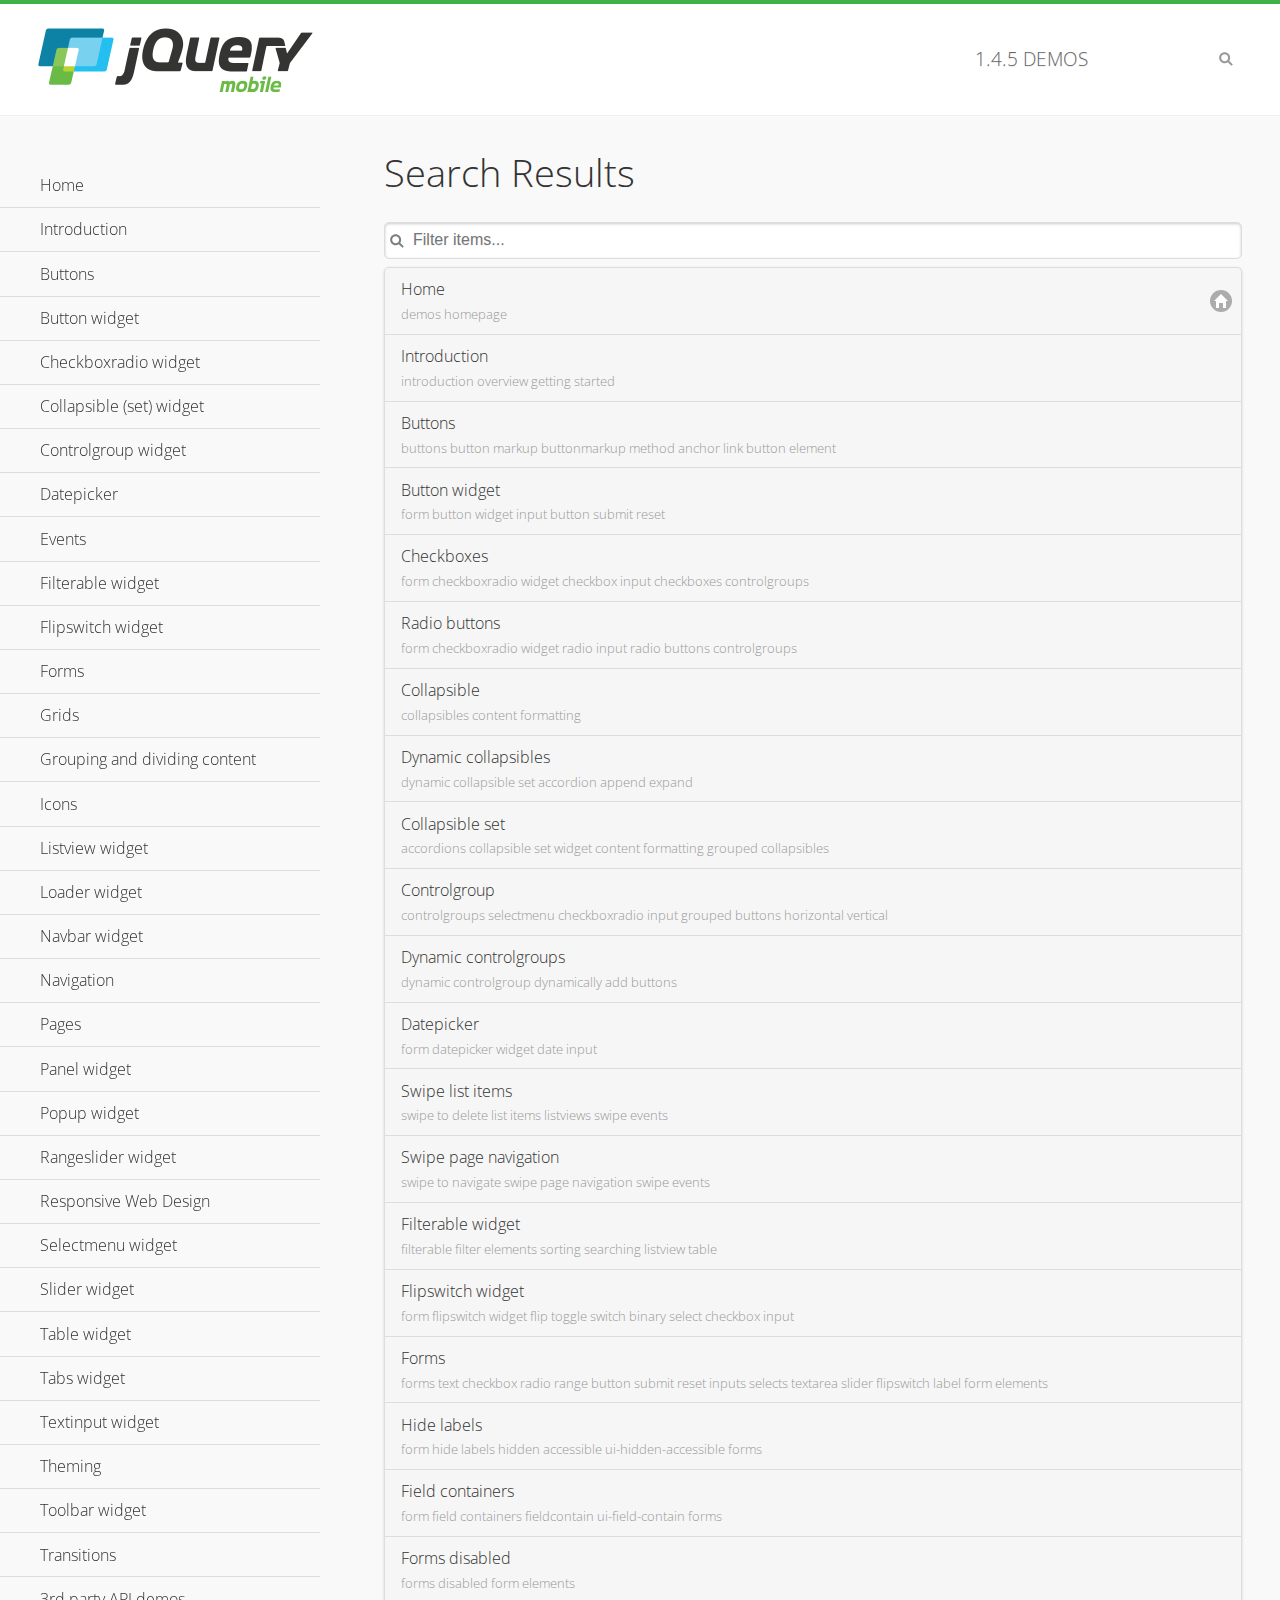
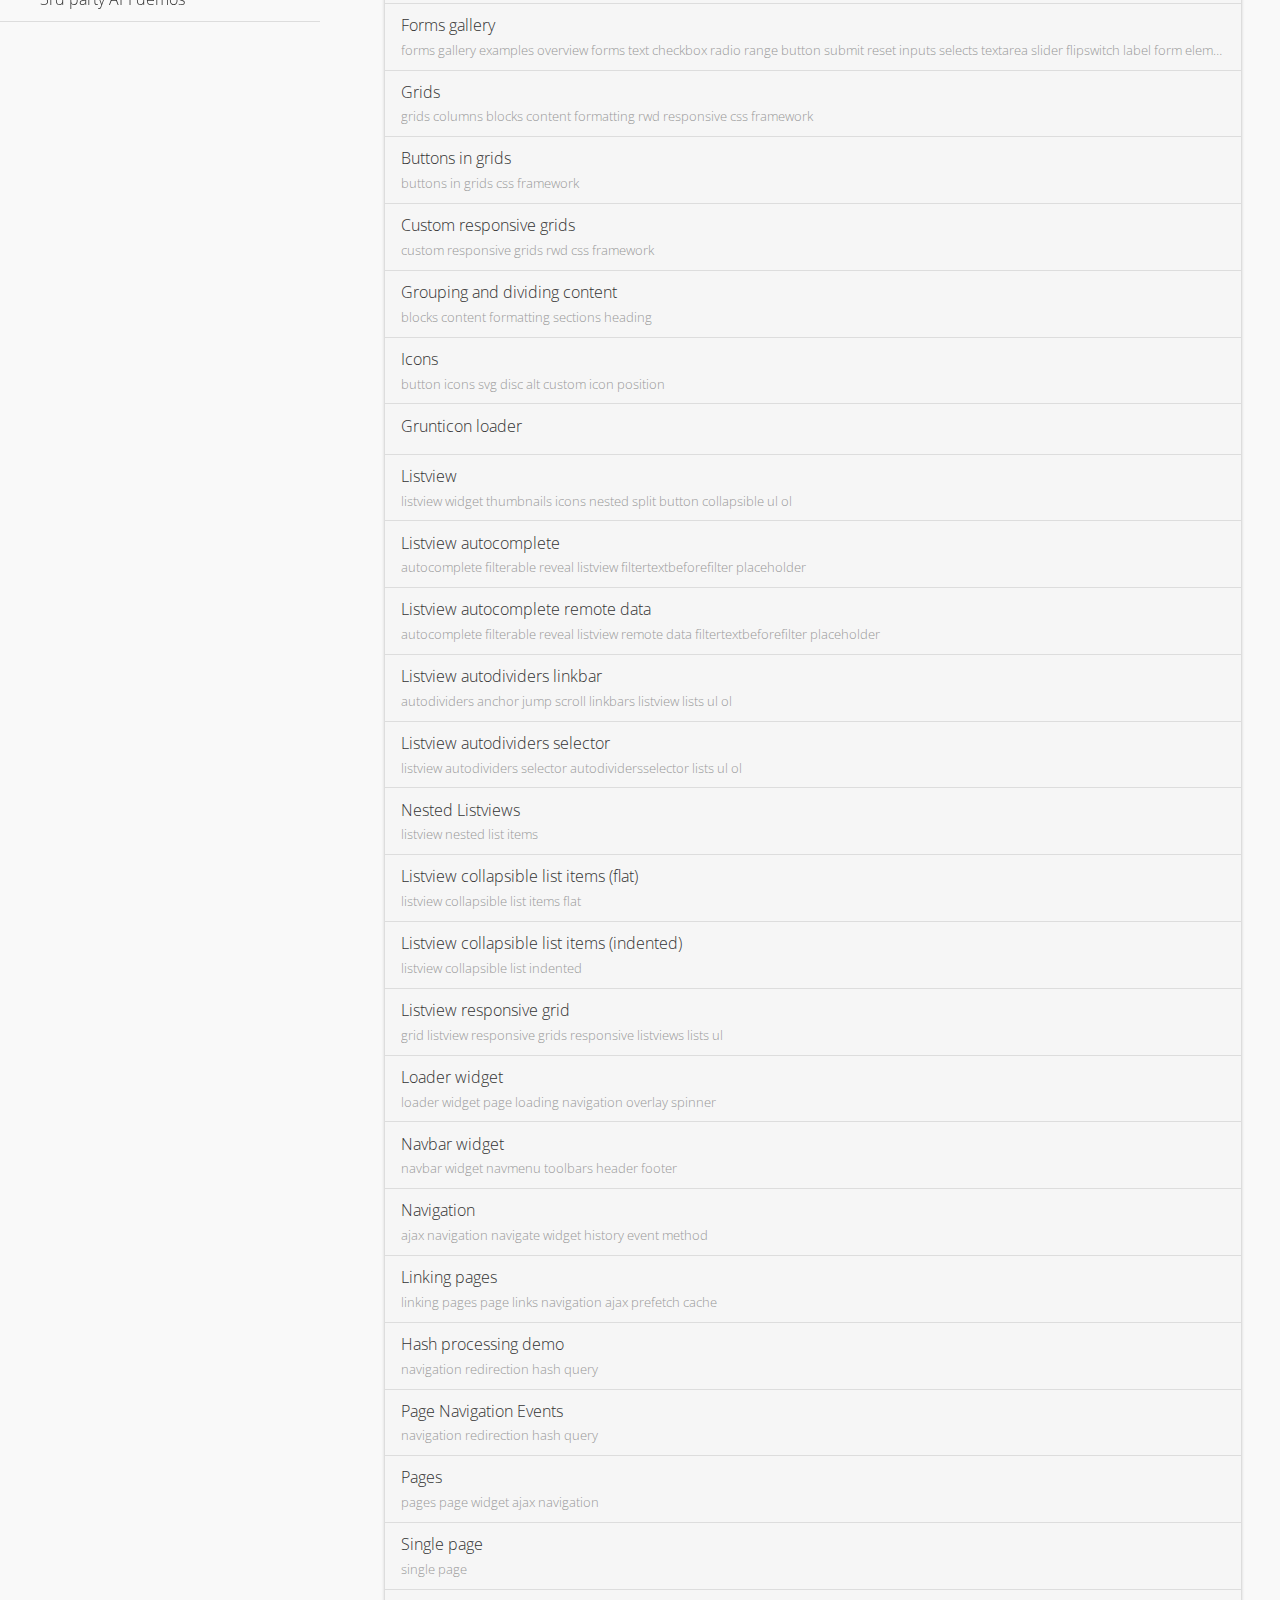
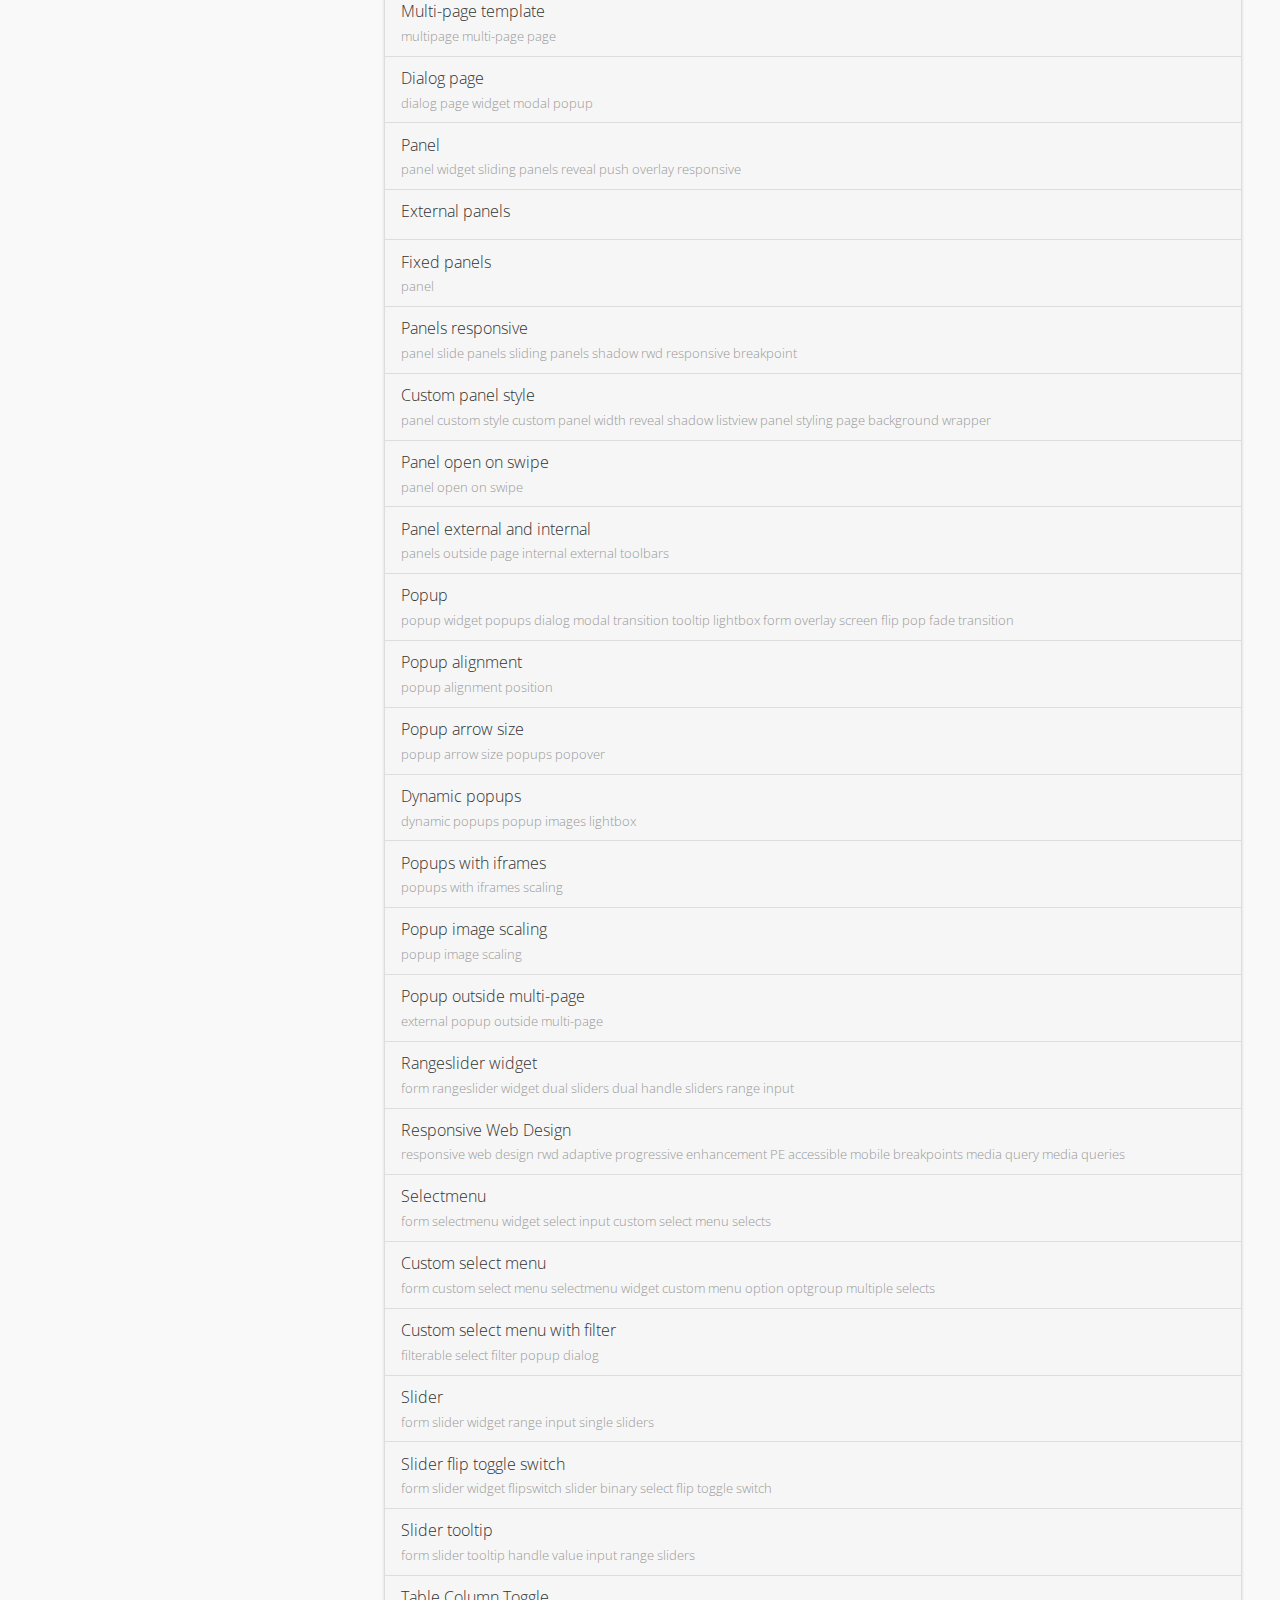
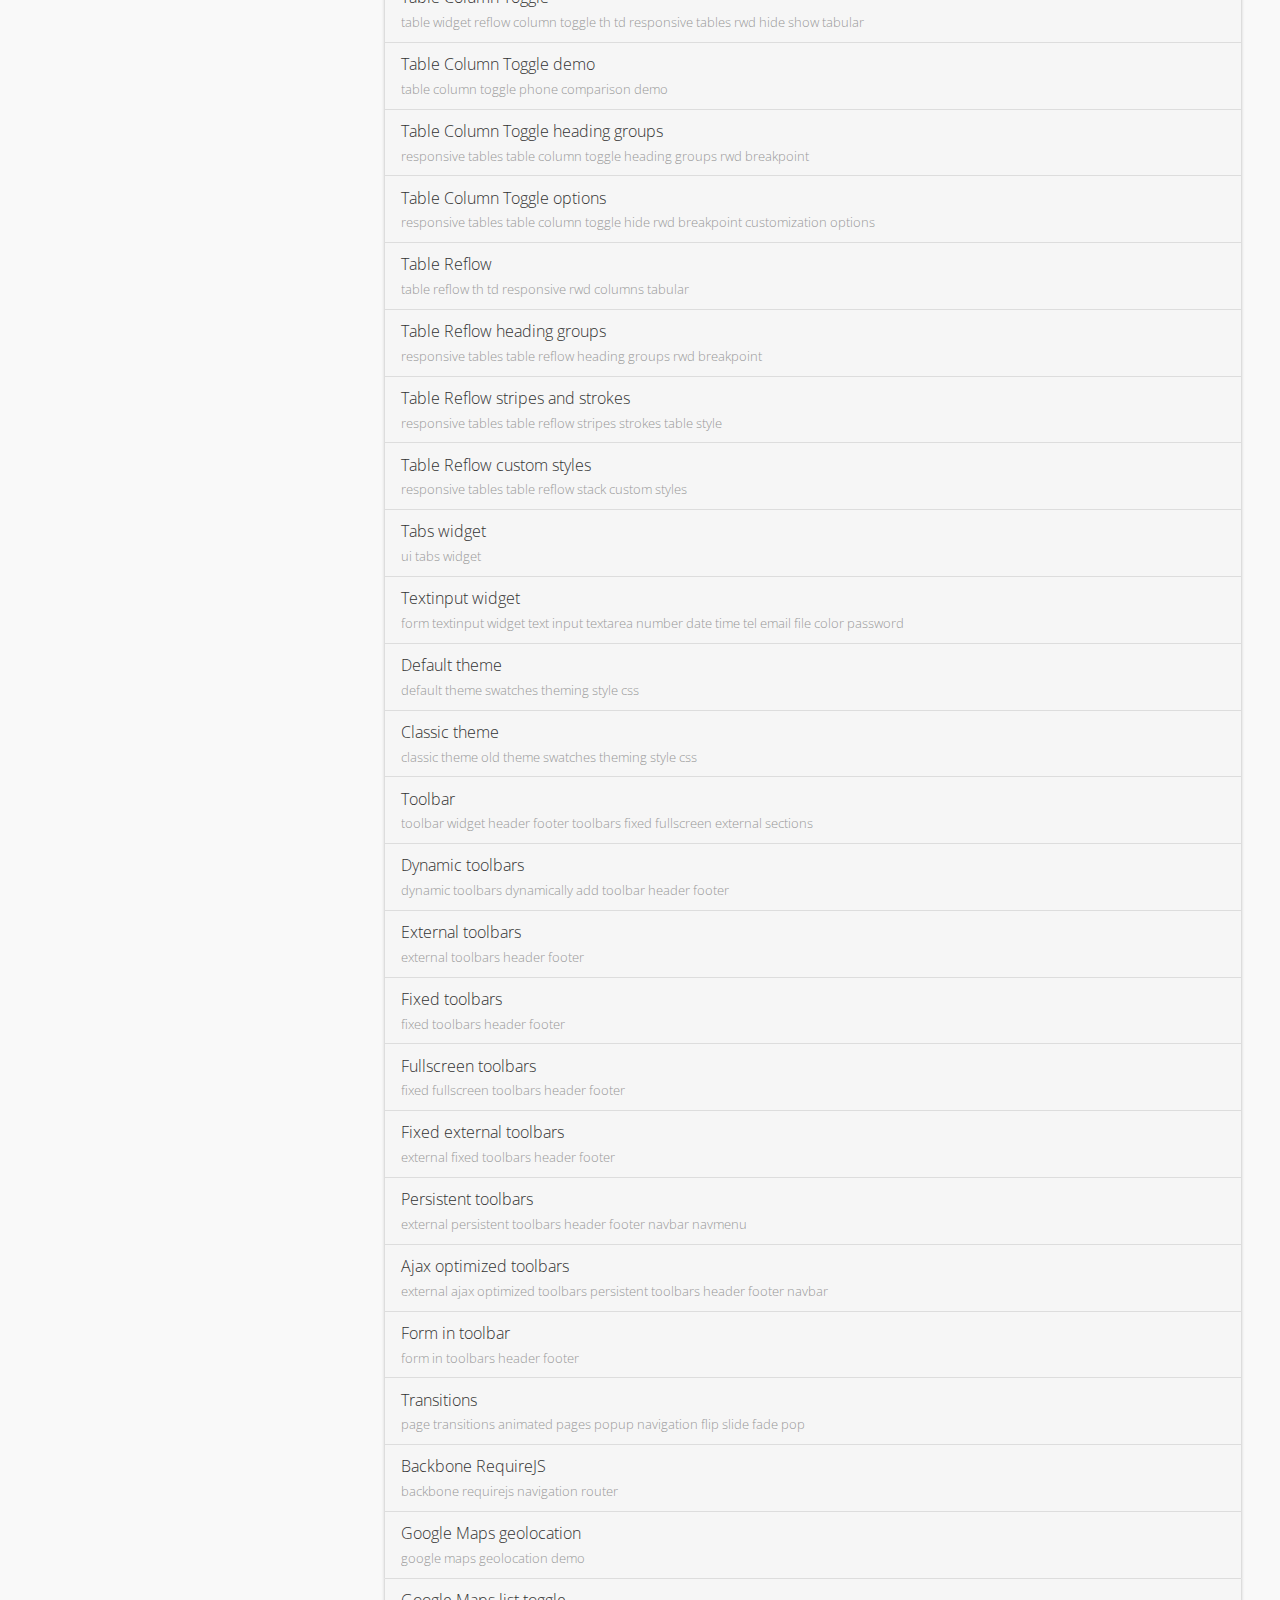
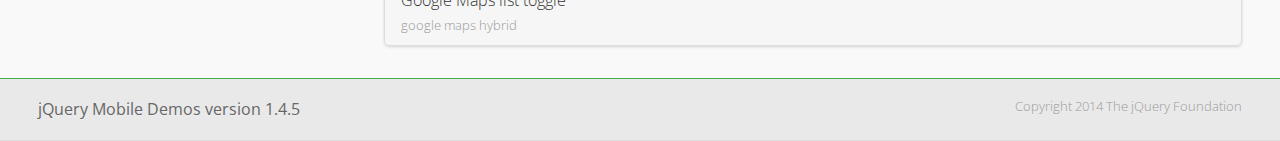
<file: _search/index.html>
<!DOCTYPE html>
<html>
<head>
	<meta charset="utf-8">
	<meta name="viewport" content="width=device-width, initial-scale=1">
	<title>jQuery Mobile Demos</title>
	<link rel="stylesheet" href="../css/themes/default/jquery.mobile-1.4.5.min.css">
	<link rel="stylesheet" href="../_assets/css/jqm-demos.css">
	<link rel="shortcut icon" href="../_assets/favicon.ico">
    <link rel="stylesheet" href="http://fonts.googleapis.com/css?family=Open+Sans:300,400,700">
	<script src="../js/jquery.js"></script>
	<script src="../_assets/js/index.js"></script>
	<script src="../js/jquery.mobile-1.4.5.min.js"></script>

</head>
<body>
<div data-role="page" class="jqm-demos jqm-demos-index jqm-demos-search-results">

	<div data-role="header" class="jqm-header">
		<h2><a href="../" title="jQuery Mobile Demos home"><img src="../_assets/img/jquery-logo.png" alt="jQuery Mobile"></a></h2>
		<p><span class="jqm-version"></span> Demos</p>
		<a href="#" class="jqm-navmenu-link ui-btn ui-btn-icon-notext ui-corner-all ui-icon-bars ui-nodisc-icon ui-alt-icon ui-btn-left">Menu</a>
		<a href="#" class="jqm-search-link ui-btn ui-btn-icon-notext ui-corner-all ui-icon-search ui-nodisc-icon ui-alt-icon ui-btn-right">Search</a>
	</div><!-- /header -->

	<div role="main" class="ui-content jqm-content">

		<h1>Search Results</h1>

        <div class="jqm-search-results-wrap">
	        <ul class="jqm-list jqm-search-results-list">
<li data-filtertext="demos homepage" data-icon="home"><a href=".././">Home</a></li>
<li data-filtertext="introduction overview getting started"><a href="../intro/" data-ajax="false">Introduction</a></li>
<li data-filtertext="buttons button markup buttonmarkup method anchor link button element"><a href="../button-markup/" data-ajax="false">Buttons</a></li>
<li data-filtertext="form button widget input button submit reset"><a href="../button/" data-ajax="false">Button widget</a></li>
<li data-role="collapsible" data-enhanced="true" data-collapsed-icon="carat-d" data-expanded-icon="carat-u" data-iconpos="right" data-inset="false" class="ui-collapsible ui-collapsible-themed-content ui-collapsible-collapsed">
	<h3 class="ui-collapsible-heading ui-collapsible-heading-collapsed">
		<a href="#" class="ui-collapsible-heading-toggle ui-btn ui-btn-icon-right ui-btn-inherit ui-icon-carat-d">
		    Checkboxradio widget<span class="ui-collapsible-heading-status"> click to expand contents</span>
		</a>
	</h3>
	<div class="ui-collapsible-content ui-body-inherit ui-collapsible-content-collapsed" aria-hidden="true">
		<ul>
			<li data-filtertext="form checkboxradio widget checkbox input checkboxes controlgroups"><a href="../checkboxradio-checkbox/" data-ajax="false">Checkboxes</a></li>
			<li data-filtertext="form checkboxradio widget radio input radio buttons controlgroups"><a href="../checkboxradio-radio/" data-ajax="false">Radio buttons</a></li>
		</ul>
	</div>
</li>
<li data-role="collapsible" data-enhanced="true" data-collapsed-icon="carat-d" data-expanded-icon="carat-u" data-iconpos="right" data-inset="false" class="ui-collapsible ui-collapsible-themed-content ui-collapsible-collapsed">
	<h3 class="ui-collapsible-heading ui-collapsible-heading-collapsed">
		<a href="#" class="ui-collapsible-heading-toggle ui-btn ui-btn-icon-right ui-btn-inherit ui-icon-carat-d">
			Collapsible (set) widget<span class="ui-collapsible-heading-status"> click to expand contents</span>
		</a>
	</h3>
	<div class="ui-collapsible-content ui-body-inherit ui-collapsible-content-collapsed" aria-hidden="true">
		<ul>
			<li data-filtertext="collapsibles content formatting"><a href="../collapsible/" data-ajax="false">Collapsible</a></li>
			<li data-filtertext="dynamic collapsible set accordion append expand"><a href="../collapsible-dynamic/" data-ajax="false">Dynamic collapsibles</a></li>
			<li data-filtertext="accordions collapsible set widget content formatting grouped collapsibles"><a href="../collapsibleset/" data-ajax="false">Collapsible set</a></li>
		</ul>
	</div>
</li>
<li data-role="collapsible" data-enhanced="true" data-collapsed-icon="carat-d" data-expanded-icon="carat-u" data-iconpos="right" data-inset="false" class="ui-collapsible ui-collapsible-themed-content ui-collapsible-collapsed">
	<h3 class="ui-collapsible-heading ui-collapsible-heading-collapsed">
		<a href="#" class="ui-collapsible-heading-toggle ui-btn ui-btn-icon-right ui-btn-inherit ui-icon-carat-d">
			Controlgroup widget<span class="ui-collapsible-heading-status"> click to expand contents</span>
		</a>
	</h3>
	<div class="ui-collapsible-content ui-body-inherit ui-collapsible-content-collapsed" aria-hidden="true">
		<ul>
			<li data-filtertext="controlgroups selectmenu checkboxradio input grouped buttons horizontal vertical"><a href="../controlgroup/" data-ajax="false">Controlgroup</a></li>
			<li data-filtertext="dynamic controlgroup dynamically add buttons"><a href="../controlgroup-dynamic/" data-ajax="false">Dynamic controlgroups</a></li>
		</ul>
	</div>
</li>
<li data-filtertext="form datepicker widget date input"><a href="../datepicker/" data-ajax="false">Datepicker</a></li>
<li data-role="collapsible" data-enhanced="true" data-collapsed-icon="carat-d" data-expanded-icon="carat-u" data-iconpos="right" data-inset="false" class="ui-collapsible ui-collapsible-themed-content ui-collapsible-collapsed">
	<h3 class="ui-collapsible-heading ui-collapsible-heading-collapsed">
		<a href="#" class="ui-collapsible-heading-toggle ui-btn ui-btn-icon-right ui-btn-inherit ui-icon-carat-d">
			Events<span class="ui-collapsible-heading-status"> click to expand contents</span>
		</a>
	</h3>
	<div class="ui-collapsible-content ui-body-inherit ui-collapsible-content-collapsed" aria-hidden="true">
		<ul>
			<li data-filtertext="swipe to delete list items listviews swipe events"><a href="../swipe-list/" data-ajax="false">Swipe list items</a></li>
			<li data-filtertext="swipe to navigate swipe page navigation swipe events"><a href="../swipe-page/" data-ajax="false">Swipe page navigation</a></li>
		</ul>
	</div>
</li>
<li data-filtertext="filterable filter elements sorting searching listview table"><a href="../filterable/" data-ajax="false">Filterable widget</a></li>
<li data-filtertext="form flipswitch widget flip toggle switch binary select checkbox input"><a href="../flipswitch/" data-ajax="false">Flipswitch widget</a></li>
<li data-role="collapsible" data-enhanced="true" data-collapsed-icon="carat-d" data-expanded-icon="carat-u" data-iconpos="right" data-inset="false" class="ui-collapsible ui-collapsible-themed-content ui-collapsible-collapsed">
	<h3 class="ui-collapsible-heading ui-collapsible-heading-collapsed">
		<a href="#" class="ui-collapsible-heading-toggle ui-btn ui-btn-icon-right ui-btn-inherit ui-icon-carat-d">
			Forms<span class="ui-collapsible-heading-status"> click to expand contents</span>
		</a>
	</h3>
	<div class="ui-collapsible-content ui-body-inherit ui-collapsible-content-collapsed" aria-hidden="true">
		<ul>
			<li data-filtertext="forms text checkbox radio range button submit reset inputs selects textarea slider flipswitch label form elements"><a href="../forms/" data-ajax="false">Forms</a></li>
			<li data-filtertext="form hide labels hidden accessible ui-hidden-accessible forms"><a href="../forms-label-hidden-accessible/" data-ajax="false">Hide labels</a></li>
			<li data-filtertext="form field containers fieldcontain ui-field-contain forms"><a href="../forms-field-contain/" data-ajax="false">Field containers</a></li>
			<li data-filtertext="forms disabled form elements"><a href="../forms-disabled/" data-ajax="false">Forms disabled</a></li>
			<li data-filtertext="forms gallery examples overview forms text checkbox radio range button submit reset inputs selects textarea slider flipswitch label form elements"><a href="../forms-gallery/" data-ajax="false">Forms gallery</a></li>
		</ul>
	</div>
</li>
<li data-role="collapsible" data-enhanced="true" data-collapsed-icon="carat-d" data-expanded-icon="carat-u" data-iconpos="right" data-inset="false" class="ui-collapsible ui-collapsible-themed-content ui-collapsible-collapsed">
	<h3 class="ui-collapsible-heading ui-collapsible-heading-collapsed">
		<a href="#" class="ui-collapsible-heading-toggle ui-btn ui-btn-icon-right ui-btn-inherit ui-icon-carat-d">
			Grids<span class="ui-collapsible-heading-status"> click to expand contents</span>
		</a>
	</h3>
	<div class="ui-collapsible-content ui-body-inherit ui-collapsible-content-collapsed" aria-hidden="true">
		<ul>
			<li data-filtertext="grids columns blocks content formatting rwd responsive css framework"><a href="../grids/" data-ajax="false">Grids</a></li>
			<li data-filtertext="buttons in grids css framework"><a href="../grids-buttons/" data-ajax="false">Buttons in grids</a></li>
			<li data-filtertext="custom responsive grids rwd css framework"><a href="../grids-custom-responsive/" data-ajax="false">Custom responsive grids</a></li>
		</ul>
	</div>
</li>
<li data-filtertext="blocks content formatting sections heading"><a href="../body-bar-classes/" data-ajax="false">Grouping and dividing content</a></li>
<li data-role="collapsible" data-enhanced="true" data-collapsed-icon="carat-d" data-expanded-icon="carat-u" data-iconpos="right" data-inset="false" class="ui-collapsible ui-collapsible-themed-content ui-collapsible-collapsed">
	<h3 class="ui-collapsible-heading ui-collapsible-heading-collapsed">
		<a href="#" class="ui-collapsible-heading-toggle ui-btn ui-btn-icon-right ui-btn-inherit ui-icon-carat-d">
			Icons<span class="ui-collapsible-heading-status"> click to expand contents</span>
		</a>
	</h3>
	<div class="ui-collapsible-content ui-body-inherit ui-collapsible-content-collapsed" aria-hidden="true">
		<ul>
			<li data-filtertext="button icons svg disc alt custom icon position"><a href="../icons/" data-ajax="false">Icons</a></li>
			<li data-filtertext=""><a href="../icons-grunticon/" data-ajax="false">Grunticon loader</a></li>
		</ul>
	</div>
</li>
<li data-role="collapsible" data-enhanced="true" data-collapsed-icon="carat-d" data-expanded-icon="carat-u" data-iconpos="right" data-inset="false" class="ui-collapsible ui-collapsible-themed-content ui-collapsible-collapsed">
	<h3 class="ui-collapsible-heading ui-collapsible-heading-collapsed">
		<a href="#" class="ui-collapsible-heading-toggle ui-btn ui-btn-icon-right ui-btn-inherit ui-icon-carat-d">
			Listview widget<span class="ui-collapsible-heading-status"> click to expand contents</span>
		</a>
	</h3>
	<div class="ui-collapsible-content ui-body-inherit ui-collapsible-content-collapsed" aria-hidden="true">
		<ul>
			<li data-filtertext="listview widget thumbnails icons nested split button collapsible ul ol"><a href="../listview/" data-ajax="false">Listview</a></li>
			<li data-filtertext="autocomplete filterable reveal listview filtertextbeforefilter placeholder"><a href="../listview-autocomplete/" data-ajax="false">Listview autocomplete</a></li>
			<li data-filtertext="autocomplete filterable reveal listview remote data filtertextbeforefilter placeholder"><a href="../listview-autocomplete-remote/" data-ajax="false">Listview autocomplete remote data</a></li>
			<li data-filtertext="autodividers anchor jump scroll linkbars listview lists ul ol"><a href="../listview-autodividers-linkbar/" data-ajax="false">Listview autodividers linkbar</a></li>
			<li data-filtertext="listview autodividers selector autodividersselector lists ul ol"><a href="../listview-autodividers-selector/" data-ajax="false">Listview autodividers selector</a></li>
			<li data-filtertext="listview nested list items"><a href="../listview-nested-lists/" data-ajax="false">Nested Listviews</a></li>
			<li data-filtertext="listview collapsible list items flat"><a href="../listview-collapsible-item-flat/" data-ajax="false">Listview collapsible list items (flat)</a></li>
			<li data-filtertext="listview collapsible list indented"><a href="../listview-collapsible-item-indented/" data-ajax="false">Listview collapsible list items (indented)</a></li>
			<li data-filtertext="grid listview responsive grids responsive listviews lists ul"><a href="../listview-grid/" data-ajax="false">Listview responsive grid</a></li>
		</ul>
	</div>
</li>
<li data-filtertext="loader widget page loading navigation overlay spinner"><a href="../loader/" data-ajax="false">Loader widget</a></li>
<li data-filtertext="navbar widget navmenu toolbars header footer"><a href="../navbar/" data-ajax="false">Navbar widget</a></li>
<li data-role="collapsible" data-enhanced="true" data-collapsed-icon="carat-d" data-expanded-icon="carat-u" data-iconpos="right" data-inset="false" class="ui-collapsible ui-collapsible-themed-content ui-collapsible-collapsed">
	<h3 class="ui-collapsible-heading ui-collapsible-heading-collapsed">
		<a href="#" class="ui-collapsible-heading-toggle ui-btn ui-btn-icon-right ui-btn-inherit ui-icon-carat-d">
			Navigation<span class="ui-collapsible-heading-status"> click to expand contents</span>
		</a>
	</h3>
	<div class="ui-collapsible-content ui-body-inherit ui-collapsible-content-collapsed" aria-hidden="true">
		<ul>
			<li data-filtertext="ajax navigation navigate widget history event method"><a href="../navigation/" data-ajax="false">Navigation</a></li>
			<li data-filtertext="linking pages page links navigation ajax prefetch cache"><a href="../navigation-linking-pages/" data-ajax="false">Linking pages</a></li>
			<!-- <li data-filtertext="php redirect server redirection server-side navigation"><a href="../navigation-php-redirect/" data-ajax="false">PHP redirect demo</a></li>-->
			<li data-filtertext="navigation redirection hash query"><a href="../navigation-hash-processing/" data-ajax="false">Hash processing demo</a></li>
			<li data-filtertext="navigation redirection hash query"><a href="../page-events/" data-ajax="false">Page Navigation Events</a></li>
		</ul>
	</div>
</li>
<li data-role="collapsible" data-enhanced="true" data-collapsed-icon="carat-d" data-expanded-icon="carat-u" data-iconpos="right" data-inset="false" class="ui-collapsible ui-collapsible-themed-content ui-collapsible-collapsed">
	<h3 class="ui-collapsible-heading ui-collapsible-heading-collapsed">
		<a href="#" class="ui-collapsible-heading-toggle ui-btn ui-btn-icon-right ui-btn-inherit ui-icon-carat-d">
			Pages<span class="ui-collapsible-heading-status"> click to expand contents</span>
		</a>
	</h3>
	<div class="ui-collapsible-content ui-body-inherit ui-collapsible-content-collapsed" aria-hidden="true">
		<ul>
			<li data-filtertext="pages page widget ajax navigation"><a href="../pages/" data-ajax="false">Pages</a></li>
			<li data-filtertext="single page"><a href="../pages-single-page/" data-ajax="false">Single page</a></li>
			<li data-filtertext="multipage multi-page page"><a href="../pages-multi-page/" data-ajax="false">Multi-page template</a></li>
			<li data-filtertext="dialog page widget modal popup"><a href="../pages-dialog/" data-ajax="false">Dialog page</a></li>
		</ul>
	</div>
</li>
<li data-role="collapsible" data-enhanced="true" data-collapsed-icon="carat-d" data-expanded-icon="carat-u" data-iconpos="right" data-inset="false" class="ui-collapsible ui-collapsible-themed-content ui-collapsible-collapsed">
	<h3 class="ui-collapsible-heading ui-collapsible-heading-collapsed">
		<a href="#" class="ui-collapsible-heading-toggle ui-btn ui-btn-icon-right ui-btn-inherit ui-icon-carat-d">
			Panel widget<span class="ui-collapsible-heading-status"> click to expand contents</span>
		</a>
	</h3>
	<div class="ui-collapsible-content ui-body-inherit ui-collapsible-content-collapsed" aria-hidden="true">
		<ul>
			<li data-filtertext="panel widget sliding panels reveal push overlay responsive"><a href="../panel/" data-ajax="false">Panel</a></li>
			<li data-filtertext=""><a href="../panel-external/" data-ajax="false">External panels</a></li>
			<li data-filtertext="panel "><a href="../panel-fixed/" data-ajax="false">Fixed panels</a></li>
			<li data-filtertext="panel slide panels sliding panels shadow rwd responsive breakpoint"><a href="../panel-responsive/" data-ajax="false">Panels responsive</a></li>
			<li data-filtertext="panel custom style custom panel width reveal shadow listview panel styling page background wrapper"><a href="../panel-styling/" data-ajax="false">Custom panel style</a></li>
			<li data-filtertext="panel open on swipe"><a href="../panel-swipe-open/" data-ajax="false">Panel open on swipe</a></li>
			<li data-filtertext="panels outside page internal external toolbars"><a href="../panel-external-internal/" data-ajax="false">Panel external and internal</a></li>
		</ul>
	</div>
</li>
<li data-role="collapsible" data-enhanced="true" data-collapsed-icon="carat-d" data-expanded-icon="carat-u" data-iconpos="right" data-inset="false" class="ui-collapsible ui-collapsible-themed-content ui-collapsible-collapsed">
	<h3 class="ui-collapsible-heading ui-collapsible-heading-collapsed">
		<a href="#" class="ui-collapsible-heading-toggle ui-btn ui-btn-icon-right ui-btn-inherit ui-icon-carat-d">
			Popup widget<span class="ui-collapsible-heading-status"> click to expand contents</span>
		</a>
	</h3>
	<div class="ui-collapsible-content ui-body-inherit ui-collapsible-content-collapsed" aria-hidden="true">
		<ul>
			<li data-filtertext="popup widget popups dialog modal transition tooltip lightbox form overlay screen flip pop fade transition"><a href="../popup/" data-ajax="false">Popup</a></li>
			<li data-filtertext="popup alignment position"><a href="../popup-alignment/" data-ajax="false">Popup alignment</a></li>
			<li data-filtertext="popup arrow size popups popover"><a href="../popup-arrow-size/" data-ajax="false">Popup arrow size</a></li>
			<li data-filtertext="dynamic popups popup images lightbox"><a href="../popup-dynamic/" data-ajax="false">Dynamic popups</a></li>
			<li data-filtertext="popups with iframes scaling"><a href="../popup-iframe/" data-ajax="false">Popups with iframes</a></li>
			<li data-filtertext="popup image scaling"><a href="../popup-image-scaling/" data-ajax="false">Popup image scaling</a></li>
			<li data-filtertext="external popup outside multi-page"><a href="../popup-outside-multipage/" data-ajax="false">Popup outside multi-page</a></li>
		</ul>
	</div>
</li>
<li data-filtertext="form rangeslider widget dual sliders dual handle sliders range input"><a href="../rangeslider/" data-ajax="false">Rangeslider widget</a></li>
<li data-filtertext="responsive web design rwd adaptive progressive enhancement PE accessible mobile breakpoints media query media queries"><a href="../rwd/" data-ajax="false">Responsive Web Design</a></li>
<li data-role="collapsible" data-enhanced="true" data-collapsed-icon="carat-d" data-expanded-icon="carat-u" data-iconpos="right" data-inset="false" class="ui-collapsible ui-collapsible-themed-content ui-collapsible-collapsed">
	<h3 class="ui-collapsible-heading ui-collapsible-heading-collapsed">
		<a href="#" class="ui-collapsible-heading-toggle ui-btn ui-btn-icon-right ui-btn-inherit ui-icon-carat-d">
			Selectmenu widget<span class="ui-collapsible-heading-status"> click to expand contents</span>
		</a>
	</h3>
	<div class="ui-collapsible-content ui-body-inherit ui-collapsible-content-collapsed" aria-hidden="true">
		<ul>
			<li data-filtertext="form selectmenu widget select input custom select menu selects"><a href="../selectmenu/" data-ajax="false">Selectmenu</a></li>
			<li data-filtertext="form custom select menu selectmenu widget custom menu option optgroup multiple selects"><a href="../selectmenu-custom/" data-ajax="false">Custom select menu</a></li>
			<li data-filtertext="filterable select filter popup dialog"><a href="../selectmenu-custom-filter/" data-ajax="false">Custom select menu with filter</a></li>
		</ul>
	</div>
</li>
<li data-role="collapsible" data-enhanced="true" data-collapsed-icon="carat-d" data-expanded-icon="carat-u" data-iconpos="right" data-inset="false" class="ui-collapsible ui-collapsible-themed-content ui-collapsible-collapsed">
	<h3 class="ui-collapsible-heading ui-collapsible-heading-collapsed">
		<a href="#" class="ui-collapsible-heading-toggle ui-btn ui-btn-icon-right ui-btn-inherit ui-icon-carat-d">
			Slider widget<span class="ui-collapsible-heading-status"> click to expand contents</span>
		</a>
	</h3>
	<div class="ui-collapsible-content ui-body-inherit ui-collapsible-content-collapsed" aria-hidden="true">
		<ul>
			<li data-filtertext="form slider widget range input single sliders"><a href="../slider/" data-ajax="false">Slider</a></li>
			<li data-filtertext="form slider widget flipswitch slider binary select flip toggle switch"><a href="../slider-flipswitch/" data-ajax="false">Slider flip toggle switch</a></li>
			<li data-filtertext="form slider tooltip handle value input range sliders"><a href="../slider-tooltip/" data-ajax="false">Slider tooltip</a></li>
		</ul>
	</div>
</li>
<li data-role="collapsible" data-enhanced="true" data-collapsed-icon="carat-d" data-expanded-icon="carat-u" data-iconpos="right" data-inset="false" class="ui-collapsible ui-collapsible-themed-content ui-collapsible-collapsed">
	<h3 class="ui-collapsible-heading ui-collapsible-heading-collapsed">
		<a href="#" class="ui-collapsible-heading-toggle ui-btn ui-btn-icon-right ui-btn-inherit ui-icon-carat-d">
			Table widget<span class="ui-collapsible-heading-status"> click to expand contents</span>
		</a>
	</h3>
	<div class="ui-collapsible-content ui-body-inherit ui-collapsible-content-collapsed" aria-hidden="true">
		<ul>
			<li data-filtertext="table widget reflow column toggle th td responsive tables rwd hide show tabular"><a href="../table-column-toggle/" data-ajax="false">Table Column Toggle</a></li>
			<li data-filtertext="table column toggle phone comparison demo"><a href="../table-column-toggle-example/" data-ajax="false">Table Column Toggle demo</a></li>
			<li data-filtertext="responsive tables table column toggle heading groups rwd breakpoint"><a href="../table-column-toggle-heading-groups/" data-ajax="false">Table Column Toggle heading groups</a></li>
			<li data-filtertext="responsive tables table column toggle hide rwd breakpoint customization options"><a href="../table-column-toggle-options/" data-ajax="false">Table Column Toggle options</a></li>
			<li data-filtertext="table reflow th td responsive rwd columns tabular"><a href="../table-reflow/" data-ajax="false">Table Reflow</a></li>
			<li data-filtertext="responsive tables table reflow heading groups rwd breakpoint"><a href="../table-reflow-heading-groups/" data-ajax="false">Table Reflow heading groups</a></li>
			<li data-filtertext="responsive tables table reflow stripes strokes table style"><a href="../table-reflow-stripes-strokes/" data-ajax="false">Table Reflow stripes and strokes</a></li>
			<li data-filtertext="responsive tables table reflow stack custom styles"><a href="../table-reflow-styling/" data-ajax="false">Table Reflow custom styles</a></li>
		</ul>
	</div>
</li>
<li data-filtertext="ui tabs widget"><a href="../tabs/" data-ajax="false">Tabs widget</a></li>
<li data-filtertext="form textinput widget text input textarea number date time tel email file color password"><a href="../textinput/" data-ajax="false">Textinput widget</a></li>
<li data-role="collapsible" data-enhanced="true" data-collapsed-icon="carat-d" data-expanded-icon="carat-u" data-iconpos="right" data-inset="false" class="ui-collapsible ui-collapsible-themed-content ui-collapsible-collapsed">
	<h3 class="ui-collapsible-heading ui-collapsible-heading-collapsed">
		<a href="#" class="ui-collapsible-heading-toggle ui-btn ui-btn-icon-right ui-btn-inherit ui-icon-carat-d">
			Theming<span class="ui-collapsible-heading-status"> click to expand contents</span>
		</a>
	</h3>
	<div class="ui-collapsible-content ui-body-inherit ui-collapsible-content-collapsed" aria-hidden="true">
		<ul>
			<li data-filtertext="default theme swatches theming style css"><a href="../theme-default/" data-ajax="false">Default theme</a></li>
			<li data-filtertext="classic theme old theme swatches theming style css"><a href="../theme-classic/" data-ajax="false">Classic theme</a></li>
		</ul>
	</div>
</li>
<li data-role="collapsible" data-enhanced="true" data-collapsed-icon="carat-d" data-expanded-icon="carat-u" data-iconpos="right" data-inset="false" class="ui-collapsible ui-collapsible-themed-content ui-collapsible-collapsed">
	<h3 class="ui-collapsible-heading ui-collapsible-heading-collapsed">
		<a href="#" class="ui-collapsible-heading-toggle ui-btn ui-btn-icon-right ui-btn-inherit ui-icon-carat-d">
			Toolbar widget<span class="ui-collapsible-heading-status"> click to expand contents</span>
		</a>
	</h3>
	<div class="ui-collapsible-content ui-body-inherit ui-collapsible-content-collapsed" aria-hidden="true">
		<ul>
			<li data-filtertext="toolbar widget header footer toolbars fixed fullscreen external sections"><a href="../toolbar/" data-ajax="false">Toolbar</a></li>
			<li data-filtertext="dynamic toolbars dynamically add toolbar header footer"><a href="../toolbar-dynamic/" data-ajax="false">Dynamic toolbars</a></li>
			<li data-filtertext="external toolbars header footer"><a href="../toolbar-external/" data-ajax="false">External toolbars</a></li>
			<li data-filtertext="fixed toolbars header footer"><a href="../toolbar-fixed/" data-ajax="false">Fixed toolbars</a></li>
			<li data-filtertext="fixed fullscreen toolbars header footer"><a href="../toolbar-fixed-fullscreen/" data-ajax="false">Fullscreen toolbars</a></li>
			<li data-filtertext="external fixed toolbars header footer"><a href="../toolbar-fixed-external/" data-ajax="false">Fixed external toolbars</a></li>
			<li data-filtertext="external persistent toolbars header footer navbar navmenu"><a href="../toolbar-fixed-persistent/" data-ajax="false">Persistent toolbars</a></li>
			<li data-filtertext="external ajax optimized toolbars persistent toolbars header footer navbar"><a href="../toolbar-fixed-persistent-optimized/" data-ajax="false">Ajax optimized toolbars</a></li>
			<li data-filtertext="form in toolbars header footer"><a href="../toolbar-fixed-forms/" data-ajax="false">Form in toolbar</a></li>
		</ul>
	</div>
</li>
<li data-filtertext="page transitions animated pages popup navigation flip slide fade pop"><a href="../transitions/" data-ajax="false">Transitions</a></li>
<li data-role="collapsible" data-enhanced="true" data-collapsed-icon="carat-d" data-expanded-icon="carat-u" data-iconpos="right" data-inset="false" class="ui-collapsible ui-collapsible-themed-content ui-collapsible-collapsed">
	<h3 class="ui-collapsible-heading ui-collapsible-heading-collapsed">
		<a href="#" class="ui-collapsible-heading-toggle ui-btn ui-btn-icon-right ui-btn-inherit ui-icon-carat-d">
			3rd party API demos<span class="ui-collapsible-heading-status"> click to expand contents</span>
		</a>
	</h3>
	<div class="ui-collapsible-content ui-body-inherit ui-collapsible-content-collapsed" aria-hidden="true">
		<ul>
			<li data-filtertext="backbone requirejs navigation router"><a href="../backbone-requirejs/" data-ajax="false">Backbone RequireJS</a></li>
			<li data-filtertext="google maps geolocation demo"><a href="../map-geolocation/" data-ajax="false">Google Maps geolocation</a></li>
			<li data-filtertext="google maps hybrid"><a href="../map-list-toggle/" data-ajax="false">Google Maps list toggle</a></li>
		</ul>
	</div>
</li>



	        </ul>
	    </div>

	</div><!-- /content -->
	    <div data-role="panel" class="jqm-navmenu-panel" data-position="left" data-display="overlay" data-theme="a">
	    	<ul class="jqm-list ui-alt-icon ui-nodisc-icon">
<li data-filtertext="demos homepage" data-icon="home"><a href=".././">Home</a></li>
<li data-filtertext="introduction overview getting started"><a href="../intro/" data-ajax="false">Introduction</a></li>
<li data-filtertext="buttons button markup buttonmarkup method anchor link button element"><a href="../button-markup/" data-ajax="false">Buttons</a></li>
<li data-filtertext="form button widget input button submit reset"><a href="../button/" data-ajax="false">Button widget</a></li>
<li data-role="collapsible" data-enhanced="true" data-collapsed-icon="carat-d" data-expanded-icon="carat-u" data-iconpos="right" data-inset="false" class="ui-collapsible ui-collapsible-themed-content ui-collapsible-collapsed">
	<h3 class="ui-collapsible-heading ui-collapsible-heading-collapsed">
		<a href="#" class="ui-collapsible-heading-toggle ui-btn ui-btn-icon-right ui-btn-inherit ui-icon-carat-d">
		    Checkboxradio widget<span class="ui-collapsible-heading-status"> click to expand contents</span>
		</a>
	</h3>
	<div class="ui-collapsible-content ui-body-inherit ui-collapsible-content-collapsed" aria-hidden="true">
		<ul>
			<li data-filtertext="form checkboxradio widget checkbox input checkboxes controlgroups"><a href="../checkboxradio-checkbox/" data-ajax="false">Checkboxes</a></li>
			<li data-filtertext="form checkboxradio widget radio input radio buttons controlgroups"><a href="../checkboxradio-radio/" data-ajax="false">Radio buttons</a></li>
		</ul>
	</div>
</li>
<li data-role="collapsible" data-enhanced="true" data-collapsed-icon="carat-d" data-expanded-icon="carat-u" data-iconpos="right" data-inset="false" class="ui-collapsible ui-collapsible-themed-content ui-collapsible-collapsed">
	<h3 class="ui-collapsible-heading ui-collapsible-heading-collapsed">
		<a href="#" class="ui-collapsible-heading-toggle ui-btn ui-btn-icon-right ui-btn-inherit ui-icon-carat-d">
			Collapsible (set) widget<span class="ui-collapsible-heading-status"> click to expand contents</span>
		</a>
	</h3>
	<div class="ui-collapsible-content ui-body-inherit ui-collapsible-content-collapsed" aria-hidden="true">
		<ul>
			<li data-filtertext="collapsibles content formatting"><a href="../collapsible/" data-ajax="false">Collapsible</a></li>
			<li data-filtertext="dynamic collapsible set accordion append expand"><a href="../collapsible-dynamic/" data-ajax="false">Dynamic collapsibles</a></li>
			<li data-filtertext="accordions collapsible set widget content formatting grouped collapsibles"><a href="../collapsibleset/" data-ajax="false">Collapsible set</a></li>
		</ul>
	</div>
</li>
<li data-role="collapsible" data-enhanced="true" data-collapsed-icon="carat-d" data-expanded-icon="carat-u" data-iconpos="right" data-inset="false" class="ui-collapsible ui-collapsible-themed-content ui-collapsible-collapsed">
	<h3 class="ui-collapsible-heading ui-collapsible-heading-collapsed">
		<a href="#" class="ui-collapsible-heading-toggle ui-btn ui-btn-icon-right ui-btn-inherit ui-icon-carat-d">
			Controlgroup widget<span class="ui-collapsible-heading-status"> click to expand contents</span>
		</a>
	</h3>
	<div class="ui-collapsible-content ui-body-inherit ui-collapsible-content-collapsed" aria-hidden="true">
		<ul>
			<li data-filtertext="controlgroups selectmenu checkboxradio input grouped buttons horizontal vertical"><a href="../controlgroup/" data-ajax="false">Controlgroup</a></li>
			<li data-filtertext="dynamic controlgroup dynamically add buttons"><a href="../controlgroup-dynamic/" data-ajax="false">Dynamic controlgroups</a></li>
		</ul>
	</div>
</li>
<li data-filtertext="form datepicker widget date input"><a href="../datepicker/" data-ajax="false">Datepicker</a></li>
<li data-role="collapsible" data-enhanced="true" data-collapsed-icon="carat-d" data-expanded-icon="carat-u" data-iconpos="right" data-inset="false" class="ui-collapsible ui-collapsible-themed-content ui-collapsible-collapsed">
	<h3 class="ui-collapsible-heading ui-collapsible-heading-collapsed">
		<a href="#" class="ui-collapsible-heading-toggle ui-btn ui-btn-icon-right ui-btn-inherit ui-icon-carat-d">
			Events<span class="ui-collapsible-heading-status"> click to expand contents</span>
		</a>
	</h3>
	<div class="ui-collapsible-content ui-body-inherit ui-collapsible-content-collapsed" aria-hidden="true">
		<ul>
			<li data-filtertext="swipe to delete list items listviews swipe events"><a href="../swipe-list/" data-ajax="false">Swipe list items</a></li>
			<li data-filtertext="swipe to navigate swipe page navigation swipe events"><a href="../swipe-page/" data-ajax="false">Swipe page navigation</a></li>
		</ul>
	</div>
</li>
<li data-filtertext="filterable filter elements sorting searching listview table"><a href="../filterable/" data-ajax="false">Filterable widget</a></li>
<li data-filtertext="form flipswitch widget flip toggle switch binary select checkbox input"><a href="../flipswitch/" data-ajax="false">Flipswitch widget</a></li>
<li data-role="collapsible" data-enhanced="true" data-collapsed-icon="carat-d" data-expanded-icon="carat-u" data-iconpos="right" data-inset="false" class="ui-collapsible ui-collapsible-themed-content ui-collapsible-collapsed">
	<h3 class="ui-collapsible-heading ui-collapsible-heading-collapsed">
		<a href="#" class="ui-collapsible-heading-toggle ui-btn ui-btn-icon-right ui-btn-inherit ui-icon-carat-d">
			Forms<span class="ui-collapsible-heading-status"> click to expand contents</span>
		</a>
	</h3>
	<div class="ui-collapsible-content ui-body-inherit ui-collapsible-content-collapsed" aria-hidden="true">
		<ul>
			<li data-filtertext="forms text checkbox radio range button submit reset inputs selects textarea slider flipswitch label form elements"><a href="../forms/" data-ajax="false">Forms</a></li>
			<li data-filtertext="form hide labels hidden accessible ui-hidden-accessible forms"><a href="../forms-label-hidden-accessible/" data-ajax="false">Hide labels</a></li>
			<li data-filtertext="form field containers fieldcontain ui-field-contain forms"><a href="../forms-field-contain/" data-ajax="false">Field containers</a></li>
			<li data-filtertext="forms disabled form elements"><a href="../forms-disabled/" data-ajax="false">Forms disabled</a></li>
			<li data-filtertext="forms gallery examples overview forms text checkbox radio range button submit reset inputs selects textarea slider flipswitch label form elements"><a href="../forms-gallery/" data-ajax="false">Forms gallery</a></li>
		</ul>
	</div>
</li>
<li data-role="collapsible" data-enhanced="true" data-collapsed-icon="carat-d" data-expanded-icon="carat-u" data-iconpos="right" data-inset="false" class="ui-collapsible ui-collapsible-themed-content ui-collapsible-collapsed">
	<h3 class="ui-collapsible-heading ui-collapsible-heading-collapsed">
		<a href="#" class="ui-collapsible-heading-toggle ui-btn ui-btn-icon-right ui-btn-inherit ui-icon-carat-d">
			Grids<span class="ui-collapsible-heading-status"> click to expand contents</span>
		</a>
	</h3>
	<div class="ui-collapsible-content ui-body-inherit ui-collapsible-content-collapsed" aria-hidden="true">
		<ul>
			<li data-filtertext="grids columns blocks content formatting rwd responsive css framework"><a href="../grids/" data-ajax="false">Grids</a></li>
			<li data-filtertext="buttons in grids css framework"><a href="../grids-buttons/" data-ajax="false">Buttons in grids</a></li>
			<li data-filtertext="custom responsive grids rwd css framework"><a href="../grids-custom-responsive/" data-ajax="false">Custom responsive grids</a></li>
		</ul>
	</div>
</li>
<li data-filtertext="blocks content formatting sections heading"><a href="../body-bar-classes/" data-ajax="false">Grouping and dividing content</a></li>
<li data-role="collapsible" data-enhanced="true" data-collapsed-icon="carat-d" data-expanded-icon="carat-u" data-iconpos="right" data-inset="false" class="ui-collapsible ui-collapsible-themed-content ui-collapsible-collapsed">
	<h3 class="ui-collapsible-heading ui-collapsible-heading-collapsed">
		<a href="#" class="ui-collapsible-heading-toggle ui-btn ui-btn-icon-right ui-btn-inherit ui-icon-carat-d">
			Icons<span class="ui-collapsible-heading-status"> click to expand contents</span>
		</a>
	</h3>
	<div class="ui-collapsible-content ui-body-inherit ui-collapsible-content-collapsed" aria-hidden="true">
		<ul>
			<li data-filtertext="button icons svg disc alt custom icon position"><a href="../icons/" data-ajax="false">Icons</a></li>
			<li data-filtertext=""><a href="../icons-grunticon/" data-ajax="false">Grunticon loader</a></li>
		</ul>
	</div>
</li>
<li data-role="collapsible" data-enhanced="true" data-collapsed-icon="carat-d" data-expanded-icon="carat-u" data-iconpos="right" data-inset="false" class="ui-collapsible ui-collapsible-themed-content ui-collapsible-collapsed">
	<h3 class="ui-collapsible-heading ui-collapsible-heading-collapsed">
		<a href="#" class="ui-collapsible-heading-toggle ui-btn ui-btn-icon-right ui-btn-inherit ui-icon-carat-d">
			Listview widget<span class="ui-collapsible-heading-status"> click to expand contents</span>
		</a>
	</h3>
	<div class="ui-collapsible-content ui-body-inherit ui-collapsible-content-collapsed" aria-hidden="true">
		<ul>
			<li data-filtertext="listview widget thumbnails icons nested split button collapsible ul ol"><a href="../listview/" data-ajax="false">Listview</a></li>
			<li data-filtertext="autocomplete filterable reveal listview filtertextbeforefilter placeholder"><a href="../listview-autocomplete/" data-ajax="false">Listview autocomplete</a></li>
			<li data-filtertext="autocomplete filterable reveal listview remote data filtertextbeforefilter placeholder"><a href="../listview-autocomplete-remote/" data-ajax="false">Listview autocomplete remote data</a></li>
			<li data-filtertext="autodividers anchor jump scroll linkbars listview lists ul ol"><a href="../listview-autodividers-linkbar/" data-ajax="false">Listview autodividers linkbar</a></li>
			<li data-filtertext="listview autodividers selector autodividersselector lists ul ol"><a href="../listview-autodividers-selector/" data-ajax="false">Listview autodividers selector</a></li>
			<li data-filtertext="listview nested list items"><a href="../listview-nested-lists/" data-ajax="false">Nested Listviews</a></li>
			<li data-filtertext="listview collapsible list items flat"><a href="../listview-collapsible-item-flat/" data-ajax="false">Listview collapsible list items (flat)</a></li>
			<li data-filtertext="listview collapsible list indented"><a href="../listview-collapsible-item-indented/" data-ajax="false">Listview collapsible list items (indented)</a></li>
			<li data-filtertext="grid listview responsive grids responsive listviews lists ul"><a href="../listview-grid/" data-ajax="false">Listview responsive grid</a></li>
		</ul>
	</div>
</li>
<li data-filtertext="loader widget page loading navigation overlay spinner"><a href="../loader/" data-ajax="false">Loader widget</a></li>
<li data-filtertext="navbar widget navmenu toolbars header footer"><a href="../navbar/" data-ajax="false">Navbar widget</a></li>
<li data-role="collapsible" data-enhanced="true" data-collapsed-icon="carat-d" data-expanded-icon="carat-u" data-iconpos="right" data-inset="false" class="ui-collapsible ui-collapsible-themed-content ui-collapsible-collapsed">
	<h3 class="ui-collapsible-heading ui-collapsible-heading-collapsed">
		<a href="#" class="ui-collapsible-heading-toggle ui-btn ui-btn-icon-right ui-btn-inherit ui-icon-carat-d">
			Navigation<span class="ui-collapsible-heading-status"> click to expand contents</span>
		</a>
	</h3>
	<div class="ui-collapsible-content ui-body-inherit ui-collapsible-content-collapsed" aria-hidden="true">
		<ul>
			<li data-filtertext="ajax navigation navigate widget history event method"><a href="../navigation/" data-ajax="false">Navigation</a></li>
			<li data-filtertext="linking pages page links navigation ajax prefetch cache"><a href="../navigation-linking-pages/" data-ajax="false">Linking pages</a></li>
			<!-- <li data-filtertext="php redirect server redirection server-side navigation"><a href="../navigation-php-redirect/" data-ajax="false">PHP redirect demo</a></li>-->
			<li data-filtertext="navigation redirection hash query"><a href="../navigation-hash-processing/" data-ajax="false">Hash processing demo</a></li>
			<li data-filtertext="navigation redirection hash query"><a href="../page-events/" data-ajax="false">Page Navigation Events</a></li>
		</ul>
	</div>
</li>
<li data-role="collapsible" data-enhanced="true" data-collapsed-icon="carat-d" data-expanded-icon="carat-u" data-iconpos="right" data-inset="false" class="ui-collapsible ui-collapsible-themed-content ui-collapsible-collapsed">
	<h3 class="ui-collapsible-heading ui-collapsible-heading-collapsed">
		<a href="#" class="ui-collapsible-heading-toggle ui-btn ui-btn-icon-right ui-btn-inherit ui-icon-carat-d">
			Pages<span class="ui-collapsible-heading-status"> click to expand contents</span>
		</a>
	</h3>
	<div class="ui-collapsible-content ui-body-inherit ui-collapsible-content-collapsed" aria-hidden="true">
		<ul>
			<li data-filtertext="pages page widget ajax navigation"><a href="../pages/" data-ajax="false">Pages</a></li>
			<li data-filtertext="single page"><a href="../pages-single-page/" data-ajax="false">Single page</a></li>
			<li data-filtertext="multipage multi-page page"><a href="../pages-multi-page/" data-ajax="false">Multi-page template</a></li>
			<li data-filtertext="dialog page widget modal popup"><a href="../pages-dialog/" data-ajax="false">Dialog page</a></li>
		</ul>
	</div>
</li>
<li data-role="collapsible" data-enhanced="true" data-collapsed-icon="carat-d" data-expanded-icon="carat-u" data-iconpos="right" data-inset="false" class="ui-collapsible ui-collapsible-themed-content ui-collapsible-collapsed">
	<h3 class="ui-collapsible-heading ui-collapsible-heading-collapsed">
		<a href="#" class="ui-collapsible-heading-toggle ui-btn ui-btn-icon-right ui-btn-inherit ui-icon-carat-d">
			Panel widget<span class="ui-collapsible-heading-status"> click to expand contents</span>
		</a>
	</h3>
	<div class="ui-collapsible-content ui-body-inherit ui-collapsible-content-collapsed" aria-hidden="true">
		<ul>
			<li data-filtertext="panel widget sliding panels reveal push overlay responsive"><a href="../panel/" data-ajax="false">Panel</a></li>
			<li data-filtertext=""><a href="../panel-external/" data-ajax="false">External panels</a></li>
			<li data-filtertext="panel "><a href="../panel-fixed/" data-ajax="false">Fixed panels</a></li>
			<li data-filtertext="panel slide panels sliding panels shadow rwd responsive breakpoint"><a href="../panel-responsive/" data-ajax="false">Panels responsive</a></li>
			<li data-filtertext="panel custom style custom panel width reveal shadow listview panel styling page background wrapper"><a href="../panel-styling/" data-ajax="false">Custom panel style</a></li>
			<li data-filtertext="panel open on swipe"><a href="../panel-swipe-open/" data-ajax="false">Panel open on swipe</a></li>
			<li data-filtertext="panels outside page internal external toolbars"><a href="../panel-external-internal/" data-ajax="false">Panel external and internal</a></li>
		</ul>
	</div>
</li>
<li data-role="collapsible" data-enhanced="true" data-collapsed-icon="carat-d" data-expanded-icon="carat-u" data-iconpos="right" data-inset="false" class="ui-collapsible ui-collapsible-themed-content ui-collapsible-collapsed">
	<h3 class="ui-collapsible-heading ui-collapsible-heading-collapsed">
		<a href="#" class="ui-collapsible-heading-toggle ui-btn ui-btn-icon-right ui-btn-inherit ui-icon-carat-d">
			Popup widget<span class="ui-collapsible-heading-status"> click to expand contents</span>
		</a>
	</h3>
	<div class="ui-collapsible-content ui-body-inherit ui-collapsible-content-collapsed" aria-hidden="true">
		<ul>
			<li data-filtertext="popup widget popups dialog modal transition tooltip lightbox form overlay screen flip pop fade transition"><a href="../popup/" data-ajax="false">Popup</a></li>
			<li data-filtertext="popup alignment position"><a href="../popup-alignment/" data-ajax="false">Popup alignment</a></li>
			<li data-filtertext="popup arrow size popups popover"><a href="../popup-arrow-size/" data-ajax="false">Popup arrow size</a></li>
			<li data-filtertext="dynamic popups popup images lightbox"><a href="../popup-dynamic/" data-ajax="false">Dynamic popups</a></li>
			<li data-filtertext="popups with iframes scaling"><a href="../popup-iframe/" data-ajax="false">Popups with iframes</a></li>
			<li data-filtertext="popup image scaling"><a href="../popup-image-scaling/" data-ajax="false">Popup image scaling</a></li>
			<li data-filtertext="external popup outside multi-page"><a href="../popup-outside-multipage/" data-ajax="false">Popup outside multi-page</a></li>
		</ul>
	</div>
</li>
<li data-filtertext="form rangeslider widget dual sliders dual handle sliders range input"><a href="../rangeslider/" data-ajax="false">Rangeslider widget</a></li>
<li data-filtertext="responsive web design rwd adaptive progressive enhancement PE accessible mobile breakpoints media query media queries"><a href="../rwd/" data-ajax="false">Responsive Web Design</a></li>
<li data-role="collapsible" data-enhanced="true" data-collapsed-icon="carat-d" data-expanded-icon="carat-u" data-iconpos="right" data-inset="false" class="ui-collapsible ui-collapsible-themed-content ui-collapsible-collapsed">
	<h3 class="ui-collapsible-heading ui-collapsible-heading-collapsed">
		<a href="#" class="ui-collapsible-heading-toggle ui-btn ui-btn-icon-right ui-btn-inherit ui-icon-carat-d">
			Selectmenu widget<span class="ui-collapsible-heading-status"> click to expand contents</span>
		</a>
	</h3>
	<div class="ui-collapsible-content ui-body-inherit ui-collapsible-content-collapsed" aria-hidden="true">
		<ul>
			<li data-filtertext="form selectmenu widget select input custom select menu selects"><a href="../selectmenu/" data-ajax="false">Selectmenu</a></li>
			<li data-filtertext="form custom select menu selectmenu widget custom menu option optgroup multiple selects"><a href="../selectmenu-custom/" data-ajax="false">Custom select menu</a></li>
			<li data-filtertext="filterable select filter popup dialog"><a href="../selectmenu-custom-filter/" data-ajax="false">Custom select menu with filter</a></li>
		</ul>
	</div>
</li>
<li data-role="collapsible" data-enhanced="true" data-collapsed-icon="carat-d" data-expanded-icon="carat-u" data-iconpos="right" data-inset="false" class="ui-collapsible ui-collapsible-themed-content ui-collapsible-collapsed">
	<h3 class="ui-collapsible-heading ui-collapsible-heading-collapsed">
		<a href="#" class="ui-collapsible-heading-toggle ui-btn ui-btn-icon-right ui-btn-inherit ui-icon-carat-d">
			Slider widget<span class="ui-collapsible-heading-status"> click to expand contents</span>
		</a>
	</h3>
	<div class="ui-collapsible-content ui-body-inherit ui-collapsible-content-collapsed" aria-hidden="true">
		<ul>
			<li data-filtertext="form slider widget range input single sliders"><a href="../slider/" data-ajax="false">Slider</a></li>
			<li data-filtertext="form slider widget flipswitch slider binary select flip toggle switch"><a href="../slider-flipswitch/" data-ajax="false">Slider flip toggle switch</a></li>
			<li data-filtertext="form slider tooltip handle value input range sliders"><a href="../slider-tooltip/" data-ajax="false">Slider tooltip</a></li>
		</ul>
	</div>
</li>
<li data-role="collapsible" data-enhanced="true" data-collapsed-icon="carat-d" data-expanded-icon="carat-u" data-iconpos="right" data-inset="false" class="ui-collapsible ui-collapsible-themed-content ui-collapsible-collapsed">
	<h3 class="ui-collapsible-heading ui-collapsible-heading-collapsed">
		<a href="#" class="ui-collapsible-heading-toggle ui-btn ui-btn-icon-right ui-btn-inherit ui-icon-carat-d">
			Table widget<span class="ui-collapsible-heading-status"> click to expand contents</span>
		</a>
	</h3>
	<div class="ui-collapsible-content ui-body-inherit ui-collapsible-content-collapsed" aria-hidden="true">
		<ul>
			<li data-filtertext="table widget reflow column toggle th td responsive tables rwd hide show tabular"><a href="../table-column-toggle/" data-ajax="false">Table Column Toggle</a></li>
			<li data-filtertext="table column toggle phone comparison demo"><a href="../table-column-toggle-example/" data-ajax="false">Table Column Toggle demo</a></li>
			<li data-filtertext="responsive tables table column toggle heading groups rwd breakpoint"><a href="../table-column-toggle-heading-groups/" data-ajax="false">Table Column Toggle heading groups</a></li>
			<li data-filtertext="responsive tables table column toggle hide rwd breakpoint customization options"><a href="../table-column-toggle-options/" data-ajax="false">Table Column Toggle options</a></li>
			<li data-filtertext="table reflow th td responsive rwd columns tabular"><a href="../table-reflow/" data-ajax="false">Table Reflow</a></li>
			<li data-filtertext="responsive tables table reflow heading groups rwd breakpoint"><a href="../table-reflow-heading-groups/" data-ajax="false">Table Reflow heading groups</a></li>
			<li data-filtertext="responsive tables table reflow stripes strokes table style"><a href="../table-reflow-stripes-strokes/" data-ajax="false">Table Reflow stripes and strokes</a></li>
			<li data-filtertext="responsive tables table reflow stack custom styles"><a href="../table-reflow-styling/" data-ajax="false">Table Reflow custom styles</a></li>
		</ul>
	</div>
</li>
<li data-filtertext="ui tabs widget"><a href="../tabs/" data-ajax="false">Tabs widget</a></li>
<li data-filtertext="form textinput widget text input textarea number date time tel email file color password"><a href="../textinput/" data-ajax="false">Textinput widget</a></li>
<li data-role="collapsible" data-enhanced="true" data-collapsed-icon="carat-d" data-expanded-icon="carat-u" data-iconpos="right" data-inset="false" class="ui-collapsible ui-collapsible-themed-content ui-collapsible-collapsed">
	<h3 class="ui-collapsible-heading ui-collapsible-heading-collapsed">
		<a href="#" class="ui-collapsible-heading-toggle ui-btn ui-btn-icon-right ui-btn-inherit ui-icon-carat-d">
			Theming<span class="ui-collapsible-heading-status"> click to expand contents</span>
		</a>
	</h3>
	<div class="ui-collapsible-content ui-body-inherit ui-collapsible-content-collapsed" aria-hidden="true">
		<ul>
			<li data-filtertext="default theme swatches theming style css"><a href="../theme-default/" data-ajax="false">Default theme</a></li>
			<li data-filtertext="classic theme old theme swatches theming style css"><a href="../theme-classic/" data-ajax="false">Classic theme</a></li>
		</ul>
	</div>
</li>
<li data-role="collapsible" data-enhanced="true" data-collapsed-icon="carat-d" data-expanded-icon="carat-u" data-iconpos="right" data-inset="false" class="ui-collapsible ui-collapsible-themed-content ui-collapsible-collapsed">
	<h3 class="ui-collapsible-heading ui-collapsible-heading-collapsed">
		<a href="#" class="ui-collapsible-heading-toggle ui-btn ui-btn-icon-right ui-btn-inherit ui-icon-carat-d">
			Toolbar widget<span class="ui-collapsible-heading-status"> click to expand contents</span>
		</a>
	</h3>
	<div class="ui-collapsible-content ui-body-inherit ui-collapsible-content-collapsed" aria-hidden="true">
		<ul>
			<li data-filtertext="toolbar widget header footer toolbars fixed fullscreen external sections"><a href="../toolbar/" data-ajax="false">Toolbar</a></li>
			<li data-filtertext="dynamic toolbars dynamically add toolbar header footer"><a href="../toolbar-dynamic/" data-ajax="false">Dynamic toolbars</a></li>
			<li data-filtertext="external toolbars header footer"><a href="../toolbar-external/" data-ajax="false">External toolbars</a></li>
			<li data-filtertext="fixed toolbars header footer"><a href="../toolbar-fixed/" data-ajax="false">Fixed toolbars</a></li>
			<li data-filtertext="fixed fullscreen toolbars header footer"><a href="../toolbar-fixed-fullscreen/" data-ajax="false">Fullscreen toolbars</a></li>
			<li data-filtertext="external fixed toolbars header footer"><a href="../toolbar-fixed-external/" data-ajax="false">Fixed external toolbars</a></li>
			<li data-filtertext="external persistent toolbars header footer navbar navmenu"><a href="../toolbar-fixed-persistent/" data-ajax="false">Persistent toolbars</a></li>
			<li data-filtertext="external ajax optimized toolbars persistent toolbars header footer navbar"><a href="../toolbar-fixed-persistent-optimized/" data-ajax="false">Ajax optimized toolbars</a></li>
			<li data-filtertext="form in toolbars header footer"><a href="../toolbar-fixed-forms/" data-ajax="false">Form in toolbar</a></li>
		</ul>
	</div>
</li>
<li data-filtertext="page transitions animated pages popup navigation flip slide fade pop"><a href="../transitions/" data-ajax="false">Transitions</a></li>
<li data-role="collapsible" data-enhanced="true" data-collapsed-icon="carat-d" data-expanded-icon="carat-u" data-iconpos="right" data-inset="false" class="ui-collapsible ui-collapsible-themed-content ui-collapsible-collapsed">
	<h3 class="ui-collapsible-heading ui-collapsible-heading-collapsed">
		<a href="#" class="ui-collapsible-heading-toggle ui-btn ui-btn-icon-right ui-btn-inherit ui-icon-carat-d">
			3rd party API demos<span class="ui-collapsible-heading-status"> click to expand contents</span>
		</a>
	</h3>
	<div class="ui-collapsible-content ui-body-inherit ui-collapsible-content-collapsed" aria-hidden="true">
		<ul>
			<li data-filtertext="backbone requirejs navigation router"><a href="../backbone-requirejs/" data-ajax="false">Backbone RequireJS</a></li>
			<li data-filtertext="google maps geolocation demo"><a href="../map-geolocation/" data-ajax="false">Google Maps geolocation</a></li>
			<li data-filtertext="google maps hybrid"><a href="../map-list-toggle/" data-ajax="false">Google Maps list toggle</a></li>
		</ul>
	</div>
</li>



		     </ul>
		</div><!-- /panel -->


	<div data-role="footer" data-position="fixed" data-tap-toggle="false" class="jqm-footer">
		<p>jQuery Mobile Demos version <span class="jqm-version"></span></p>
		<p>Copyright 2014 The jQuery Foundation</p>
	</div><!-- /footer -->
	<!-- TODO: This should become an external panel so we can add input to markup (unique ID) -->
    <div data-role="panel" class="jqm-search-panel" data-position="right" data-display="overlay" data-theme="a">
		<div class="jqm-search">
			<ul class="jqm-list" data-filter-placeholder="Search demos..." data-filter-reveal="true">
<li data-filtertext="demos homepage" data-icon="home"><a href=".././">Home</a></li>
<li data-filtertext="introduction overview getting started"><a href="../intro/" data-ajax="false">Introduction</a></li>
<li data-filtertext="buttons button markup buttonmarkup method anchor link button element"><a href="../button-markup/" data-ajax="false">Buttons</a></li>
<li data-filtertext="form button widget input button submit reset"><a href="../button/" data-ajax="false">Button widget</a></li>
<li data-role="collapsible" data-enhanced="true" data-collapsed-icon="carat-d" data-expanded-icon="carat-u" data-iconpos="right" data-inset="false" class="ui-collapsible ui-collapsible-themed-content ui-collapsible-collapsed">
	<h3 class="ui-collapsible-heading ui-collapsible-heading-collapsed">
		<a href="#" class="ui-collapsible-heading-toggle ui-btn ui-btn-icon-right ui-btn-inherit ui-icon-carat-d">
		    Checkboxradio widget<span class="ui-collapsible-heading-status"> click to expand contents</span>
		</a>
	</h3>
	<div class="ui-collapsible-content ui-body-inherit ui-collapsible-content-collapsed" aria-hidden="true">
		<ul>
			<li data-filtertext="form checkboxradio widget checkbox input checkboxes controlgroups"><a href="../checkboxradio-checkbox/" data-ajax="false">Checkboxes</a></li>
			<li data-filtertext="form checkboxradio widget radio input radio buttons controlgroups"><a href="../checkboxradio-radio/" data-ajax="false">Radio buttons</a></li>
		</ul>
	</div>
</li>
<li data-role="collapsible" data-enhanced="true" data-collapsed-icon="carat-d" data-expanded-icon="carat-u" data-iconpos="right" data-inset="false" class="ui-collapsible ui-collapsible-themed-content ui-collapsible-collapsed">
	<h3 class="ui-collapsible-heading ui-collapsible-heading-collapsed">
		<a href="#" class="ui-collapsible-heading-toggle ui-btn ui-btn-icon-right ui-btn-inherit ui-icon-carat-d">
			Collapsible (set) widget<span class="ui-collapsible-heading-status"> click to expand contents</span>
		</a>
	</h3>
	<div class="ui-collapsible-content ui-body-inherit ui-collapsible-content-collapsed" aria-hidden="true">
		<ul>
			<li data-filtertext="collapsibles content formatting"><a href="../collapsible/" data-ajax="false">Collapsible</a></li>
			<li data-filtertext="dynamic collapsible set accordion append expand"><a href="../collapsible-dynamic/" data-ajax="false">Dynamic collapsibles</a></li>
			<li data-filtertext="accordions collapsible set widget content formatting grouped collapsibles"><a href="../collapsibleset/" data-ajax="false">Collapsible set</a></li>
		</ul>
	</div>
</li>
<li data-role="collapsible" data-enhanced="true" data-collapsed-icon="carat-d" data-expanded-icon="carat-u" data-iconpos="right" data-inset="false" class="ui-collapsible ui-collapsible-themed-content ui-collapsible-collapsed">
	<h3 class="ui-collapsible-heading ui-collapsible-heading-collapsed">
		<a href="#" class="ui-collapsible-heading-toggle ui-btn ui-btn-icon-right ui-btn-inherit ui-icon-carat-d">
			Controlgroup widget<span class="ui-collapsible-heading-status"> click to expand contents</span>
		</a>
	</h3>
	<div class="ui-collapsible-content ui-body-inherit ui-collapsible-content-collapsed" aria-hidden="true">
		<ul>
			<li data-filtertext="controlgroups selectmenu checkboxradio input grouped buttons horizontal vertical"><a href="../controlgroup/" data-ajax="false">Controlgroup</a></li>
			<li data-filtertext="dynamic controlgroup dynamically add buttons"><a href="../controlgroup-dynamic/" data-ajax="false">Dynamic controlgroups</a></li>
		</ul>
	</div>
</li>
<li data-filtertext="form datepicker widget date input"><a href="../datepicker/" data-ajax="false">Datepicker</a></li>
<li data-role="collapsible" data-enhanced="true" data-collapsed-icon="carat-d" data-expanded-icon="carat-u" data-iconpos="right" data-inset="false" class="ui-collapsible ui-collapsible-themed-content ui-collapsible-collapsed">
	<h3 class="ui-collapsible-heading ui-collapsible-heading-collapsed">
		<a href="#" class="ui-collapsible-heading-toggle ui-btn ui-btn-icon-right ui-btn-inherit ui-icon-carat-d">
			Events<span class="ui-collapsible-heading-status"> click to expand contents</span>
		</a>
	</h3>
	<div class="ui-collapsible-content ui-body-inherit ui-collapsible-content-collapsed" aria-hidden="true">
		<ul>
			<li data-filtertext="swipe to delete list items listviews swipe events"><a href="../swipe-list/" data-ajax="false">Swipe list items</a></li>
			<li data-filtertext="swipe to navigate swipe page navigation swipe events"><a href="../swipe-page/" data-ajax="false">Swipe page navigation</a></li>
		</ul>
	</div>
</li>
<li data-filtertext="filterable filter elements sorting searching listview table"><a href="../filterable/" data-ajax="false">Filterable widget</a></li>
<li data-filtertext="form flipswitch widget flip toggle switch binary select checkbox input"><a href="../flipswitch/" data-ajax="false">Flipswitch widget</a></li>
<li data-role="collapsible" data-enhanced="true" data-collapsed-icon="carat-d" data-expanded-icon="carat-u" data-iconpos="right" data-inset="false" class="ui-collapsible ui-collapsible-themed-content ui-collapsible-collapsed">
	<h3 class="ui-collapsible-heading ui-collapsible-heading-collapsed">
		<a href="#" class="ui-collapsible-heading-toggle ui-btn ui-btn-icon-right ui-btn-inherit ui-icon-carat-d">
			Forms<span class="ui-collapsible-heading-status"> click to expand contents</span>
		</a>
	</h3>
	<div class="ui-collapsible-content ui-body-inherit ui-collapsible-content-collapsed" aria-hidden="true">
		<ul>
			<li data-filtertext="forms text checkbox radio range button submit reset inputs selects textarea slider flipswitch label form elements"><a href="../forms/" data-ajax="false">Forms</a></li>
			<li data-filtertext="form hide labels hidden accessible ui-hidden-accessible forms"><a href="../forms-label-hidden-accessible/" data-ajax="false">Hide labels</a></li>
			<li data-filtertext="form field containers fieldcontain ui-field-contain forms"><a href="../forms-field-contain/" data-ajax="false">Field containers</a></li>
			<li data-filtertext="forms disabled form elements"><a href="../forms-disabled/" data-ajax="false">Forms disabled</a></li>
			<li data-filtertext="forms gallery examples overview forms text checkbox radio range button submit reset inputs selects textarea slider flipswitch label form elements"><a href="../forms-gallery/" data-ajax="false">Forms gallery</a></li>
		</ul>
	</div>
</li>
<li data-role="collapsible" data-enhanced="true" data-collapsed-icon="carat-d" data-expanded-icon="carat-u" data-iconpos="right" data-inset="false" class="ui-collapsible ui-collapsible-themed-content ui-collapsible-collapsed">
	<h3 class="ui-collapsible-heading ui-collapsible-heading-collapsed">
		<a href="#" class="ui-collapsible-heading-toggle ui-btn ui-btn-icon-right ui-btn-inherit ui-icon-carat-d">
			Grids<span class="ui-collapsible-heading-status"> click to expand contents</span>
		</a>
	</h3>
	<div class="ui-collapsible-content ui-body-inherit ui-collapsible-content-collapsed" aria-hidden="true">
		<ul>
			<li data-filtertext="grids columns blocks content formatting rwd responsive css framework"><a href="../grids/" data-ajax="false">Grids</a></li>
			<li data-filtertext="buttons in grids css framework"><a href="../grids-buttons/" data-ajax="false">Buttons in grids</a></li>
			<li data-filtertext="custom responsive grids rwd css framework"><a href="../grids-custom-responsive/" data-ajax="false">Custom responsive grids</a></li>
		</ul>
	</div>
</li>
<li data-filtertext="blocks content formatting sections heading"><a href="../body-bar-classes/" data-ajax="false">Grouping and dividing content</a></li>
<li data-role="collapsible" data-enhanced="true" data-collapsed-icon="carat-d" data-expanded-icon="carat-u" data-iconpos="right" data-inset="false" class="ui-collapsible ui-collapsible-themed-content ui-collapsible-collapsed">
	<h3 class="ui-collapsible-heading ui-collapsible-heading-collapsed">
		<a href="#" class="ui-collapsible-heading-toggle ui-btn ui-btn-icon-right ui-btn-inherit ui-icon-carat-d">
			Icons<span class="ui-collapsible-heading-status"> click to expand contents</span>
		</a>
	</h3>
	<div class="ui-collapsible-content ui-body-inherit ui-collapsible-content-collapsed" aria-hidden="true">
		<ul>
			<li data-filtertext="button icons svg disc alt custom icon position"><a href="../icons/" data-ajax="false">Icons</a></li>
			<li data-filtertext=""><a href="../icons-grunticon/" data-ajax="false">Grunticon loader</a></li>
		</ul>
	</div>
</li>
<li data-role="collapsible" data-enhanced="true" data-collapsed-icon="carat-d" data-expanded-icon="carat-u" data-iconpos="right" data-inset="false" class="ui-collapsible ui-collapsible-themed-content ui-collapsible-collapsed">
	<h3 class="ui-collapsible-heading ui-collapsible-heading-collapsed">
		<a href="#" class="ui-collapsible-heading-toggle ui-btn ui-btn-icon-right ui-btn-inherit ui-icon-carat-d">
			Listview widget<span class="ui-collapsible-heading-status"> click to expand contents</span>
		</a>
	</h3>
	<div class="ui-collapsible-content ui-body-inherit ui-collapsible-content-collapsed" aria-hidden="true">
		<ul>
			<li data-filtertext="listview widget thumbnails icons nested split button collapsible ul ol"><a href="../listview/" data-ajax="false">Listview</a></li>
			<li data-filtertext="autocomplete filterable reveal listview filtertextbeforefilter placeholder"><a href="../listview-autocomplete/" data-ajax="false">Listview autocomplete</a></li>
			<li data-filtertext="autocomplete filterable reveal listview remote data filtertextbeforefilter placeholder"><a href="../listview-autocomplete-remote/" data-ajax="false">Listview autocomplete remote data</a></li>
			<li data-filtertext="autodividers anchor jump scroll linkbars listview lists ul ol"><a href="../listview-autodividers-linkbar/" data-ajax="false">Listview autodividers linkbar</a></li>
			<li data-filtertext="listview autodividers selector autodividersselector lists ul ol"><a href="../listview-autodividers-selector/" data-ajax="false">Listview autodividers selector</a></li>
			<li data-filtertext="listview nested list items"><a href="../listview-nested-lists/" data-ajax="false">Nested Listviews</a></li>
			<li data-filtertext="listview collapsible list items flat"><a href="../listview-collapsible-item-flat/" data-ajax="false">Listview collapsible list items (flat)</a></li>
			<li data-filtertext="listview collapsible list indented"><a href="../listview-collapsible-item-indented/" data-ajax="false">Listview collapsible list items (indented)</a></li>
			<li data-filtertext="grid listview responsive grids responsive listviews lists ul"><a href="../listview-grid/" data-ajax="false">Listview responsive grid</a></li>
		</ul>
	</div>
</li>
<li data-filtertext="loader widget page loading navigation overlay spinner"><a href="../loader/" data-ajax="false">Loader widget</a></li>
<li data-filtertext="navbar widget navmenu toolbars header footer"><a href="../navbar/" data-ajax="false">Navbar widget</a></li>
<li data-role="collapsible" data-enhanced="true" data-collapsed-icon="carat-d" data-expanded-icon="carat-u" data-iconpos="right" data-inset="false" class="ui-collapsible ui-collapsible-themed-content ui-collapsible-collapsed">
	<h3 class="ui-collapsible-heading ui-collapsible-heading-collapsed">
		<a href="#" class="ui-collapsible-heading-toggle ui-btn ui-btn-icon-right ui-btn-inherit ui-icon-carat-d">
			Navigation<span class="ui-collapsible-heading-status"> click to expand contents</span>
		</a>
	</h3>
	<div class="ui-collapsible-content ui-body-inherit ui-collapsible-content-collapsed" aria-hidden="true">
		<ul>
			<li data-filtertext="ajax navigation navigate widget history event method"><a href="../navigation/" data-ajax="false">Navigation</a></li>
			<li data-filtertext="linking pages page links navigation ajax prefetch cache"><a href="../navigation-linking-pages/" data-ajax="false">Linking pages</a></li>
			<!-- <li data-filtertext="php redirect server redirection server-side navigation"><a href="../navigation-php-redirect/" data-ajax="false">PHP redirect demo</a></li>-->
			<li data-filtertext="navigation redirection hash query"><a href="../navigation-hash-processing/" data-ajax="false">Hash processing demo</a></li>
			<li data-filtertext="navigation redirection hash query"><a href="../page-events/" data-ajax="false">Page Navigation Events</a></li>
		</ul>
	</div>
</li>
<li data-role="collapsible" data-enhanced="true" data-collapsed-icon="carat-d" data-expanded-icon="carat-u" data-iconpos="right" data-inset="false" class="ui-collapsible ui-collapsible-themed-content ui-collapsible-collapsed">
	<h3 class="ui-collapsible-heading ui-collapsible-heading-collapsed">
		<a href="#" class="ui-collapsible-heading-toggle ui-btn ui-btn-icon-right ui-btn-inherit ui-icon-carat-d">
			Pages<span class="ui-collapsible-heading-status"> click to expand contents</span>
		</a>
	</h3>
	<div class="ui-collapsible-content ui-body-inherit ui-collapsible-content-collapsed" aria-hidden="true">
		<ul>
			<li data-filtertext="pages page widget ajax navigation"><a href="../pages/" data-ajax="false">Pages</a></li>
			<li data-filtertext="single page"><a href="../pages-single-page/" data-ajax="false">Single page</a></li>
			<li data-filtertext="multipage multi-page page"><a href="../pages-multi-page/" data-ajax="false">Multi-page template</a></li>
			<li data-filtertext="dialog page widget modal popup"><a href="../pages-dialog/" data-ajax="false">Dialog page</a></li>
		</ul>
	</div>
</li>
<li data-role="collapsible" data-enhanced="true" data-collapsed-icon="carat-d" data-expanded-icon="carat-u" data-iconpos="right" data-inset="false" class="ui-collapsible ui-collapsible-themed-content ui-collapsible-collapsed">
	<h3 class="ui-collapsible-heading ui-collapsible-heading-collapsed">
		<a href="#" class="ui-collapsible-heading-toggle ui-btn ui-btn-icon-right ui-btn-inherit ui-icon-carat-d">
			Panel widget<span class="ui-collapsible-heading-status"> click to expand contents</span>
		</a>
	</h3>
	<div class="ui-collapsible-content ui-body-inherit ui-collapsible-content-collapsed" aria-hidden="true">
		<ul>
			<li data-filtertext="panel widget sliding panels reveal push overlay responsive"><a href="../panel/" data-ajax="false">Panel</a></li>
			<li data-filtertext=""><a href="../panel-external/" data-ajax="false">External panels</a></li>
			<li data-filtertext="panel "><a href="../panel-fixed/" data-ajax="false">Fixed panels</a></li>
			<li data-filtertext="panel slide panels sliding panels shadow rwd responsive breakpoint"><a href="../panel-responsive/" data-ajax="false">Panels responsive</a></li>
			<li data-filtertext="panel custom style custom panel width reveal shadow listview panel styling page background wrapper"><a href="../panel-styling/" data-ajax="false">Custom panel style</a></li>
			<li data-filtertext="panel open on swipe"><a href="../panel-swipe-open/" data-ajax="false">Panel open on swipe</a></li>
			<li data-filtertext="panels outside page internal external toolbars"><a href="../panel-external-internal/" data-ajax="false">Panel external and internal</a></li>
		</ul>
	</div>
</li>
<li data-role="collapsible" data-enhanced="true" data-collapsed-icon="carat-d" data-expanded-icon="carat-u" data-iconpos="right" data-inset="false" class="ui-collapsible ui-collapsible-themed-content ui-collapsible-collapsed">
	<h3 class="ui-collapsible-heading ui-collapsible-heading-collapsed">
		<a href="#" class="ui-collapsible-heading-toggle ui-btn ui-btn-icon-right ui-btn-inherit ui-icon-carat-d">
			Popup widget<span class="ui-collapsible-heading-status"> click to expand contents</span>
		</a>
	</h3>
	<div class="ui-collapsible-content ui-body-inherit ui-collapsible-content-collapsed" aria-hidden="true">
		<ul>
			<li data-filtertext="popup widget popups dialog modal transition tooltip lightbox form overlay screen flip pop fade transition"><a href="../popup/" data-ajax="false">Popup</a></li>
			<li data-filtertext="popup alignment position"><a href="../popup-alignment/" data-ajax="false">Popup alignment</a></li>
			<li data-filtertext="popup arrow size popups popover"><a href="../popup-arrow-size/" data-ajax="false">Popup arrow size</a></li>
			<li data-filtertext="dynamic popups popup images lightbox"><a href="../popup-dynamic/" data-ajax="false">Dynamic popups</a></li>
			<li data-filtertext="popups with iframes scaling"><a href="../popup-iframe/" data-ajax="false">Popups with iframes</a></li>
			<li data-filtertext="popup image scaling"><a href="../popup-image-scaling/" data-ajax="false">Popup image scaling</a></li>
			<li data-filtertext="external popup outside multi-page"><a href="../popup-outside-multipage/" data-ajax="false">Popup outside multi-page</a></li>
		</ul>
	</div>
</li>
<li data-filtertext="form rangeslider widget dual sliders dual handle sliders range input"><a href="../rangeslider/" data-ajax="false">Rangeslider widget</a></li>
<li data-filtertext="responsive web design rwd adaptive progressive enhancement PE accessible mobile breakpoints media query media queries"><a href="../rwd/" data-ajax="false">Responsive Web Design</a></li>
<li data-role="collapsible" data-enhanced="true" data-collapsed-icon="carat-d" data-expanded-icon="carat-u" data-iconpos="right" data-inset="false" class="ui-collapsible ui-collapsible-themed-content ui-collapsible-collapsed">
	<h3 class="ui-collapsible-heading ui-collapsible-heading-collapsed">
		<a href="#" class="ui-collapsible-heading-toggle ui-btn ui-btn-icon-right ui-btn-inherit ui-icon-carat-d">
			Selectmenu widget<span class="ui-collapsible-heading-status"> click to expand contents</span>
		</a>
	</h3>
	<div class="ui-collapsible-content ui-body-inherit ui-collapsible-content-collapsed" aria-hidden="true">
		<ul>
			<li data-filtertext="form selectmenu widget select input custom select menu selects"><a href="../selectmenu/" data-ajax="false">Selectmenu</a></li>
			<li data-filtertext="form custom select menu selectmenu widget custom menu option optgroup multiple selects"><a href="../selectmenu-custom/" data-ajax="false">Custom select menu</a></li>
			<li data-filtertext="filterable select filter popup dialog"><a href="../selectmenu-custom-filter/" data-ajax="false">Custom select menu with filter</a></li>
		</ul>
	</div>
</li>
<li data-role="collapsible" data-enhanced="true" data-collapsed-icon="carat-d" data-expanded-icon="carat-u" data-iconpos="right" data-inset="false" class="ui-collapsible ui-collapsible-themed-content ui-collapsible-collapsed">
	<h3 class="ui-collapsible-heading ui-collapsible-heading-collapsed">
		<a href="#" class="ui-collapsible-heading-toggle ui-btn ui-btn-icon-right ui-btn-inherit ui-icon-carat-d">
			Slider widget<span class="ui-collapsible-heading-status"> click to expand contents</span>
		</a>
	</h3>
	<div class="ui-collapsible-content ui-body-inherit ui-collapsible-content-collapsed" aria-hidden="true">
		<ul>
			<li data-filtertext="form slider widget range input single sliders"><a href="../slider/" data-ajax="false">Slider</a></li>
			<li data-filtertext="form slider widget flipswitch slider binary select flip toggle switch"><a href="../slider-flipswitch/" data-ajax="false">Slider flip toggle switch</a></li>
			<li data-filtertext="form slider tooltip handle value input range sliders"><a href="../slider-tooltip/" data-ajax="false">Slider tooltip</a></li>
		</ul>
	</div>
</li>
<li data-role="collapsible" data-enhanced="true" data-collapsed-icon="carat-d" data-expanded-icon="carat-u" data-iconpos="right" data-inset="false" class="ui-collapsible ui-collapsible-themed-content ui-collapsible-collapsed">
	<h3 class="ui-collapsible-heading ui-collapsible-heading-collapsed">
		<a href="#" class="ui-collapsible-heading-toggle ui-btn ui-btn-icon-right ui-btn-inherit ui-icon-carat-d">
			Table widget<span class="ui-collapsible-heading-status"> click to expand contents</span>
		</a>
	</h3>
	<div class="ui-collapsible-content ui-body-inherit ui-collapsible-content-collapsed" aria-hidden="true">
		<ul>
			<li data-filtertext="table widget reflow column toggle th td responsive tables rwd hide show tabular"><a href="../table-column-toggle/" data-ajax="false">Table Column Toggle</a></li>
			<li data-filtertext="table column toggle phone comparison demo"><a href="../table-column-toggle-example/" data-ajax="false">Table Column Toggle demo</a></li>
			<li data-filtertext="responsive tables table column toggle heading groups rwd breakpoint"><a href="../table-column-toggle-heading-groups/" data-ajax="false">Table Column Toggle heading groups</a></li>
			<li data-filtertext="responsive tables table column toggle hide rwd breakpoint customization options"><a href="../table-column-toggle-options/" data-ajax="false">Table Column Toggle options</a></li>
			<li data-filtertext="table reflow th td responsive rwd columns tabular"><a href="../table-reflow/" data-ajax="false">Table Reflow</a></li>
			<li data-filtertext="responsive tables table reflow heading groups rwd breakpoint"><a href="../table-reflow-heading-groups/" data-ajax="false">Table Reflow heading groups</a></li>
			<li data-filtertext="responsive tables table reflow stripes strokes table style"><a href="../table-reflow-stripes-strokes/" data-ajax="false">Table Reflow stripes and strokes</a></li>
			<li data-filtertext="responsive tables table reflow stack custom styles"><a href="../table-reflow-styling/" data-ajax="false">Table Reflow custom styles</a></li>
		</ul>
	</div>
</li>
<li data-filtertext="ui tabs widget"><a href="../tabs/" data-ajax="false">Tabs widget</a></li>
<li data-filtertext="form textinput widget text input textarea number date time tel email file color password"><a href="../textinput/" data-ajax="false">Textinput widget</a></li>
<li data-role="collapsible" data-enhanced="true" data-collapsed-icon="carat-d" data-expanded-icon="carat-u" data-iconpos="right" data-inset="false" class="ui-collapsible ui-collapsible-themed-content ui-collapsible-collapsed">
	<h3 class="ui-collapsible-heading ui-collapsible-heading-collapsed">
		<a href="#" class="ui-collapsible-heading-toggle ui-btn ui-btn-icon-right ui-btn-inherit ui-icon-carat-d">
			Theming<span class="ui-collapsible-heading-status"> click to expand contents</span>
		</a>
	</h3>
	<div class="ui-collapsible-content ui-body-inherit ui-collapsible-content-collapsed" aria-hidden="true">
		<ul>
			<li data-filtertext="default theme swatches theming style css"><a href="../theme-default/" data-ajax="false">Default theme</a></li>
			<li data-filtertext="classic theme old theme swatches theming style css"><a href="../theme-classic/" data-ajax="false">Classic theme</a></li>
		</ul>
	</div>
</li>
<li data-role="collapsible" data-enhanced="true" data-collapsed-icon="carat-d" data-expanded-icon="carat-u" data-iconpos="right" data-inset="false" class="ui-collapsible ui-collapsible-themed-content ui-collapsible-collapsed">
	<h3 class="ui-collapsible-heading ui-collapsible-heading-collapsed">
		<a href="#" class="ui-collapsible-heading-toggle ui-btn ui-btn-icon-right ui-btn-inherit ui-icon-carat-d">
			Toolbar widget<span class="ui-collapsible-heading-status"> click to expand contents</span>
		</a>
	</h3>
	<div class="ui-collapsible-content ui-body-inherit ui-collapsible-content-collapsed" aria-hidden="true">
		<ul>
			<li data-filtertext="toolbar widget header footer toolbars fixed fullscreen external sections"><a href="../toolbar/" data-ajax="false">Toolbar</a></li>
			<li data-filtertext="dynamic toolbars dynamically add toolbar header footer"><a href="../toolbar-dynamic/" data-ajax="false">Dynamic toolbars</a></li>
			<li data-filtertext="external toolbars header footer"><a href="../toolbar-external/" data-ajax="false">External toolbars</a></li>
			<li data-filtertext="fixed toolbars header footer"><a href="../toolbar-fixed/" data-ajax="false">Fixed toolbars</a></li>
			<li data-filtertext="fixed fullscreen toolbars header footer"><a href="../toolbar-fixed-fullscreen/" data-ajax="false">Fullscreen toolbars</a></li>
			<li data-filtertext="external fixed toolbars header footer"><a href="../toolbar-fixed-external/" data-ajax="false">Fixed external toolbars</a></li>
			<li data-filtertext="external persistent toolbars header footer navbar navmenu"><a href="../toolbar-fixed-persistent/" data-ajax="false">Persistent toolbars</a></li>
			<li data-filtertext="external ajax optimized toolbars persistent toolbars header footer navbar"><a href="../toolbar-fixed-persistent-optimized/" data-ajax="false">Ajax optimized toolbars</a></li>
			<li data-filtertext="form in toolbars header footer"><a href="../toolbar-fixed-forms/" data-ajax="false">Form in toolbar</a></li>
		</ul>
	</div>
</li>
<li data-filtertext="page transitions animated pages popup navigation flip slide fade pop"><a href="../transitions/" data-ajax="false">Transitions</a></li>
<li data-role="collapsible" data-enhanced="true" data-collapsed-icon="carat-d" data-expanded-icon="carat-u" data-iconpos="right" data-inset="false" class="ui-collapsible ui-collapsible-themed-content ui-collapsible-collapsed">
	<h3 class="ui-collapsible-heading ui-collapsible-heading-collapsed">
		<a href="#" class="ui-collapsible-heading-toggle ui-btn ui-btn-icon-right ui-btn-inherit ui-icon-carat-d">
			3rd party API demos<span class="ui-collapsible-heading-status"> click to expand contents</span>
		</a>
	</h3>
	<div class="ui-collapsible-content ui-body-inherit ui-collapsible-content-collapsed" aria-hidden="true">
		<ul>
			<li data-filtertext="backbone requirejs navigation router"><a href="../backbone-requirejs/" data-ajax="false">Backbone RequireJS</a></li>
			<li data-filtertext="google maps geolocation demo"><a href="../map-geolocation/" data-ajax="false">Google Maps geolocation</a></li>
			<li data-filtertext="google maps hybrid"><a href="../map-list-toggle/" data-ajax="false">Google Maps list toggle</a></li>
		</ul>
	</div>
</li>



			</ul>
		</div>
	</div><!-- /panel -->


</div><!-- /page -->

</body>
</html>
</file>
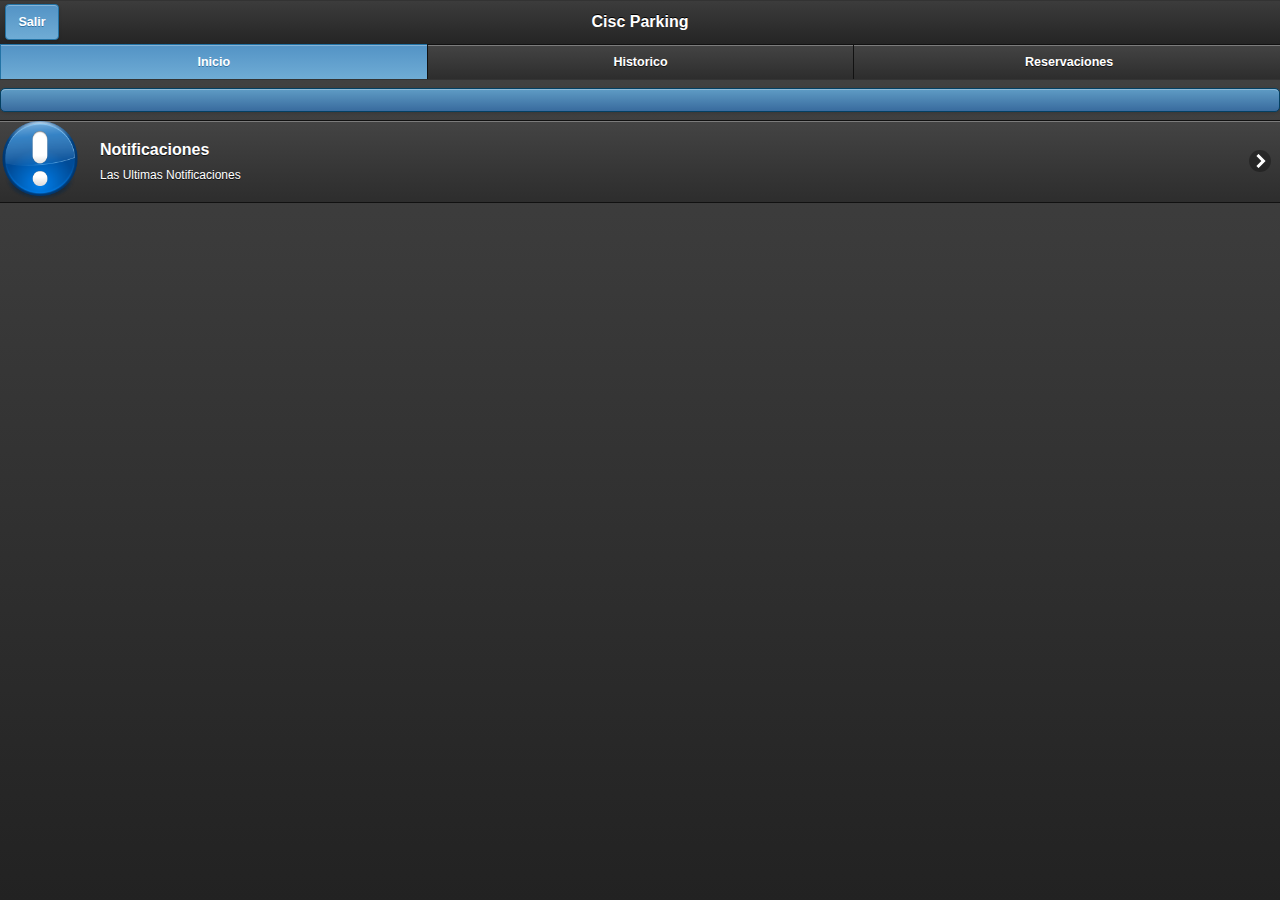
<file: main.html>
<!DOCTYPE html>
<html>
<head>
	<meta charset="utf-8">
	<meta name="viewport" content="width=device-width, initial-scale=1">
	<title>Classic theme - jQuery Mobile Demos</title>
	<link rel="stylesheet" href="css/themes/default/jquery.mobile.icons-1.4.5.min.css">
	<link rel="stylesheet" href="theme-classic.css">
	<link rel="stylesheet" href="css/themes/default/jquery.mobile.structure-1.4.5.min.css">
	<link rel="shortcut icon" href="icon.png">
	<script src="js/jquery.js"></script>
	<script src="js/jquery.mobile-1.4.5.min.js"></script>
    <script src="js/Parking.js"></script>

    <script type="text/javascript" src="js/qr/qrcode.js"></script>
    <script type="text/javascript" src="js/qr/sample.js"></script>

    <script>
        var cod_user;

        $.urlParam = function (name) {
            var results = new RegExp('[\?&amp;]' + name + '=([^&amp;#]*)').exec(window.location.href);
            return results[1] || 0;
        }

        $(document).ready(function () {
            notificaciones();
            setInterval("notificaciones();", 20000);
            $("#alertas").hide();
            menuAPP('inicio.html');
            cod_user = $.urlParam('cod_user');
        });
    </script>	
</head>
<body>

<div data-role="page" id="testpage">
	
    <div data-role="header">
		<h1>Cisc Parking</h1>
		<a href="index.html" class="ui-btn ui-corner-all ui-shadow ui-btn-active">Salir</a>
        <div data-role="navbar">
			<ul>
				<li><a href="#" class="ui-btn-active ui-state-persist" onclick="menuAPP('inicio.html')">Inicio</a></li>
				<li><a href="#" onclick="menuAPP('historico.html')">Historico</a></li>
				<li><a href="#" onclick="menuAPP('reservas.html')">Reservaciones</a></li>
			</ul>
		</div>
	</div><!-- /header -->
    
    <button id="alertas" class="ui-shadow-icon ui-btn ui-shadow ui-corner-all ui-btn-b">
    </button>

    <div id="contenerdor"  class="ui-content" role="main" style="background-color:#FFF; padding:0px; overflow:auto;">
    </div><!-- /contenedor -->
    

    <ul data-role="listview">
		<li><a href="#"><img src="images/notificacion.png"/><h2>Notificaciones</h2><p>Las Ultimas Notificaciones</p></a></li>
	</ul>

    <div id="notificaciones">
    </div>
    
	
</div><!-- /page -->
</body>
</html>
</file>
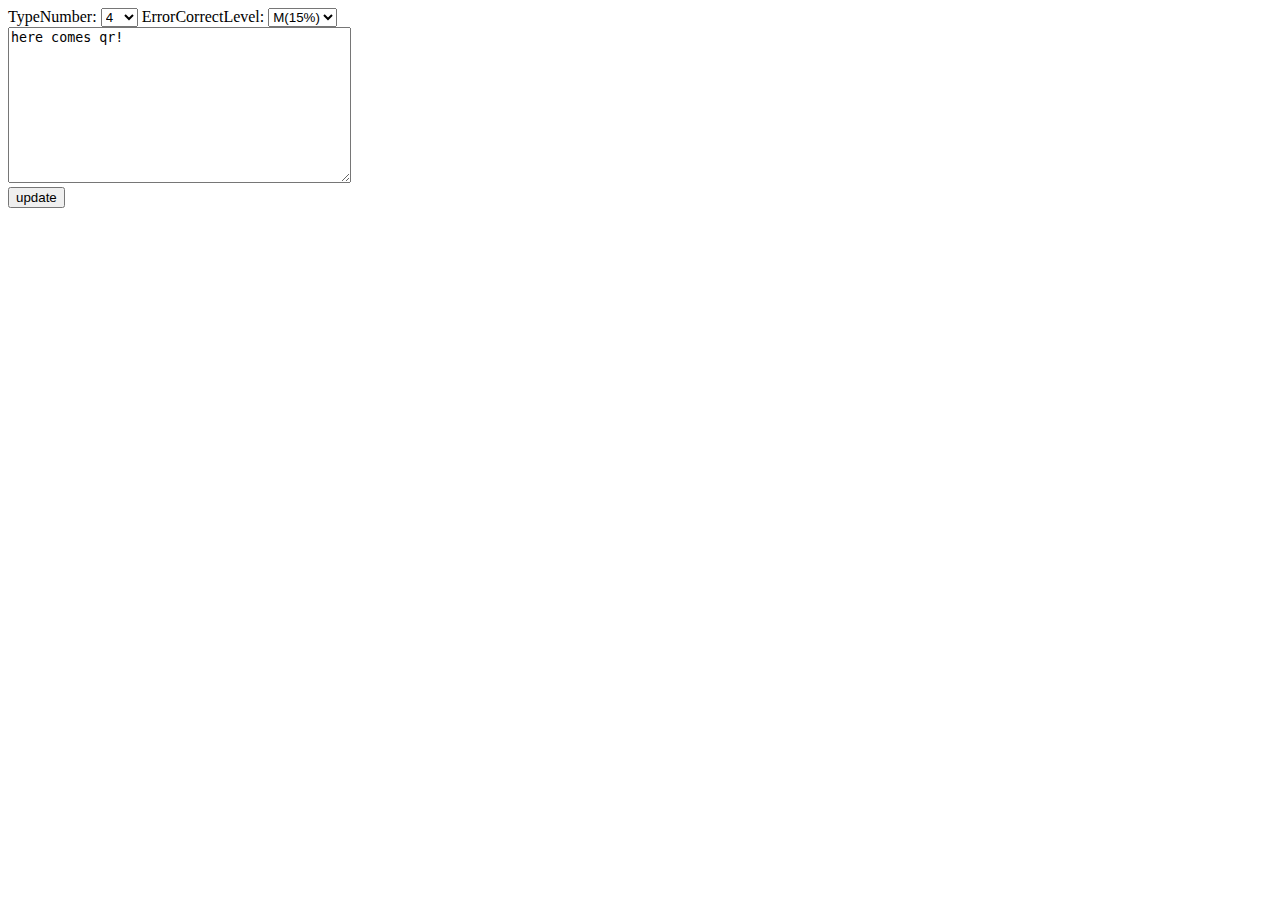
<file: js/qr/sample.html>
<!doctype html>
<html>
  <head>
    <meta http-equiv="Content-Type" content="text/html; charset=Utf-8">
    <script type="text/javascript" src="qrcode.js"></script>
    <!-- SJIS Support (optional) -->
<!--
    <script type="text/javascript" src="qrcode_SJIS.js"></script>
-->
    <script type="text/javascript" src="sample.js"></script>
    <title>QR Code for JavaScript</title>
  </head>
  <body onload="update_qrcode()">
    <form name="qrForm">
      <span>TypeNumber:</span>
      <select name="t">
        <option value="1">1</option>
        <option value="2">2</option>
        <option value="3">3</option>
        <option value="4" selected="selected">4</option>
        <option value="5">5</option>
        <option value="6">6</option>
        <option value="7">7</option>
        <option value="8">8</option>
        <option value="9">9</option>
        <option value="10">10</option>
      </select>
      <span>ErrorCorrectLevel:</span>
      <select name="e">
        <option value="L">L(7%)</option>
        <option value="M" selected="selected">M(15%)</option>
        <option value="Q">Q(25%)</option>
        <option value="H">H(30%)</option>
      </select>
      <br/>
      <textarea name="msg" rows="10" cols="40">here comes qr!</textarea>
      <br/>
      <input type="button" value="update" onclick="update_qrcode()"/>
      <div id="qr"></div>
    </form>
  </body>
</html>
</file>
<file: _assets/css/jqm-demos.css>
/* JQM Demos custom CSS */

/* Header */
.jqm-demos .jqm-header {
	background: #fff;
	border-top: 4px solid #3eb249;
	border-bottom-color: #eee;
}
.jqm-demos .jqm-header h2 {
	padding: .4em 0 .1em;
	margin: 0 3em;
}
.jqm-demos .jqm-header h2 a {
	display: inline-block;
	text-decoration: none;
	min-height: 40px;
}
.jqm-demos .jqm-header h2 img {
	display: block;
	width: 140px;
	height: auto;
}
.jqm-demos .jqm-header h2 > img {
	display: inline-block;
}
.jqm-demos .jqm-header p {
	position: absolute;
	bottom: -2em;
	left: 1em;
	margin: 0;
	color: #666;
	font-family: 'Open Sans', sans-serif;
	font-weight: 300;
	text-transform: uppercase;
}
.jqm-demos .jqm-header .ui-btn {
	width: 2em;
	height: 2em;
	background: none;
	border: 0;
	top: 50%;
	margin-top: -1em;
	-webkit-border-radius: .3125em;
	border-radius: .3125em;
	opacity: .4;
	filter: Alpha(Opacity=40);
}

/* Footer */
.jqm-demos .jqm-footer.ui-footer {
	position: absolute;
	bottom: 0;
	padding-bottom: 0;
}
.jqm-demos .jqm-footer {
	border-top: 1px solid #3eb249;
}
.jqm-demos .jqm-footer p {
	font-size: .8em;
	color: #999;
	font-family: 'Open Sans', sans-serif;
	font-weight: 300;
	margin: 0 1.25em 1.25em;
}
.jqm-demos .jqm-footer p:first-child {
	font-size: 1em;
	color: #666;
	font-weight: 400;
	margin: 1em 1em .75em;
}

/* Content */
.jqm-demos .jqm-content {
	padding-top: 3em;
}
.jqm-demos .jqm-content > h1,
.jqm-demos .jqm-content > h2,
.jqm-demos .jqm-content > h3,
.jqm-demos .jqm-content > p,
.jqm-demos .jqm-content > ul li,
.jqm-demos .jqm-content > a {
	font-family: 'Open Sans', sans-serif;
	font-weight: 300;
}
.jqm-demos .jqm-content > h1 {
	font-size: 2.4em;
	margin: 0 0 .625em;
}
.jqm-demos .jqm-content > h2 {
	color: #3eb249;
	background-color: transparent;
	border-bottom: 1px solid #ddd;
	font-size: 1.6em;
	padding-bottom: .2em;
	margin: 0 0 .7375em;
}
.jqm-demos .jqm-content > h3 {
	color: #3eb249;
	background-color: transparent;
	font-size: 1.4em;
	margin: 0 0 1em;
}
.jqm-demos .jqm-content > p {
	font-size: 1.2em;
	line-height: 1.5;
}
.jqm-demos .jqm-content > ul:not(.jqm-list) li {
	font-size: 1.2em;
	line-height: 1.5;
}
.jqm-demos .jqm-content > p {
	margin: 0 0 1.25em;
}
.jqm-demos .jqm-content > ul,
.jqm-demos .jqm-content > ol {
	padding-left: 1.3em;
}
.jqm-demos .jqm-content > .ui-listview {
	padding-left: 0;
}
.jqm-demos .jqm-content > a,
.jqm-demos .jqm-content > p a,
.jqm-demos .jqm-content > ul:not(.jqm-list) li a {
	font-weight: 400;
	text-decoration: none;
}
.jqm-demos .jqm-content strong {
	font-weight: 700;
}
.jqm-demos .jqm-content > p strong {
	font-weight: 400;
}

/* Homepage */
.jqm-home > .jqm-content > img {
	width: 400px;
	max-width: 100%;
	display: block;
	margin: 2.5em 0;
}
.jqm-home .ui-grid-a {
	margin: 2.5em -.5em -.5em;
}
.jqm-block-content {
	margin: .5em;
	padding: 1em;
	background: #fff;
	border: 1px solid #eee;
	-webkit-border-radius: .3125em;
	border-radius: .3125em;
	font-family: 'Open Sans', sans-serif;
}
.jqm-block-content h3 {
	font-size: 1.5em;
	font-weight: 300;
	color: #3eb249;
	border-bottom: 1px solid #ddd;
	padding-bottom: .25em;
	margin: 0 0 .5em;
}
.jqm-block-content p {
	font-size: 1.1em;
	font-weight: 300;
	line-height: 1.4;
	margin: .7em 0;
}
.jqm-block-content p:last-child {
	margin-bottom: 0;
}
.jqm-block-content a:link {
	font-weight: 300;
	text-decoration: none;
}

/* Code */
.jqm-content pre,
.jqm-content code {
	font-family: "Consolas", "Bitstream Vera Sans Mono", "Courier New", Courier, monospace;
	background: #e5e5e5;
	background: rgba(0,0,0,.05);
	padding: 0 .125em;
}
.jqm-content pre {
	padding: 0 1em 1.2em;
	white-space: pre-wrap;
}
.jqm-content pre > code {
	padding: 0;
	background: none;
	font-size: .9em;
}

/* Lists */
.jqm-demos .jqm-search .jqm-list {
	margin: 0 -1em 1em;
}
.jqm-demos .jqm-list .ui-btn,
.jqm-demos .jqm-list .ui-btn:visited,
.jqm-demos .jqm-list .ui-li-divider {
	font-family: 'Open Sans', sans-serif;
	font-weight: 300;
	text-shadow: none !important;
}
.jqm-demos .jqm-list .ui-btn:hover,
.jqm-demos .jqm-list .ui-btn:active {
	color: #3388cc;
}
.jqm-demos .jqm-list .ui-btn.ui-btn-active {
	color: #fff;
}
.jqm-demos .jqm-list .ui-li-divider {
	color: #3eb249;
}

/* Navmenu */
.jqm-navmenu-panel .ui-listview > li .ui-collapsible-heading {
	margin: 0;
}
.jqm-navmenu-panel .ui-collapsible.ui-li-static {
	padding: 0;
	border: none !important;
}
.jqm-navmenu-panel .ui-collapsible + li > .ui-btn,
.jqm-navmenu-panel .ui-collapsible + .ui-collapsible > .ui-collapsible-heading > .ui-btn,
.jqm-navmenu-panel .ui-panel-inner > .ui-listview > li.ui-first-child .ui-btn {
	border-top: none !important;
}
.jqm-navmenu-panel .ui-listview .ui-listview .ui-btn {
	padding-left: 1.5em;
	color: #999;
}
.jqm-navmenu-panel .ui-listview .ui-listview .ui-btn.ui-btn-active {
	color: #fff;
}
.jqm-navmenu-panel .ui-btn:after {
	opacity: .4;
	filter: Alpha(Opacity=40);
}
.jqm-demos .jqm-navmenu-panel.jqm-panel-page-nav {
	display: none;
	position: absolute;
	top: 178px;
	left: 12px;
}
.jqm-demos .jqm-navmenu-panel.jqm-panel-page-nav ul li:first-child a{
	border-top: none;
}
/* Search */
.jqm-search-panel .ui-panel-inner {
	padding-top: 0;
}
.jqm-search-panel .ui-input-search {
	margin: 1em 0;
}
.jqm-search-panel .ui-input-search.ui-focus {
	-webkit-box-shadow: inset 0 1px 3px rgba(0,0,0,.2);
	-moz-box-shadow: inset 0 1px 3px rgba(0,0,0,.2);
	box-shadow: inset 0 1px 3px rgba(0,0,0,.2);
}
.jqm-list .jqm-search-results-keywords {
    padding: .46857em 0 0;
    font-size: .8em;
    font-weight: 300;
    color: #999;
    display: block;
	text-overflow: ellipsis;
	overflow: hidden;
	white-space: nowrap;
}
.ui-btn-active .jqm-search-results-keywords {
    color: #fff;
}
.jqm-search-results-highlight {
    color: #3388cc;
    font-weight: 400;
}
.ui-btn-active .jqm-search-results-highlight {
    color: #fff;
    font-weight: 300;
}

/* Quick links */
.jqm-demos .jqm-content .jqm-deeplink {
	display: block;
	color: #999;
	font-weight: 300;
	border-top: 1px solid #eee;
	text-align: right;
	padding-top: .2em;
	margin: 0 0 1.5em;
}
.jqm-demos .jqm-content .jqm-deeplink:after {
	content: "";
	display: block;
	float: right;
	margin: .1em 0 0 .5em;
	width: 1em;
	height: 1em;
	background-position: center center;
	background-repeat: no-repeat;
	opacity: .4;
	filter: Alpha(Opacity=40);
}

/* View source links */
.jqm-demos .jqm-content .jqm-view-source-link,
.jqm-demos .jqm-content .jqm-view-source-link:visited,
.jqm-demos .jqm-content .jqm-view-source-link:hover,
.jqm-demos .jqm-content .jqm-view-source-link:active {
	color: #3eb249;
	font-family: 'Open Sans', sans-serif;
	font-weight: 400;
	margin: 2em 0 1.5em 1em;
}
.jqm-demos .jqm-content .jqm-view-source-link.ui-btn-active:link {
	color: #fff;
}

@media (min-width: 60em) {
	.jqm-demos .jqm-header h2 {
		padding: 1em 0 .7em;
		margin: 0 1em 0 3%;
		text-align: left;
	}
	.jqm-demos .jqm-header h2 img {
		width: 275px;
		height: 78px;
	}
	.jqm-demos .jqm-header p {
		bottom: auto;
		left: auto;
		top: 50%;
		right: 15%;
		font-size: 1.2em;
		margin-top: -.625em;
	}
	.jqm-demos .jqm-navmenu-link {
		display: none;
	}
	.jqm-demos .jqm-search-link {
		right: 3%;
	}
	.jqm-demos .jqm-footer p {
		float: right;
		margin: 1.5em 3% 1.5em 1.5em;
	}
	.jqm-demos .jqm-footer p:first-child {
		float: left;
		margin: 1.25em 1.25em 1.25em 3%;
	}
	.jqm-demos .jqm-navmenu-panel {
		visibility: visible;
		position: relative;
		left: 0;
		clip: initial;
		float: left;
		width: 25%;
		background: none;
		-webkit-transition: none !important;
		-moz-transition: none !important;
		transition: none !important;
		-webkit-transform: none !important;
		-moz-transform: none !important;
		transform: none !important;
		-webkit-box-shadow: none;
		-moz-box-shadow: none;
		box-shadow: none;
	}
	.jqm-demos.jqm-panel-page .jqm-navmenu-panel {
		display: none;
	}
	html .jqm-demos.jqm-panel-page .jqm-navmenu-panel.jqm-panel-page-nav {
		display: block;
	}
	.jqm-demos .jqm-navmenu-panel .ui-panel-inner {
		margin-top: 3em;
		margin-bottom: 3em;
	}
	.jqm-demos .jqm-content {
		width: 67%;
		padding-top: 2em;
		padding-left: 5%;
		padding-right: 3%;
		float: right;
	}
    .jqm-demos .jqm-content.jqm-fullwidth {
		width: auto;
		padding-left: 15%;
		padding-right: 15%;
		float: none;
	}
	.jqm-navmenu-panel .ui-listview .ui-btn {
		padding-left: 12.5%;
	}
	.jqm-navmenu-panel .ui-listview .ui-listview .ui-btn {
		padding-left: 15%;
	}
	.jqm-navmenu-panel .ui-collapsible,
	.jqm-navmenu-panel .ui-collapsible-content,
	.jqm-navmenu-panel .ui-btn {
		background: none !important;
		border-color: #ddd !important;
	}
	.jqm-navmenu-panel .ui-btn.ui-btn-active {
		color: #3388cc !important;
	}
	.jqm-navmenu-panel .ui-btn::after {
		opacity: 0;
		-webkit-transition: opacity 500ms ease;
		-moz-transition: opacity 500ms ease;
		transition: opacity 500ms ease;
	}
	.jqm-navmenu-panel .ui-btn:hover::after {
		opacity: .4;
	}
	.jqm-search-panel {
		width: 26em;
		right: -26em;
		z-index: 1003; /* Puts the panel on top of the dismiss modal which is not adjusted to custom width */
	}
	.jqm-search-panel.ui-panel-animate.ui-panel-position-right {
		-webkit-transform: translate3d(26em,0,0);
		-moz-transform: translate3d(26em,0,0);
		transform: translate3d(26em,0,0);
	}
	.ui-panel-dismiss-open.ui-panel-dismiss-position-right {
		left: -17em;
		right: 17em;
	}
}
@media (min-width: 35em) {
	.jqm-block-content {
		min-height: 18em;
	}
}

/* View source popup */
#jqm-view-source-popup.ui-popup-container {
	width: 90%;
	max-width: 1500px;
}
.jqm-view-source .ui-collapsible-set {
	margin: 0;
}
.jqm-view-source .ui-collapsible-heading .ui-btn {
	font-family: 'Open Sans', sans-serif;
	font-weight: 400;
}
.jqm-view-source .ui-collapsible-heading .ui-btn-inner {
	padding: .4em;
}
.jqm-view-source .ui-collapsible-content {
	padding: 0;
	overflow: auto;
}
.jqm-view-source .ui-collapsible-content .phpStatus {
	padding: 1em;
}
.jqm-view-source .ui-collapsible-content > div,
.jqm-view-source .ui-collapsible-content .syntaxhighlighter {
	border-bottom-right-radius: inherit;
	border-bottom-left-radius: inherit;
}
.jqm-view-source .ui-collapsible-content::-webkit-scrollbar {
    width: 5px;
}
.jqm-view-source .ui-collapsible-content::-webkit-scrollbar-track {
    background: transparent;
}
.jqm-view-source .ui-collapsible-content::-webkit-scrollbar-thumb {
	background: #435A5F;
	border: solid #222;
	border-width: 12px 2px 12px 0;
	border-bottom-right-radius: 5px;
}
.jqm-view-source .ui-collapsible-content td.code .container > textarea {
	resize: none;
}

/* Button C - HTML */
.jqm-view-source .ui-btn.ui-btn-c,
.jqm-view-source .ui-btn.ui-btn-c:visited,
.jqm-view-source .ui-btn.ui-btn-c:hover,
.jqm-view-source .ui-btn.ui-btn-c:active,
.jqm-view-source .ui-btn.ui-btn-c.ui-btn-active {
	background: #005aff;
	border-color: #0033cc;
	color: #fff;
	text-shadow: 0 1px 0 #0033cc;
}
/* Button D - PHP */
.jqm-view-source .ui-btn.ui-btn-d,
.jqm-view-source .ui-btn.ui-btn-d:visited,
.jqm-view-source .ui-btn.ui-btn-d:hover,
.jqm-view-source .ui-btn.ui-btn-d:active,
.jqm-view-source .ui-btn.ui-btn-d.ui-btn-active {
	background: #ed1c24;
	border-color: #ff0000;
	color: #fff;
	text-shadow: 0 1px 0 #ff0000;
}
/* Button E - JS */
.jqm-view-source .ui-btn.ui-btn-e,
.jqm-view-source .ui-btn.ui-btn-e:visited,
.jqm-view-source .ui-btn.ui-btn-e:hover,
.jqm-view-source .ui-btn.ui-btn-e:active,
.jqm-view-source .ui-btn.ui-btn-e.ui-btn-active {
	background: #3EB249;
	border-color: #108040;
	color: #fff;
	text-shadow: 0 1px 0 #108040;
}
/* Button F - CSS */
.jqm-view-source .ui-btn.ui-btn-f,
.jqm-view-source .ui-btn.ui-btn-f:visited,
.jqm-view-source .ui-btn.ui-btn-f:hover,
.jqm-view-source .ui-btn.ui-btn-f:active,
.jqm-view-source .ui-btn.ui-btn-f.ui-btn-active {
	background: #ec008c;
	border-color: #cc0099;
	color: #fff;
	text-shadow: 0 1px 0 #cc0099;
}

/**
 * SyntaxHighlighter
 * http://alexgorbatchev.com/SyntaxHighlighter
 *
 * SyntaxHighlighter is donationware. If you are using it, please donate.
 * http://alexgorbatchev.com/SyntaxHighlighter/donate.html
 *
 * @version
 * 3.0.83 (July 02 2010)
 *
 * @copyright
 * Copyright (C) 2004-2010 Alex Gorbatchev.
 *
 * @license
 * Dual licensed under the MIT and GPL licenses.
 */
.syntaxhighlighter a,
.syntaxhighlighter div,
.syntaxhighlighter code,
.syntaxhighlighter table,
.syntaxhighlighter table td,
.syntaxhighlighter table tr,
.syntaxhighlighter table tbody,
.syntaxhighlighter table thead,
.syntaxhighlighter table caption,
.syntaxhighlighter textarea {
	background: none;
	border: 0;
	bottom: auto;
	float: none;
	left: auto;
	height: auto;
	line-height: 18px;
	margin: 0;
	outline: 0;
	overflow: visible;
	padding: 0;
	position: static;
	right: auto;
	text-align: left;
	top: auto;
	vertical-align: baseline;
	width: auto;
	box-sizing: content-box;
	font-family: "Consolas", "Bitstream Vera Sans Mono", "Courier New", Courier, monospace;
	font-weight: normal;
	font-style: normal;
	font-size: 14px;
	min-height: inherit;
	min-height: auto;
}
.syntaxhighlighter {
	width: auto;
	margin: 0;
	padding: 1em 0;
	position: relative;
	overflow: auto;
	font-size: 13px;
}
.syntaxhighlighter.source {
	overflow: hidden;
}
.syntaxhighlighter .bold {
	font-weight: bold;
}
.syntaxhighlighter .italic {
	font-style: italic;
}
.syntaxhighlighter .line {
	white-space: pre;
	white-space: pre-wrap;
}
.syntaxhighlighter table {
	width: 100%;
}
.syntaxhighlighter table caption {
	text-align: left;
	padding: .5em 0 0.5em 1em;
}
.syntaxhighlighter table td.code {
	width: 100%;
}
.syntaxhighlighter table td.code .container {
	position: relative;
}
.syntaxhighlighter table td.code .container textarea {
	box-sizing: border-box;
	position: absolute;
	left: 0;
	top: 0;
	width: 100%;
	height: 100%;
	border: none;
	background: white;
	padding-left: 1em;
	overflow: hidden;
	white-space: pre;
}
.syntaxhighlighter table td.gutter .line {
	text-align: right;
	padding: 0 0.5em 0 1em;
}
.syntaxhighlighter table td.code .line {
	padding: 0 1em;
}
.syntaxhighlighter.show {
	display: block;
}
.syntaxhighlighter.collapsed table {
	display: none;
}
.syntaxhighlighter .line.alt1 {
	background-color: transparent;
}
.syntaxhighlighter .line.alt2 {
	background-color: transparent;
}
.syntaxhighlighter .line.highlighted.alt1, .syntaxhighlighter .line.highlighted.alt2 {
	background-color: #253e5a;
}
.syntaxhighlighter .line.highlighted.number {
	color: #38566f;
}
.syntaxhighlighter table caption {
	color: #d1edff;
}
.syntaxhighlighter .gutter {
	color: #afafaf;
}
.syntaxhighlighter .gutter .line {
	border-right: 3px solid #435a5f;
}
.syntaxhighlighter .gutter .line.highlighted {
	background-color: #435a5f;
	color: #0f192a;
}
.syntaxhighlighter.collapsed {
	overflow: visible;
}
.syntaxhighlighter .plain, .syntaxhighlighter .plain a {
	color: #eee;
}
.syntaxhighlighter .comments, .syntaxhighlighter .comments a {
	color: #5ba1cf;
}
.syntaxhighlighter .string {
	color: #98da31;
}
.syntaxhighlighter .string a {
	color: #1dc116;
}
.syntaxhighlighter .keyword {
	color: #ffae00;
}
.syntaxhighlighter .preprocessor {
	color: #8aa6c1;
}
.syntaxhighlighter .variable {
	color: #ffaa3e;
}
.syntaxhighlighter .value {
	color: #f7e741;
}
.syntaxhighlighter .functions {
	color: #ffaa3e;
}
.syntaxhighlighter .constants {
	color: #e0e8ff;
}
.syntaxhighlighter .script {
	font-weight: bold;
	color: #b43d3d;
	background-color: none;
}
.syntaxhighlighter .color1 {
	color: #8df;
}
.syntaxhighlighter .color1 a {
	color: #f8bb00;
}
.syntaxhighlighter .color2, .syntaxhighlighter .color2 a {
	color: white;
}
.syntaxhighlighter .color3, .syntaxhighlighter .color3 a {
	color: #ffaa3e;
}
.syntaxhighlighter table td.code {
	cursor: text;
}
.syntaxhighlighter table td.code .container textarea {
	background: #eee;
	white-space: pre;
	white-space: pre-wrap;
}
.syntaxhighlighter ::-moz-selection {
	background-color: #3399ff;
	color: #fff;
	text-shadow: none;
}
.syntaxhighlighter ::-webkit-selection {
	background-color: #3399ff;
	color: #fff;
	text-shadow: none;
}
.syntaxhighlighter ::selection {
	background-color: #3399ff;
	color: #fff;
	text-shadow: none;
}
</file>
<file: theme-classic.css>
/*
This "classic" theme mimics the old jQuery Mobile default theme. IMPORTANT: This classic theme is only a demo and not a supported feature. Issues or ThemeRoller incompatibility might not be fixed, this theme is not available on the CDN, and this demo can be removed at any time.
*/

/* Globals */

/* Font
-----------------------------------------------------------------------------------------------------------*/

html {
	font-size: 100%;
}
body,
input,
select,
textarea,
button,
.ui-btn {
	font-size: 1em;
	line-height: 1.3;
	font-family: sans-serif /*{global-font-family}*/;
}
legend,
.ui-input-text input,
.ui-input-search input {
	color: inherit;
	text-shadow: inherit;
}
/* Form labels (overrides font-weight bold in bars, and mini font-size) */
.ui-mobile label,
div.ui-controlgroup-label {
	font-weight: normal;
	font-size: 16px;
}

/* Separators
-----------------------------------------------------------------------------------------------------------*/
/* Field contain separator (< 28em) */
.ui-field-contain {
	border-bottom-color: #828282;
	border-bottom-color: rgba(0,0,0,.15);
	border-bottom-width: 1px;
	border-bottom-style: solid;
}

/* Table opt-in classes: strokes between each row, and alternating row stripes */
/* Classes table-stroke and table-stripe are deprecated in 1.4. */
.table-stroke thead th,
.table-stripe thead th,
.table-stripe tbody tr:last-child {
	border-bottom: 1px solid #d6d6d6; /* non-RGBA fallback */
	border-bottom: 1px solid rgba(0,0,0,.1);
}
.table-stroke tbody th,
.table-stroke tbody td {
	border-bottom: 1px solid #e6e6e6; /* non-RGBA fallback  */
	border-bottom: 1px solid rgba(0,0,0,.05);
}
.table-stripe.table-stroke tbody tr:last-child th,
.table-stripe.table-stroke tbody tr:last-child td {
	border-bottom: 0;
}
.table-stripe tbody tr:nth-child(odd) td,
.table-stripe tbody tr:nth-child(odd) th {
	background-color: #eeeeee; /* non-RGBA fallback  */
	background-color: rgba(0,0,0,.04);
}

/* Buttons
-----------------------------------------------------------------------------------------------------------*/

.ui-btn,
label.ui-btn {
	font-weight: bold;
	border-width: 1px;
	border-style: solid;
}
.ui-btn:link {
	text-decoration: none !important;
}
.ui-btn-active {
	cursor: pointer;
}

/* Corner rounding
-----------------------------------------------------------------------------------------------------------*/
/* Class ui-btn-corner-all deprecated in 1.4 */

.ui-corner-all {
	/* Note: change this radius to .6em if you want the old, more rounded, corner style. */
	-webkit-border-radius: 				.3125em /*{global-radii-blocks}*/;
	border-radius: 						.3125em /*{global-radii-blocks}*/;
}
/* Buttons */
.ui-btn-corner-all,
.ui-btn.ui-corner-all,
/* Slider track */
.ui-slider-track.ui-corner-all,
/* Flipswitch */
.ui-flipswitch.ui-corner-all,
/* Count bubble */
.ui-li-count {
	/* Note: change this radius to 1em if you want the old, more rounded, button corner style. */
	-webkit-border-radius: 				.3125em /*{global-radii-buttons}*/;
	border-radius: 						.3125em /*{global-radii-buttons}*/;
}
/* Icon-only buttons */
.ui-btn-icon-notext.ui-btn-corner-all,
.ui-btn-icon-notext.ui-corner-all {
	-webkit-border-radius: 1em;
	border-radius: 1em;
}
/* Radius clip workaround for cleaning up corner trapping */
.ui-btn-corner-all,
.ui-corner-all {
	-webkit-background-clip: padding;
	background-clip: padding-box;
}
/* Popup arrow */
.ui-popup.ui-corner-all > .ui-popup-arrow-guide {
	left: .6em /*{global-radii-blocks}*/;
	right: .6em /*{global-radii-blocks}*/;
	top: .6em /*{global-radii-blocks}*/;
	bottom: .6em /*{global-radii-blocks}*/;
}

/* Shadow
-----------------------------------------------------------------------------------------------------------*/

.ui-shadow {
	-webkit-box-shadow: 0 1px 3px /*{global-box-shadow-size}*/ 		rgba(0,0,0,.15) /*{global-box-shadow-color}*/;
	-moz-box-shadow: 0 1px 3px /*{global-box-shadow-size}*/ 		rgba(0,0,0,.15) /*{global-box-shadow-color}*/;
	box-shadow: 0 1px 3px /*{global-box-shadow-size}*/ 				rgba(0,0,0,.15) /*{global-box-shadow-color}*/;
}
.ui-shadow-inset {
	-webkit-box-shadow: inset 0 1px 3px /*{global-box-shadow-size}*/ 	rgba(0,0,0,.2) /*{global-box-shadow-color}*/;
	-moz-box-shadow: inset 0 1px 3px /*{global-box-shadow-size}*/ 		rgba(0,0,0,.2) /*{global-box-shadow-color}*/;
	box-shadow: inset 0 1px 3px /*{global-box-shadow-size}*/ 	rgba(0,0,0,.2) /*{global-box-shadow-color}*/;
}
.ui-overlay-shadow {
	-webkit-box-shadow: 0 0 12px 		rgba(0,0,0,.6);
	-moz-box-shadow: 0 0 12px 			rgba(0,0,0,.6);
	box-shadow: 0 0 12px 				rgba(0,0,0,.6);
}

/* Icons
-----------------------------------------------------------------------------------------------------------*/

.ui-btn-icon-left:after,
.ui-btn-icon-right:after,
.ui-btn-icon-top:after,
.ui-btn-icon-bottom:after,
.ui-btn-icon-notext:after,
html .ui-btn.ui-checkbox-off:after,
html .ui-btn.ui-radio-off:after {
	background-color: 					#666 /*{global-icon-color}*/;
	background-color: 					rgba(0,0,0,.3) /*{global-icon-disc}*/;
	background-position: center center;
	background-repeat: no-repeat;
	-webkit-border-radius: 1em;
	border-radius: 1em;
}

/* Alt icons */
.ui-alt-icon.ui-btn:after,
.ui-alt-icon .ui-btn:after,
html .ui-alt-icon.ui-checkbox-off:after,
html .ui-alt-icon.ui-radio-off:after,
html .ui-alt-icon .ui-checkbox-off:after,
html .ui-alt-icon .ui-radio-off:after {
	background-color: 					#666 /*{global-icon-color}*/;
	background-color: 					rgba(0,0,0,.15);
}

/* No disc */
.ui-nodisc-icon.ui-btn:after,
.ui-nodisc-icon .ui-btn:after {
	background-color: transparent;
}

/* Icon shadow */
.ui-shadow-icon.ui-btn:after,
.ui-shadow-icon .ui-btn:after {
	-webkit-box-shadow: 0 1px 0 			rgba(255,255,255,.3) /*{global-icon-shadow}*/;
	-moz-box-shadow: 0 1px 0 				rgba(255,255,255,.3) /*{global-icon-shadow}*/;
	box-shadow: 0 1px 0 					rgba(255,255,255,.3) /*{global-icon-shadow}*/;
}

/* Checkbox and radio */
html .ui-btn.ui-checkbox-off:after,
html .ui-btn.ui-checkbox-on:after,
html .ui-btn.ui-radio-off:after,
html .ui-btn.ui-radio-on:after {
	display: block;
	width: 18px;
	height: 18px;
	margin: -9px 2px 0 2px;
}
.ui-btn.ui-checkbox-off:after,
.ui-btn.ui-radio-off:after {
	background-image: none;
	filter: Alpha(Opacity=30);
	opacity: .3;
}
html .ui-btn.ui-checkbox-off:after,
html .ui-btn.ui-checkbox-on:after {
	-webkit-border-radius: .1875em;
	border-radius: .1875em;
}
.ui-radio .ui-btn.ui-radio-on:after {
	background-image: none;
	background-color: #fff;
	width: 8px;
	height: 8px;
	border-width: 5px;
	border-style: solid;
}
.ui-alt-icon.ui-btn.ui-radio-on:after,
.ui-alt-icon .ui-btn.ui-radio-on:after {
	background-color: #000;
}

/* Loader */
.ui-icon-loading {
	background: url("images/ajax-loader.gif");
	background-size: 2.875em 2.875em;
}

/* Swatches */

/* A
-----------------------------------------------------------------------------------------------------------*/

/* Bar: Toolbars, dividers, slider track */
.ui-bar-a,
.ui-page-theme-a .ui-bar-inherit,
html .ui-bar-a .ui-bar-inherit,
html .ui-body-a .ui-bar-inherit,
html body .ui-group-theme-a .ui-bar-inherit {
	background: 			#111 /*{a-bar-background-color}*/;
	background-image: -webkit-gradient(linear, left top, left bottom, from( #3c3c3c /*{a-bar-background-start}*/), to( #111 /*{a-bar-background-end}*/)); /* Saf4+, Chrome */
	background-image: -webkit-linear-gradient( #3c3c3c /*{a-bar-background-start}*/, #111 /*{a-bar-background-end}*/); /* Chrome 10+, Saf5.1+ */
	background-image:    -moz-linear-gradient( #3c3c3c /*{a-bar-background-start}*/, #111 /*{a-bar-background-end}*/); /* FF3.6 */
	background-image:     -ms-linear-gradient( #3c3c3c /*{a-bar-background-start}*/, #111 /*{a-bar-background-end}*/); /* IE10 */
	background-image:      -o-linear-gradient( #3c3c3c /*{a-bar-background-start}*/, #111 /*{a-bar-background-end}*/); /* Opera 11.10+ */
	background-image:         linear-gradient( #3c3c3c /*{a-bar-background-start}*/, #111 /*{a-bar-background-end}*/);
	border-color:	 		#333 /*{a-bar-border}*/;
	color: 					#fff /*{a-bar-color}*/;
	text-shadow: 0 /*{a-bar-shadow-x}*/ -1px /*{a-bar-shadow-y}*/ 0 /*{a-bar-shadow-radius}*/ 	#000 /*{a-bar-shadow-color}*/;
	font-weight: bold;
}
.ui-bar-a {
	border-width: 1px;
	border-style: solid;
}

/* Page and overlay */
.ui-overlay-a,
.ui-page-theme-a,
.ui-page-theme-a .ui-panel-wrapper {
	background: 			#222 /*{a-page-background-color}*/;
	background-image: -webkit-gradient(linear, left top, left bottom, from( #444 /*{a-page-background-start}*/), to( #222 /*{a-page-background-end}*/)); /* Saf4+, Chrome */
	background-image: -webkit-linear-gradient( #444 /*{a-page-background-start}*/, #222 /*{a-page-background-end}*/); /* Chrome 10+, Saf5.1+ */
	background-image:    -moz-linear-gradient( #444 /*{a-page-background-start}*/, #222 /*{a-page-background-end}*/); /* FF3.6 */
	background-image:     -ms-linear-gradient( #444 /*{a-page-background-start}*/, #222 /*{a-page-background-end}*/); /* IE10 */
	background-image:      -o-linear-gradient( #444 /*{a-page-background-start}*/, #222 /*{a-page-background-end}*/); /* Opera 11.10+ */
	background-image:         linear-gradient( #444 /*{a-page-background-start}*/, #222 /*{a-page-background-end}*/);
	border-color:	 		#444 /*{a-page-border}*/;
	color: 					#fff /*{a-page-color}*/;
	text-shadow: 0 /*{a-page-shadow-x}*/ 1px /*{a-page-shadow-y}*/ 0 /*{a-page-shadow-radius}*/ 	#111 /*{a-page-shadow-color}*/;
}

/* Body: Read-only lists, text inputs, collapsible content */
.ui-body-a,
.ui-page-theme-a .ui-body-inherit,
html .ui-bar-a .ui-body-inherit,
html .ui-body-a .ui-body-inherit,
html body .ui-group-theme-a .ui-body-inherit,
html .ui-panel-page-container-a {
	background: 			#222 /*{a-body-background-color}*/;
	background-image: -webkit-gradient(linear, left top, left bottom, from( #444 /*{a-body-background-start}*/), to( #222 /*{a-body-background-end}*/)); /* Saf4+, Chrome */
	background-image: -webkit-linear-gradient( #444 /*{a-body-background-start}*/, #222 /*{a-body-background-end}*/); /* Chrome 10+, Saf5.1+ */
	background-image:    -moz-linear-gradient( #444 /*{a-body-background-start}*/, #222 /*{a-body-background-end}*/); /* FF3.6 */
	background-image:     -ms-linear-gradient( #444 /*{a-body-background-start}*/, #222 /*{a-body-background-end}*/); /* IE10 */
	background-image:      -o-linear-gradient( #444 /*{a-body-background-start}*/, #222 /*{a-body-background-end}*/); /* Opera 11.10+ */
	background-image:         linear-gradient( #444 /*{a-body-background-start}*/, #222 /*{a-body-background-end}*/);
	border-color:	 		#444 /*{a-body-border}*/;
	color: 					#fff /*{a-body-color}*/;
	text-shadow: 0 /*{a-body-shadow-x}*/ 1px /*{a-body-shadow-y}*/ 0 /*{a-body-shadow-radius}*/ 	#111 /*{a-body-shadow-color}*/;
}
.ui-body-a {
	border-width: 1px;
	border-style: solid;
}

/* Links */
.ui-page-theme-a a,
html .ui-bar-a a,
html .ui-body-a a,
html body .ui-group-theme-a a {
	color: #2489ce /*{a-link-color}*/;
	font-weight: bold;
}
.ui-page-theme-a a:visited,
html .ui-bar-a a:visited,
html .ui-body-a a:visited,
html body .ui-group-theme-a a:visited {
    color: #2489ce /*{a-link-visited}*/;
}
.ui-page-theme-a a:hover,
html .ui-bar-a a:hover,
html .ui-body-a a:hover,
html body .ui-group-theme-a a:hover {
	color: #2489ce /*{a-link-hover}*/;
}
.ui-page-theme-a a:active,
html .ui-bar-a a:active,
html .ui-body-a a:active,
html body .ui-group-theme-a a:active {
	color: #2489ce /*{a-link-active}*/;
}

/* Button up */
.ui-page-theme-a .ui-btn,
html .ui-bar-a .ui-btn,
html .ui-body-a .ui-btn,
html body .ui-group-theme-a .ui-btn,
html head + body .ui-btn.ui-btn-a,
/* Button visited */
.ui-page-theme-a .ui-btn:visited,
html .ui-bar-a .ui-btn:visited,
html .ui-body-a .ui-btn:visited,
html body .ui-group-theme-a .ui-btn:visited,
html head + body .ui-btn.ui-btn-a:visited {
	background: 			#333 /*{a-bup-background-color}*/;
	background-image: -webkit-gradient(linear, left top, left bottom, from( #444 /*{a-bup-background-start}*/), to( #2d2d2d /*{a-bup-background-end}*/)); /* Saf4+, Chrome */
	background-image: -webkit-linear-gradient( #444 /*{a-bup-background-start}*/, #2d2d2d /*{a-bup-background-end}*/); /* Chrome 10+, Saf5.1+ */
	background-image:    -moz-linear-gradient( #444 /*{a-bup-background-start}*/, #2d2d2d /*{a-bup-background-end}*/); /* FF3.6 */
	background-image:     -ms-linear-gradient( #444 /*{a-bup-background-start}*/, #2d2d2d /*{a-bup-background-end}*/); /* IE10 */
	background-image:      -o-linear-gradient( #444 /*{a-bup-background-start}*/, #2d2d2d /*{a-bup-background-end}*/); /* Opera 11.10+ */
	background-image:         linear-gradient( #444 /*{a-bup-background-start}*/, #2d2d2d /*{a-bup-background-end}*/);
	border-color:	 		#111 /*{a-bup-border}*/;
	color: 					#fff /*{a-bup-color}*/;
	text-shadow: 0 /*{a-bup-shadow-x}*/ 1px /*{a-bup-shadow-y}*/ 0 /*{a-bup-shadow-radius}*/ #111 /*{a-bup-shadow-color}*/;
}
/* Button hover */
.ui-page-theme-a .ui-btn:hover,
html .ui-bar-a .ui-btn:hover,
html .ui-body-a .ui-btn:hover,
html body .ui-group-theme-a .ui-btn:hover,
html head + body .ui-btn.ui-btn-a:hover {
	background: 			#444 /*{a-bhover-background-color}*/;
	background-image: -webkit-gradient(linear, left top, left bottom, from( #555 /*{a-bhover-background-start}*/), to( #383838 /*{a-bhover-background-end}*/)); /* Saf4+, Chrome */
	background-image: -webkit-linear-gradient( #555 /*{a-bhover-background-start}*/, #383838 /*{a-bhover-background-end}*/); /* Chrome 10+, Saf5.1+ */
	background-image:    -moz-linear-gradient( #555 /*{a-bhover-background-start}*/, #383838 /*{a-bhover-background-end}*/); /* FF3.6 */
	background-image:     -ms-linear-gradient( #555 /*{a-bhover-background-start}*/, #383838 /*{a-bhover-background-end}*/); /* IE10 */
	background-image:      -o-linear-gradient( #555 /*{a-bhover-background-start}*/, #383838 /*{a-bhover-background-end}*/); /* Opera 11.10+ */
	background-image:         linear-gradient( #555 /*{a-bhover-background-start}*/, #383838 /*{a-bhover-background-end}*/);
	border-color:	 		#000 /*{a-bhover-border}*/;
	color: 					#fff /*{a-bhover-color}*/;
	text-shadow: 0 /*{a-bhover-shadow-x}*/ 1px /*{a-bhover-shadow-y}*/ 0 /*{a-bhover-shadow-radius}*/ #111 /*{a-bhover-shadow-color}*/;
}
/* Button down */
.ui-page-theme-a .ui-btn:active,
html .ui-bar-a .ui-btn:active,
html .ui-body-a .ui-btn:active,
html body .ui-group-theme-a .ui-btn:active,
html head + body .ui-btn.ui-btn-a:active {
	background: 			#222 /*{a-bdown-background-color}*/;
	background-image: -webkit-gradient(linear, left top, left bottom, from( #202020 /*{a-bdown-background-start}*/), to( #2c2c2c /*{a-bdown-background-end}*/)); /* Saf4+, Chrome */
	background-image: -webkit-linear-gradient( #202020 /*{a-bdown-background-start}*/, #2c2c2c /*{a-bdown-background-end}*/); /* Chrome 10+, Saf5.1+ */
	background-image:    -moz-linear-gradient( #202020 /*{a-bdown-background-start}*/, #2c2c2c /*{a-bdown-background-end}*/); /* FF3.6 */
	background-image:     -ms-linear-gradient( #202020 /*{a-bdown-background-start}*/, #2c2c2c /*{a-bdown-background-end}*/); /* IE10 */
	background-image:      -o-linear-gradient( #202020 /*{a-bdown-background-start}*/, #2c2c2c /*{a-bdown-background-end}*/); /* Opera 11.10+ */
	background-image:         linear-gradient( #202020 /*{a-bdown-background-start}*/, #2c2c2c /*{a-bdown-background-end}*/);
	border-color:	 		#000 /*{a-bdown-border}*/;
	color: 					#fff /*{a-bdown-color}*/;
	text-shadow: 0 /*{a-bdown-shadow-x}*/ 1px /*{a-bdown-shadow-y}*/ 0 /*{a-bdown-shadow-radius}*/ #111 /*{a-bdown-shadow-color}*/;
}

/* Active button */
.ui-page-theme-a .ui-btn.ui-btn-active,
html .ui-bar-a .ui-btn.ui-btn-active,
html .ui-body-a .ui-btn.ui-btn-active,
html body .ui-group-theme-a .ui-btn.ui-btn-active,
html head + body .ui-btn.ui-btn-a.ui-btn-active,
/* Active checkbox icon */
.ui-page-theme-a .ui-checkbox-on:after,
html .ui-bar-a .ui-checkbox-on:after,
html .ui-body-a .ui-checkbox-on:after,
html body .ui-group-theme-a .ui-checkbox-on:after,
.ui-btn.ui-checkbox-on.ui-btn-a:after,
/* Active flipswitch background */
.ui-page-theme-a .ui-flipswitch-active,
html .ui-bar-a .ui-flipswitch-active,
html .ui-body-a .ui-flipswitch-active,
html body .ui-group-theme-a .ui-flipswitch-active,
html body .ui-flipswitch.ui-bar-a.ui-flipswitch-active,
/* Active slider track */
.ui-page-theme-a .ui-slider-track .ui-btn-active,
html .ui-bar-a .ui-slider-track .ui-btn-active,
html .ui-body-a .ui-slider-track .ui-btn-active,
html body .ui-group-theme-a .ui-slider-track .ui-btn-active,
html body div.ui-slider-track.ui-body-a .ui-btn-active {
	background-color: 		#5393c5 /*{a-active-background-color}*/;
	background-image: -webkit-gradient(linear, left top, left bottom, from( #5393c5 /*{a-active-background-start}*/), to( #6facd5 /*{a-active-background-end}*/)); /* Saf4+, Chrome */
	background-image: -webkit-linear-gradient( #5393c5 /*{a-active-background-start}*/, #6facd5 /*{a-active-background-end}*/); /* Chrome 10+, Saf5.1+ */
	background-image:    -moz-linear-gradient( #5393c5 /*{a-active-background-start}*/, #6facd5 /*{a-active-background-end}*/); /* FF3.6 */
	background-image:     -ms-linear-gradient( #5393c5 /*{a-active-background-start}*/, #6facd5 /*{a-active-background-end}*/); /* IE10 */
	background-image:      -o-linear-gradient( #5393c5 /*{a-active-background-start}*/, #6facd5 /*{a-active-background-end}*/); /* Opera 11.10+ */
	background-image:         linear-gradient( #5393c5 /*{a-active-background-start}*/, #6facd5 /*{a-active-background-end}*/);
	border-color:	 		#2373a5 /*{a-active-border}*/;
	color: 					#fff /*{a-active-color}*/;
	text-shadow: 0 /*{a-active-shadow-x}*/ 1px /*{a-active-shadow-y}*/ 0 /*{a-active-shadow-radius}*/ #3373a5 /*{a-active-shadow-color}*/;
}
/* Active radio button icon */
.ui-page-theme-a .ui-radio-on:after,
html .ui-bar-a .ui-radio-on:after,
html .ui-body-a .ui-radio-on:after,
html body .ui-group-theme-a .ui-radio-on:after,
.ui-btn.ui-radio-on.ui-btn-a:after {
	border-color:			#5393c5 /*{a-active-background-color}*/;
}

/* Focus */
.ui-page-theme-a .ui-btn:focus,
html .ui-bar-a .ui-btn:focus,
html .ui-body-a .ui-btn:focus,
html body .ui-group-theme-a .ui-btn:focus,
html head + body .ui-btn.ui-btn-a:focus,
/* Focus buttons and text inputs with div wrap */
.ui-page-theme-a .ui-focus,
html .ui-bar-a .ui-focus,
html .ui-body-a .ui-focus,
html body .ui-group-theme-a .ui-focus,
html head + body .ui-btn-a.ui-focus,
html head + body .ui-body-a.ui-focus {
	-webkit-box-shadow: 0 0 12px 	#387bbe /*{a-active-background-color}*/;
	-moz-box-shadow: 0 0 12px 		#387bbe /*{a-active-background-color}*/;
	box-shadow: 0 0 12px 			#387bbe /*{a-active-background-color}*/;
}

/* B
-----------------------------------------------------------------------------------------------------------*/

/* Bar: Toolbars, dividers, slider track */
.ui-bar-b,
.ui-page-theme-b .ui-bar-inherit,
html .ui-bar-b .ui-bar-inherit,
html .ui-body-b .ui-bar-inherit,
html body .ui-group-theme-b .ui-bar-inherit {
	background: 			#5e87b0 /*{b-bar-background-color}*/;
	background-image: -webkit-gradient(linear, left top, left bottom, from( #6facd5 /*{b-bar-background-start}*/), to( #497bae /*{b-bar-background-end}*/)); /* Saf4+, Chrome */
	background-image: -webkit-linear-gradient( #6facd5 /*{b-bar-background-start}*/, #497bae /*{b-bar-background-end}*/); /* Chrome 10+, Saf5.1+ */
	background-image:    -moz-linear-gradient( #6facd5 /*{b-bar-background-start}*/, #497bae /*{b-bar-background-end}*/); /* FF3.6 */
	background-image:     -ms-linear-gradient( #6facd5 /*{b-bar-background-start}*/, #497bae /*{b-bar-background-end}*/); /* IE10 */
	background-image:      -o-linear-gradient( #6facd5 /*{b-bar-background-start}*/, #497bae /*{b-bar-background-end}*/); /* Opera 11.10+ */
	background-image:         linear-gradient( #6facd5 /*{b-bar-background-start}*/, #497bae /*{b-bar-background-end}*/);
	border-color:	 		#456f9a /*{b-bar-border}*/;
	color: 					#fff /*{b-bar-color}*/;
	text-shadow: 0 /*{b-bar-shadow-x}*/ 1px /*{b-bar-shadow-y}*/ 0 /*{b-bar-shadow-radius}*/ 	#3e6790 /*{b-bar-shadow-color}*/;
	font-weight: bold;
}
.ui-bar-b {
	border-width: 1px;
	border-style: solid;
}

/* Page and overlay */
.ui-overlay-b,
.ui-page-theme-b,
.ui-page-theme-b .ui-panel-wrapper {
	background: 			#f3f3f3 /*{b-page-background-color}*/;
	background-image: -webkit-gradient(linear, left top, left bottom, from( #ddd /*{b-page-background-start}*/), to( #ccc /*{b-page-background-end}*/)); /* Saf4+, Chrome */
	background-image: -webkit-linear-gradient( #ddd /*{b-page-background-start}*/, #ccc /*{b-page-background-end}*/); /* Chrome 10+, Saf5.1+ */
	background-image:    -moz-linear-gradient( #ddd /*{b-page-background-start}*/, #ccc /*{b-page-background-end}*/); /* FF3.6 */
	background-image:     -ms-linear-gradient( #ddd /*{b-page-background-start}*/, #ccc /*{b-page-background-end}*/); /* IE10 */
	background-image:      -o-linear-gradient( #ddd /*{b-page-background-start}*/, #ccc /*{b-page-background-end}*/); /* Opera 11.10+ */
	background-image:         linear-gradient( #ddd /*{b-page-background-start}*/, #ccc /*{b-page-background-end}*/);
	border-color:	 		#999 /*{b-page-border}*/;
	color: 					#222 /*{b-page-color}*/;
	text-shadow: 0 /*{b-page-shadow-x}*/ 1px /*{b-page-shadow-y}*/ 0 /*{b-page-shadow-radius}*/ 	#fff /*{b-page-shadow-color}*/;
}

/* Body: Read-only lists, text inputs, collapsible content */
.ui-body-b,
.ui-page-theme-b .ui-body-inherit,
html .ui-bar-b .ui-body-inherit,
html .ui-body-b .ui-body-inherit,
html body .ui-group-theme-b .ui-body-inherit,
html .ui-panel-page-container-b {
	background: 			#f3f3f3 /*{b-body-background-color}*/;
	background-image: -webkit-gradient(linear, left top, left bottom, from( #ddd /*{b-body-background-start}*/), to( #ccc /*{b-body-background-end}*/)); /* Saf4+, Chrome */
	background-image: -webkit-linear-gradient( #ddd /*{b-body-background-start}*/, #ccc /*{b-body-background-end}*/); /* Chrome 10+, Saf5.1+ */
	background-image:    -moz-linear-gradient( #ddd /*{b-body-background-start}*/, #ccc /*{b-body-background-end}*/); /* FF3.6 */
	background-image:     -ms-linear-gradient( #ddd /*{b-body-background-start}*/, #ccc /*{b-body-background-end}*/); /* IE10 */
	background-image:      -o-linear-gradient( #ddd /*{b-body-background-start}*/, #ccc /*{b-body-background-end}*/); /* Opera 11.10+ */
	background-image:         linear-gradient( #ddd /*{b-body-background-start}*/, #ccc /*{b-body-background-end}*/);
	border-color:	 		#999 /*{b-body-border}*/;
	color: 					#222 /*{b-body-color}*/;
	text-shadow: 0 /*{b-body-shadow-x}*/ 1px /*{b-body-shadow-y}*/ 0 /*{b-body-shadow-radius}*/ 	#fff /*{b-body-shadow-color}*/;
}
.ui-body-b {
	border-width: 1px;
	border-style: solid;
}

/* Links */
.ui-page-theme-b a,
html .ui-bar-b a,
html .ui-body-b a,
html body .ui-group-theme-b a {
	color: #2489ce /*{b-link-color}*/;
	font-weight: bold;
}
.ui-page-theme-b a:visited,
html .ui-bar-b a:visited,
html .ui-body-b a:visited,
html body .ui-group-theme-b a:visited {
    color: #2489ce /*{b-link-visited}*/;
}
.ui-page-theme-b a:hover,
html .ui-bar-b a:hover,
html .ui-body-b a:hover,
html body .ui-group-theme-b a:hover {
	color: #2489ce /*{b-link-hover}*/;
}
.ui-page-theme-b a:active,
html .ui-bar-b a:active,
html .ui-body-b a:active,
html body .ui-group-theme-b a:active {
	color: #2489ce /*{b-link-active}*/;
}

/* Button up */
.ui-page-theme-b .ui-btn,
html .ui-bar-b .ui-btn,
html .ui-body-b .ui-btn,
html body .ui-group-theme-b .ui-btn,
html head + body .ui-btn.ui-btn-b,
/* Button visited */
.ui-page-theme-b .ui-btn:visited,
html .ui-bar-b .ui-btn:visited,
html .ui-body-b .ui-btn:visited,
html body .ui-group-theme-b .ui-btn:visited,
html head + body .ui-btn.ui-btn-b:visited {
	background: 			#396b9e /*{b-bup-background-color}*/;
	background-image: -webkit-gradient(linear, left top, left bottom, from( #5f9cc5 /*{b-bup-background-start}*/), to( #396b9e /*{b-bup-background-end}*/)); /* Saf4+, Chrome */
	background-image: -webkit-linear-gradient( #5f9cc5 /*{b-bup-background-start}*/, #396b9e /*{b-bup-background-end}*/); /* Chrome 10+, Saf5.1+ */
	background-image:    -moz-linear-gradient( #5f9cc5 /*{b-bup-background-start}*/, #396b9e /*{b-bup-background-end}*/); /* FF3.6 */
	background-image:     -ms-linear-gradient( #5f9cc5 /*{b-bup-background-start}*/, #396b9e /*{b-bup-background-end}*/); /* IE10 */
	background-image:      -o-linear-gradient( #5f9cc5 /*{b-bup-background-start}*/, #396b9e /*{b-bup-background-end}*/); /* Opera 11.10+ */
	background-image:         linear-gradient( #5f9cc5 /*{b-bup-background-start}*/, #396b9e /*{b-bup-background-end}*/);
	border-color:	 		#044062 /*{b-bup-border}*/;
	color: 					#fff /*{b-bup-color}*/;
	text-shadow: 0 /*{b-bup-shadow-x}*/ 1px /*{b-bup-shadow-y}*/ 0 /*{b-bup-shadow-radius}*/ #194b7e /*{b-bup-shadow-color}*/;
}
/* Button hover */
.ui-page-theme-b .ui-btn:hover,
html .ui-bar-b .ui-btn:hover,
html .ui-body-b .ui-btn:hover,
html body .ui-group-theme-b .ui-btn:hover,
html head + body .ui-btn.ui-btn-b:hover {
	background: 			#4b88b6 /*{b-bhover-background-color}*/;
	background-image: -webkit-gradient(linear, left top, left bottom, from( #6facd5 /*{b-bhover-background-start}*/), to( #4272a4 /*{b-bhover-background-end}*/)); /* Saf4+, Chrome */
	background-image: -webkit-linear-gradient( #6facd5 /*{b-bhover-background-start}*/, #4272a4 /*{b-bhover-background-end}*/); /* Chrome 10+, Saf5.1+ */
	background-image:    -moz-linear-gradient( #6facd5 /*{b-bhover-background-start}*/, #4272a4 /*{b-bhover-background-end}*/); /* FF3.6 */
	background-image:     -ms-linear-gradient( #6facd5 /*{b-bhover-background-start}*/, #4272a4 /*{b-bhover-background-end}*/); /* IE10 */
	background-image:      -o-linear-gradient( #6facd5 /*{b-bhover-background-start}*/, #4272a4 /*{b-bhover-background-end}*/); /* Opera 11.10+ */
	background-image:         linear-gradient( #6facd5 /*{b-bhover-background-start}*/, #4272a4 /*{b-bhover-background-end}*/);
	border-color:	 		#00415e /*{b-bhover-border}*/;
	color: 					#fff /*{b-bhover-color}*/;
	text-shadow: 0 /*{b-bhover-shadow-x}*/ 1px /*{b-bhover-shadow-y}*/ 0 /*{b-bhover-shadow-radius}*/ #194b7e /*{b-bhover-shadow-color}*/;
}
/* Button down */
.ui-page-theme-b .ui-btn:active,
html .ui-bar-b .ui-btn:active,
html .ui-body-b .ui-btn:active,
html body .ui-group-theme-b .ui-btn:active,
html head + body .ui-btn.ui-btn-b:active {
	background: 			#4e89c5 /*{b-bdown-background-color}*/;
	background-image: -webkit-gradient(linear, left top, left bottom, from( #295b8e /*{b-bdown-background-start}*/), to( #3e79b5 /*{b-bdown-background-end}*/)); /* Saf4+, Chrome */
	background-image: -webkit-linear-gradient( #295b8e /*{b-bdown-background-start}*/, #3e79b5 /*{b-bdown-background-end}*/); /* Chrome 10+, Saf5.1+ */
	background-image:    -moz-linear-gradient( #295b8e /*{b-bdown-background-start}*/, #3e79b5 /*{b-bdown-background-end}*/); /* FF3.6 */
	background-image:     -ms-linear-gradient( #295b8e /*{b-bdown-background-start}*/, #3e79b5 /*{b-bdown-background-end}*/); /* IE10 */
	background-image:      -o-linear-gradient( #295b8e /*{b-bdown-background-start}*/, #3e79b5 /*{b-bdown-background-end}*/); /* Opera 11.10+ */
	background-image:         linear-gradient( #295b8e /*{b-bdown-background-start}*/, #3e79b5 /*{b-bdown-background-end}*/);
	border-color:	 		#225377 /*{b-bdown-border}*/;
	color: 					#fff /*{b-bdown-color}*/;
	text-shadow: 0 /*{b-bdown-shadow-x}*/ 1px /*{b-bdown-shadow-y}*/ 0 /*{b-bdown-shadow-radius}*/ #194b7e /*{b-bdown-shadow-color}*/;
}

/* Active button */
.ui-page-theme-b .ui-btn.ui-btn-active,
html .ui-bar-b .ui-btn.ui-btn-active,
html .ui-body-b .ui-btn.ui-btn-active,
html body .ui-group-theme-b .ui-btn.ui-btn-active,
html head + body .ui-btn.ui-btn-b.ui-btn-active,
/* Active checkbox icon */
.ui-page-theme-b .ui-checkbox-on:after,
html .ui-bar-b .ui-checkbox-on:after,
html .ui-body-b .ui-checkbox-on:after,
html body .ui-group-theme-b .ui-checkbox-on:after,
.ui-btn.ui-checkbox-on.ui-btn-b:after,
/* Active flipswitch background */
.ui-page-theme-b .ui-flipswitch-active,
html .ui-bar-b .ui-flipswitch-active,
html .ui-body-b .ui-flipswitch-active,
html body .ui-group-theme-b .ui-flipswitch-active,
html body .ui-flipswitch.ui-bar-b.ui-flipswitch-active,
/* Active slider track */
.ui-page-theme-b .ui-slider-track .ui-btn-active,
html .ui-bar-b .ui-slider-track .ui-btn-active,
html .ui-body-b .ui-slider-track .ui-btn-active,
html body .ui-group-theme-b .ui-slider-track .ui-btn-active,
html body div.ui-slider-track.ui-body-b .ui-btn-active {
	background-color: 		#5393c5 /*{b-active-background-color}*/;
	background-image: -webkit-gradient(linear, left top, left bottom, from( #5393c5 /*{b-active-background-start}*/), to( #6facd5 /*{b-active-background-end}*/)); /* Saf4+, Chrome */
	background-image: -webkit-linear-gradient( #5393c5 /*{b-active-background-start}*/, #6facd5 /*{b-active-background-end}*/); /* Chrome 10+, Saf5.1+ */
	background-image:    -moz-linear-gradient( #5393c5 /*{b-active-background-start}*/, #6facd5 /*{b-active-background-end}*/); /* FF3.6 */
	background-image:     -ms-linear-gradient( #5393c5 /*{b-active-background-start}*/, #6facd5 /*{b-active-background-end}*/); /* IE10 */
	background-image:      -o-linear-gradient( #5393c5 /*{b-active-background-start}*/, #6facd5 /*{b-active-background-end}*/); /* Opera 11.10+ */
	background-image:         linear-gradient( #5393c5 /*{b-active-background-start}*/, #6facd5 /*{b-active-background-end}*/);
	border-color:	 		#2373a5 /*{b-active-border}*/;
	color: 					#fff /*{b-active-color}*/;
	text-shadow: 0 /*{b-active-shadow-x}*/ 1px /*{b-active-shadow-y}*/ 0 /*{b-active-shadow-radius}*/ #3373a5 /*{b-active-shadow-color}*/;
}
/* Active radio button icon */
.ui-page-theme-b .ui-radio-on:after,
html .ui-bar-b .ui-radio-on:after,
html .ui-body-b .ui-radio-on:after,
html body .ui-group-theme-b .ui-radio-on:after,
.ui-btn.ui-radio-on.ui-btn-b:after {
	border-color:			#5393c5 /*{b-active-background-color}*/;
}

/* Focus */
.ui-page-theme-b .ui-btn:focus,
html .ui-bar-b .ui-btn:focus,
html .ui-body-b .ui-btn:focus,
html body .ui-group-theme-b .ui-btn:focus,
html head + body .ui-btn.ui-btn-b:focus,
/* Focus buttons and text inputs with div wrap */
.ui-page-theme-b .ui-focus,
html .ui-bar-b .ui-focus,
html .ui-body-b .ui-focus,
html body .ui-group-theme-b .ui-focus,
html head + body .ui-btn-b.ui-focus,
html head + body .ui-body-b.ui-focus {
	-webkit-box-shadow: 0 0 12px 	#387bbe /*{b-active-background-color}*/;
	-moz-box-shadow: 0 0 12px 		#387bbe /*{b-active-background-color}*/;
	box-shadow: 0 0 12px 			#387bbe /*{b-active-background-color}*/;
}

/* C
-----------------------------------------------------------------------------------------------------------*/

/* Bar: Toolbars, dividers, slider track */
.ui-bar-c,
.ui-page-theme-c .ui-bar-inherit,
html .ui-bar-c .ui-bar-inherit,
html .ui-body-c .ui-bar-inherit,
html body .ui-group-theme-c .ui-bar-inherit {
	background: 			#eee /*{c-bar-background-color}*/;
	background-image: -webkit-gradient(linear, left top, left bottom, from( #f0f0f0 /*{c-bar-background-start}*/), to( #ddd /*{c-bar-background-end}*/)); /* Saf4+, Chrome */
	background-image: -webkit-linear-gradient( #f0f0f0 /*{c-bar-background-start}*/, #ddd /*{c-bar-background-end}*/); /* Chrome 10+, Saf5.1+ */
	background-image:    -moz-linear-gradient( #f0f0f0 /*{c-bar-background-start}*/, #ddd /*{c-bar-background-end}*/); /* FF3.6 */
	background-image:     -ms-linear-gradient( #f0f0f0 /*{c-bar-background-start}*/, #ddd /*{c-bar-background-end}*/); /* IE10 */
	background-image:      -o-linear-gradient( #f0f0f0 /*{c-bar-background-start}*/, #ddd /*{c-bar-background-end}*/); /* Opera 11.10+ */
	background-image:         linear-gradient( #f0f0f0 /*{c-bar-background-start}*/, #ddd /*{c-bar-background-end}*/);
	border-color:	 		#b3b3b3 /*{c-bar-border}*/;
	color: 					#3e3e3e /*{c-bar-color}*/;
	text-shadow: 0 /*{c-bar-shadow-x}*/ 1px /*{c-bar-shadow-y}*/ 0 /*{c-bar-shadow-radius}*/ 	#fff /*{c-bar-shadow-color}*/;
	font-weight: bold;
}
.ui-bar-c {
	border-width: 1px;
	border-style: solid;
}

/* Page and overlay */
.ui-overlay-c,
.ui-page-theme-c,
.ui-page-theme-c .ui-panel-wrapper {
	background: 			#f9f9f9 /*{c-page-background-color}*/;
	background-image: -webkit-gradient(linear, left top, left bottom, from( #f9f9f9 /*{c-page-background-start}*/), to( #eee /*{c-page-background-end}*/)); /* Saf4+, Chrome */
	background-image: -webkit-linear-gradient( #f9f9f9 /*{c-page-background-start}*/, #eee /*{c-page-background-end}*/); /* Chrome 10+, Saf5.1+ */
	background-image:    -moz-linear-gradient( #f9f9f9 /*{c-page-background-start}*/, #eee /*{c-page-background-end}*/); /* FF3.6 */
	background-image:     -ms-linear-gradient( #f9f9f9 /*{c-page-background-start}*/, #eee /*{c-page-background-end}*/); /* IE10 */
	background-image:      -o-linear-gradient( #f9f9f9 /*{c-page-background-start}*/, #eee /*{c-page-background-end}*/); /* Opera 11.10+ */
	background-image:         linear-gradient( #f9f9f9 /*{c-page-background-start}*/, #eee /*{c-page-background-end}*/);
	border-color:	 		#aaa /*{c-page-border}*/;
	color: 					#333 /*{c-page-color}*/;
	text-shadow: 0 /*{c-page-shadow-x}*/ 1px /*{c-page-shadow-y}*/ 0 /*{c-page-shadow-radius}*/ 	#fff /*{c-page-shadow-color}*/;
}

/* Body: Read-only lists, text inputs, collapsible content */
.ui-body-c,
.ui-page-theme-c .ui-body-inherit,
html .ui-bar-c .ui-body-inherit,
html .ui-body-c .ui-body-inherit,
html body .ui-group-theme-c .ui-body-inherit,
html .ui-panel-page-container-c {
	background: 			#f9f9f9 /*{c-body-background-color}*/;
	background-image: -webkit-gradient(linear, left top, left bottom, from( #f9f9f9 /*{c-body-background-start}*/), to( #eee /*{c-body-background-end}*/)); /* Saf4+, Chrome */
	background-image: -webkit-linear-gradient( #f9f9f9 /*{c-body-background-start}*/, #eee /*{c-body-background-end}*/); /* Chrome 10+, Saf5.1+ */
	background-image:    -moz-linear-gradient( #f9f9f9 /*{c-body-background-start}*/, #eee /*{c-body-background-end}*/); /* FF3.6 */
	background-image:     -ms-linear-gradient( #f9f9f9 /*{c-body-background-start}*/, #eee /*{c-body-background-end}*/); /* IE10 */
	background-image:      -o-linear-gradient( #f9f9f9 /*{c-body-background-start}*/, #eee /*{c-body-background-end}*/); /* Opera 11.10+ */
	background-image:         linear-gradient( #f9f9f9 /*{c-body-background-start}*/, #eee /*{c-body-background-end}*/);
	border-color:	 		#aaa /*{c-body-border}*/;
	color: 					#333 /*{c-body-color}*/;
	text-shadow: 0 /*{c-body-shadow-x}*/ 1px /*{c-body-shadow-y}*/ 0 /*{c-body-shadow-radius}*/ 	#fff /*{c-body-shadow-color}*/;
}
.ui-body-c {
	border-width: 1px;
	border-style: solid;
}

/* Links */
.ui-page-theme-c a,
html .ui-bar-c a,
html .ui-body-c a,
html body .ui-group-theme-c a {
	color: #2489ce /*{c-link-color}*/;
	font-weight: bold;
}
.ui-page-theme-c a:visited,
html .ui-bar-c a:visited,
html .ui-body-c a:visited,
html body .ui-group-theme-c a:visited {
    color: #2489ce /*{c-link-visited}*/;
}
.ui-page-theme-c a:hover,
html .ui-bar-c a:hover,
html .ui-body-c a:hover,
html body .ui-group-theme-c a:hover {
	color: #2489ce /*{c-link-hover}*/;
}
.ui-page-theme-c a:active,
html .ui-bar-c a:active,
html .ui-body-c a:active,
html body .ui-group-theme-c a:active {
	color: #2489ce /*{c-link-active}*/;
}

/* Button up */
.ui-page-theme-c .ui-btn,
html .ui-bar-c .ui-btn,
html .ui-body-c .ui-btn,
html body .ui-group-theme-c .ui-btn,
html head + body .ui-btn.ui-btn-c,
/* Button visited */
.ui-page-theme-c .ui-btn:visited,
html .ui-bar-c .ui-btn:visited,
html .ui-body-c .ui-btn:visited,
html body .ui-group-theme-c .ui-btn:visited,
html head + body .ui-btn.ui-btn-c:visited {
	background: 			#eee /*{c-bup-background-color}*/;
	background-image: -webkit-gradient(linear, left top, left bottom, from( #fff /*{c-bup-background-start}*/), to( #f1f1f1 /*{c-bup-background-end}*/)); /* Saf4+, Chrome */
	background-image: -webkit-linear-gradient( #fff /*{c-bup-background-start}*/, #f1f1f1 /*{c-bup-background-end}*/); /* Chrome 10+, Saf5.1+ */
	background-image:    -moz-linear-gradient( #fff /*{c-bup-background-start}*/, #f1f1f1 /*{c-bup-background-end}*/); /* FF3.6 */
	background-image:     -ms-linear-gradient( #fff /*{c-bup-background-start}*/, #f1f1f1 /*{c-bup-background-end}*/); /* IE10 */
	background-image:      -o-linear-gradient( #fff /*{c-bup-background-start}*/, #f1f1f1 /*{c-bup-background-end}*/); /* Opera 11.10+ */
	background-image:         linear-gradient( #fff /*{c-bup-background-start}*/, #f1f1f1 /*{c-bup-background-end}*/);
	border-color:	 		#ccc /*{c-bup-border}*/;
	color: 					#222 /*{c-bup-color}*/;
	text-shadow: 0 /*{c-bup-shadow-x}*/ 1px /*{c-bup-shadow-y}*/ 0 /*{c-bup-shadow-radius}*/ #fff /*{c-bup-shadow-color}*/;
}
/* Button hover */
.ui-page-theme-c .ui-btn:hover,
html .ui-bar-c .ui-btn:hover,
html .ui-body-c .ui-btn:hover,
html body .ui-group-theme-c .ui-btn:hover,
html head + body .ui-btn.ui-btn-c:hover {
	background: 			#dfdfdf /*{c-bhover-background-color}*/;
	background-image: -webkit-gradient(linear, left top, left bottom, from( #f6f6f6 /*{c-bhover-background-start}*/), to( #e0e0e0 /*{c-bhover-background-end}*/)); /* Saf4+, Chrome */
	background-image: -webkit-linear-gradient( #f6f6f6 /*{c-bhover-background-start}*/, #e0e0e0 /*{c-bhover-background-end}*/); /* Chrome 10+, Saf5.1+ */
	background-image:    -moz-linear-gradient( #f6f6f6 /*{c-bhover-background-start}*/, #e0e0e0 /*{c-bhover-background-end}*/); /* FF3.6 */
	background-image:     -ms-linear-gradient( #f6f6f6 /*{c-bhover-background-start}*/, #e0e0e0 /*{c-bhover-background-end}*/); /* IE10 */
	background-image:      -o-linear-gradient( #f6f6f6 /*{c-bhover-background-start}*/, #e0e0e0 /*{c-bhover-background-end}*/); /* Opera 11.10+ */
	background-image:         linear-gradient( #f6f6f6 /*{c-bhover-background-start}*/, #e0e0e0 /*{c-bhover-background-end}*/);
	border-color:	 		#bbb /*{c-bhover-border}*/;
	color: 					#222 /*{c-bhover-color}*/;
	text-shadow: 0 /*{c-bhover-shadow-x}*/ 1px /*{c-bhover-shadow-y}*/ 0 /*{c-bhover-shadow-radius}*/ #fff /*{c-bhover-shadow-color}*/;
}
/* Button down */
.ui-page-theme-c .ui-btn:active,
html .ui-bar-c .ui-btn:active,
html .ui-body-c .ui-btn:active,
html body .ui-group-theme-c .ui-btn:active,
html head + body .ui-btn.ui-btn-c:active {
	background: 			#d6d6d6 /*{c-bdown-background-color}*/;
	background-image: -webkit-gradient(linear, left top, left bottom, from( #d0d0d0 /*{c-bdown-background-start}*/), to( #dfdfdf /*{c-bdown-background-end}*/)); /* Saf4+, Chrome */
	background-image: -webkit-linear-gradient( #d0d0d0 /*{c-bdown-background-start}*/, #dfdfdf /*{c-bdown-background-end}*/); /* Chrome 10+, Saf5.1+ */
	background-image:    -moz-linear-gradient( #d0d0d0 /*{c-bdown-background-start}*/, #dfdfdf /*{c-bdown-background-end}*/); /* FF3.6 */
	background-image:     -ms-linear-gradient( #d0d0d0 /*{c-bdown-background-start}*/, #dfdfdf /*{c-bdown-background-end}*/); /* IE10 */
	background-image:      -o-linear-gradient( #d0d0d0 /*{c-bdown-background-start}*/, #dfdfdf /*{c-bdown-background-end}*/); /* Opera 11.10+ */
	background-image:         linear-gradient( #d0d0d0 /*{c-bdown-background-start}*/, #dfdfdf /*{c-bdown-background-end}*/);
	border-color:	 		#bbb /*{c-bdown-border}*/;
	color: 					#222 /*{c-bdown-color}*/;
	text-shadow: 0 /*{c-bdown-shadow-x}*/ 1px /*{c-bdown-shadow-y}*/ 0 /*{c-bdown-shadow-radius}*/ #fff /*{c-bdown-shadow-color}*/;
}

/* Active button */
.ui-page-theme-c .ui-btn.ui-btn-active,
html .ui-bar-c .ui-btn.ui-btn-active,
html .ui-body-c .ui-btn.ui-btn-active,
html body .ui-group-theme-c .ui-btn.ui-btn-active,
html head + body .ui-btn.ui-btn-c.ui-btn-active,
/* Active checkbox icon */
.ui-page-theme-c .ui-checkbox-on:after,
html .ui-bar-c .ui-checkbox-on:after,
html .ui-body-c .ui-checkbox-on:after,
html body .ui-group-theme-c .ui-checkbox-on:after,
.ui-btn.ui-checkbox-on.ui-btn-c:after,
/* Active flipswitch background */
.ui-page-theme-c .ui-flipswitch-active,
html .ui-bar-c .ui-flipswitch-active,
html .ui-body-c .ui-flipswitch-active,
html body .ui-group-theme-c .ui-flipswitch-active,
html body .ui-flipswitch.ui-bar-c.ui-flipswitch-active,
/* Active slider track */
.ui-page-theme-c .ui-slider-track .ui-btn-active,
html .ui-bar-c .ui-slider-track .ui-btn-active,
html .ui-body-c .ui-slider-track .ui-btn-active,
html body .ui-group-theme-c .ui-slider-track .ui-btn-active,
html body div.ui-slider-track.ui-body-c .ui-btn-active {
	background-color: 		#5393c5 /*{c-active-background-color}*/;
	background-image: -webkit-gradient(linear, left top, left bottom, from( #5393c5 /*{c-active-background-start}*/), to( #6facd5 /*{c-active-background-end}*/)); /* Saf4+, Chrome */
	background-image: -webkit-linear-gradient( #5393c5 /*{c-active-background-start}*/, #6facd5 /*{c-active-background-end}*/); /* Chrome 10+, Saf5.1+ */
	background-image:    -moz-linear-gradient( #5393c5 /*{c-active-background-start}*/, #6facd5 /*{c-active-background-end}*/); /* FF3.6 */
	background-image:     -ms-linear-gradient( #5393c5 /*{c-active-background-start}*/, #6facd5 /*{c-active-background-end}*/); /* IE10 */
	background-image:      -o-linear-gradient( #5393c5 /*{c-active-background-start}*/, #6facd5 /*{c-active-background-end}*/); /* Opera 11.10+ */
	background-image:         linear-gradient( #5393c5 /*{c-active-background-start}*/, #6facd5 /*{c-active-background-end}*/);
	border-color:	 		#2373a5 /*{c-active-border}*/;
	color: 					#fff /*{c-active-color}*/;
	text-shadow: 0 /*{c-active-shadow-x}*/ 1px /*{c-active-shadow-y}*/ 0 /*{c-active-shadow-radius}*/ #3373a5 /*{c-active-shadow-color}*/;
}
/* Active radio button icon */
.ui-page-theme-c .ui-radio-on:after,
html .ui-bar-c .ui-radio-on:after,
html .ui-body-c .ui-radio-on:after,
html body .ui-group-theme-c .ui-radio-on:after,
.ui-btn.ui-radio-on.ui-btn-c:after {
	border-color:			#5393c5 /*{c-active-background-color}*/;
}

/* Focus */
.ui-page-theme-c .ui-btn:focus,
html .ui-bar-c .ui-btn:focus,
html .ui-body-c .ui-btn:focus,
html body .ui-group-theme-c .ui-btn:focus,
html head + body .ui-btn.ui-btn-c:focus,
/* Focus buttons and text inputs with div wrap */
.ui-page-theme-c .ui-focus,
html .ui-bar-c .ui-focus,
html .ui-body-c .ui-focus,
html body .ui-group-theme-c .ui-focus,
html head + body .ui-btn-c.ui-focus,
html head + body .ui-body-c.ui-focus {
	-webkit-box-shadow: 0 0 12px 	#387bbe /*{c-active-background-color}*/;
	-moz-box-shadow: 0 0 12px 		#387bbe /*{c-active-background-color}*/;
	box-shadow: 0 0 12px 			#387bbe /*{c-active-background-color}*/;
}

/* D
-----------------------------------------------------------------------------------------------------------*/

/* Bar: Toolbars, dividers, slider track */
.ui-bar-d,
.ui-page-theme-d .ui-bar-inherit,
html .ui-bar-d .ui-bar-inherit,
html .ui-body-d .ui-bar-inherit,
html body .ui-group-theme-d .ui-bar-inherit {
	background: 			#bbb /*{d-bar-background-color}*/;
	background-image: -webkit-gradient(linear, left top, left bottom, from( #ddd /*{d-bar-background-start}*/), to( #bbb /*{d-bar-background-end}*/)); /* Saf4+, Chrome */
	background-image: -webkit-linear-gradient( #ddd /*{d-bar-background-start}*/, #bbb /*{d-bar-background-end}*/); /* Chrome 10+, Saf5.1+ */
	background-image:    -moz-linear-gradient( #ddd /*{d-bar-background-start}*/, #bbb /*{d-bar-background-end}*/); /* FF3.6 */
	background-image:     -ms-linear-gradient( #ddd /*{d-bar-background-start}*/, #bbb /*{d-bar-background-end}*/); /* IE10 */
	background-image:      -o-linear-gradient( #ddd /*{d-bar-background-start}*/, #bbb /*{d-bar-background-end}*/); /* Opera 11.10+ */
	background-image:         linear-gradient( #ddd /*{d-bar-background-start}*/, #bbb /*{d-bar-background-end}*/);
	border-color:	 		#bbb /*{d-bar-border}*/;
	color: 					#333 /*{d-bar-color}*/;
	text-shadow: 0 /*{d-bar-shadow-x}*/ 1px /*{d-bar-shadow-y}*/ 0 /*{d-bar-shadow-radius}*/ 	#eee /*{d-bar-shadow-color}*/;
	font-weight: bold;
}
.ui-bar-d {
	border-width: 1px;
	border-style: solid;
}

/* Page and overlay */
.ui-overlay-d,
.ui-page-theme-d,
.ui-page-theme-d .ui-panel-wrapper {
	background: 			#fff /*{d-page-background-color}*/;
	background-image: -webkit-gradient(linear, left top, left bottom, from( #fff /*{d-page-background-start}*/), to( #fff /*{d-body-background-end}*/)); /* Saf4+, Chrome */
	background-image: -webkit-linear-gradient( #fff /*{d-page-background-start}*/, #fff /*{d-page-background-end}*/); /* Chrome 10+, Saf5.1+ */
	background-image:    -moz-linear-gradient( #fff /*{d-page-background-start}*/, #fff /*{d-page-background-end}*/); /* FF3.6 */
	background-image:     -ms-linear-gradient( #fff /*{d-page-background-start}*/, #fff /*{d-page-background-end}*/); /* IE10 */
	background-image:      -o-linear-gradient( #fff /*{d-page-background-start}*/, #fff /*{d-page-background-end}*/); /* Opera 11.10+ */
	background-image:         linear-gradient( #fff /*{d-page-background-start}*/, #fff /*{d-page-background-end}*/);
	border-color:	 		#bbb /*{d-page-border}*/;
	color: 					#333 /*{d-page-color}*/;
	text-shadow: 0 /*{d-page-shadow-x}*/ 1px /*{d-page-shadow-y}*/ 0 /*{d-page-shadow-radius}*/ 	#fff /*{d-page-shadow-color}*/;
}

/* Body: Read-only lists, text inputs, collapsible content */
.ui-body-d,
.ui-page-theme-d .ui-body-inherit,
html .ui-bar-d .ui-body-inherit,
html .ui-body-d .ui-body-inherit,
html body .ui-group-theme-d .ui-body-inherit,
html .ui-panel-page-container-d {
	background: 			#fff /*{d-body-background-color}*/;
	background-image: -webkit-gradient(linear, left top, left bottom, from( #fff /*{d-body-background-start}*/), to( #fff /*{d-body-background-end}*/)); /* Saf4+, Chrome */
	background-image: -webkit-linear-gradient( #fff /*{d-body-background-start}*/, #fff /*{d-body-background-end}*/); /* Chrome 10+, Saf5.1+ */
	background-image:    -moz-linear-gradient( #fff /*{d-body-background-start}*/, #fff /*{d-body-background-end}*/); /* FF3.6 */
	background-image:     -ms-linear-gradient( #fff /*{d-body-background-start}*/, #fff /*{d-body-background-end}*/); /* IE10 */
	background-image:      -o-linear-gradient( #fff /*{d-body-background-start}*/, #fff /*{d-body-background-end}*/); /* Opera 11.10+ */
	background-image:         linear-gradient( #fff /*{d-body-background-start}*/, #fff /*{d-body-background-end}*/);
	border-color:	 		#bbb /*{d-body-border}*/;
	color: 					#333 /*{d-body-color}*/;
	text-shadow: 0 /*{d-body-shadow-x}*/ 1px /*{d-body-shadow-y}*/ 0 /*{d-body-shadow-radius}*/ 	#fff /*{d-body-shadow-color}*/;
}
.ui-body-d {
	border-width: 1px;
	border-style: solid;
}

/* Links */
.ui-page-theme-d a,
html .ui-bar-d a,
html .ui-body-d a,
html body .ui-group-theme-d a {
	color: #2489ce /*{d-link-color}*/;
	font-weight: bold;
}
.ui-page-theme-d a:visited,
html .ui-bar-d a:visited,
html .ui-body-d a:visited,
html body .ui-group-theme-d a:visited {
    color: #2489ce /*{d-link-visited}*/;
}
.ui-page-theme-d a:hover,
html .ui-bar-d a:hover,
html .ui-body-d a:hover,
html body .ui-group-theme-d a:hover {
	color: #2489ce /*{d-link-hover}*/;
}
.ui-page-theme-d a:active,
html .ui-bar-d a:active,
html .ui-body-d a:active,
html body .ui-group-theme-d a:active {
	color: #2489ce /*{d-link-active}*/;
}

/* Button up */
.ui-page-theme-d .ui-btn,
html .ui-bar-d .ui-btn,
html .ui-body-d .ui-btn,
html body .ui-group-theme-d .ui-btn,
html head + body .ui-btn.ui-btn-d,
/* Button visited */
.ui-page-theme-d .ui-btn:visited,
html .ui-bar-d .ui-btn:visited,
html .ui-body-d .ui-btn:visited,
html body .ui-group-theme-d .ui-btn:visited,
html head + body .ui-btn.ui-btn-d:visited {
	background: 			#fff /*{d-bup-background-color}*/;
	background-image: -webkit-gradient(linear, left top, left bottom, from( #fafafa /*{d-bup-background-start}*/), to( #f6f6f6 /*{d-bup-background-end}*/)); /* Saf4+, Chrome */
	background-image: -webkit-linear-gradient( #fafafa /*{d-bup-background-start}*/, #f6f6f6 /*{d-bup-background-end}*/); /* Chrome 10+, Saf5.1+ */
	background-image:    -moz-linear-gradient( #fafafa /*{d-bup-background-start}*/, #f6f6f6 /*{d-bup-background-end}*/); /* FF3.6 */
	background-image:     -ms-linear-gradient( #fafafa /*{d-bup-background-start}*/, #f6f6f6 /*{d-bup-background-end}*/); /* IE10 */
	background-image:      -o-linear-gradient( #fafafa /*{d-bup-background-start}*/, #f6f6f6 /*{d-bup-background-end}*/); /* Opera 11.10+ */
	background-image:         linear-gradient( #fafafa /*{d-bup-background-start}*/, #f6f6f6 /*{d-bup-background-end}*/);
	border-color:	 		#bbb /*{d-bup-border}*/;
	color: 					#333 /*{d-bup-color}*/;
	text-shadow: 0 /*{d-bup-shadow-x}*/ 1px /*{d-bup-shadow-y}*/ 0 /*{d-bup-shadow-radius}*/ #fff /*{d-bup-shadow-color}*/;
}
/* Button hover */
.ui-page-theme-d .ui-btn:hover,
html .ui-bar-d .ui-btn:hover,
html .ui-body-d .ui-btn:hover,
html body .ui-group-theme-d .ui-btn:hover,
html head + body .ui-btn.ui-btn-d:hover {
	background: 			#eee /*{d-bhover-background-color}*/;
	background-image: -webkit-gradient(linear, left top, left bottom, from( #eee /*{d-bhover-background-start}*/), to( #fff /*{d-bhover-background-end}*/)); /* Saf4+, Chrome */
	background-image: -webkit-linear-gradient( #eee /*{d-bhover-background-start}*/, #fff /*{d-bhover-background-end}*/); /* Chrome 10+, Saf5.1+ */
	background-image:    -moz-linear-gradient( #eee /*{d-bhover-background-start}*/, #fff /*{d-bhover-background-end}*/); /* FF3.6 */
	background-image:     -ms-linear-gradient( #eee /*{d-bhover-background-start}*/, #fff /*{d-bhover-background-end}*/); /* IE10 */
	background-image:      -o-linear-gradient( #eee /*{d-bhover-background-start}*/, #fff /*{d-bhover-background-end}*/); /* Opera 11.10+ */
	background-image:         linear-gradient( #eee /*{d-bhover-background-start}*/, #fff /*{d-bhover-background-end}*/);
	border-color:	 		#aaa /*{d-bhover-border}*/;
	color: 					#333 /*{d-bhover-color}*/;
	text-shadow: 0 /*{d-bhover-shadow-x}*/ 1px /*{d-bhover-shadow-y}*/ 0 /*{d-bhover-shadow-radius}*/ #fff /*{d-bhover-shadow-color}*/;
}
/* Button down */
.ui-page-theme-d .ui-btn:active,
html .ui-bar-d .ui-btn:active,
html .ui-body-d .ui-btn:active,
html body .ui-group-theme-d .ui-btn:active,
html head + body .ui-btn.ui-btn-d:active {
	background: 			#eee /*{d-bdown-background-color}*/;
	background-image: -webkit-gradient(linear, left top, left bottom, from( #e5e5e5 /*{d-bdown-background-start}*/), to( #f2f2f2 /*{d-bdown-background-end}*/)); /* Saf4+, Chrome */
	background-image: -webkit-linear-gradient( #e5e5e5 /*{d-bdown-background-start}*/, #f2f2f2 /*{d-bdown-background-end}*/); /* Chrome 10+, Saf5.1+ */
	background-image:    -moz-linear-gradient( #e5e5e5 /*{d-bdown-background-start}*/, #f2f2f2 /*{d-bdown-background-end}*/); /* FF3.6 */
	background-image:     -ms-linear-gradient( #e5e5e5 /*{d-bdown-background-start}*/, #f2f2f2 /*{d-bdown-background-end}*/); /* IE10 */
	background-image:      -o-linear-gradient( #e5e5e5 /*{d-bdown-background-start}*/, #f2f2f2 /*{d-bdown-background-end}*/); /* Opera 11.10+ */
	background-image:         linear-gradient( #e5e5e5 /*{d-bdown-background-start}*/, #f2f2f2 /*{d-bdown-background-end}*/);
	border-color:	 		#aaa /*{d-bdown-border}*/;
	color: 					#333 /*{d-bdown-color}*/;
	text-shadow: 0 /*{d-bdown-shadow-x}*/ 1px /*{d-bdown-shadow-y}*/ 0 /*{d-bdown-shadow-radius}*/ #fff /*{d-bdown-shadow-color}*/;
}

/* Active button */
.ui-page-theme-d .ui-btn.ui-btn-active,
html .ui-bar-d .ui-btn.ui-btn-active,
html .ui-body-d .ui-btn.ui-btn-active,
html body .ui-group-theme-d .ui-btn.ui-btn-active,
html head + body .ui-btn.ui-btn-d.ui-btn-active,
/* Active checkbox icon */
.ui-page-theme-d .ui-checkbox-on:after,
html .ui-bar-d .ui-checkbox-on:after,
html .ui-body-d .ui-checkbox-on:after,
html body .ui-group-theme-d .ui-checkbox-on:after,
.ui-btn.ui-checkbox-on.ui-btn-d:after,
/* Active flipswitch background */
.ui-page-theme-d .ui-flipswitch-active,
html .ui-bar-d .ui-flipswitch-active,
html .ui-body-d .ui-flipswitch-active,
html body .ui-group-theme-d .ui-flipswitch-active,
html body .ui-flipswitch.ui-bar-d.ui-flipswitch-active,
/* Active slider track */
.ui-page-theme-d .ui-slider-track .ui-btn-active,
html .ui-bar-d .ui-slider-track .ui-btn-active,
html .ui-body-d .ui-slider-track .ui-btn-active,
html body .ui-group-theme-d .ui-slider-track .ui-btn-active,
html body div.ui-slider-track.ui-body-d .ui-btn-active {
	background-color: 		#5393c5 /*{d-active-background-color}*/;
	background-image: -webkit-gradient(linear, left top, left bottom, from( #5393c5 /*{d-active-background-start}*/), to( #6facd5 /*{d-active-background-end}*/)); /* Saf4+, Chrome */
	background-image: -webkit-linear-gradient( #5393c5 /*{d-active-background-start}*/, #6facd5 /*{d-active-background-end}*/); /* Chrome 10+, Saf5.1+ */
	background-image:    -moz-linear-gradient( #5393c5 /*{d-active-background-start}*/, #6facd5 /*{d-active-background-end}*/); /* FF3.6 */
	background-image:     -ms-linear-gradient( #5393c5 /*{d-active-background-start}*/, #6facd5 /*{d-active-background-end}*/); /* IE10 */
	background-image:      -o-linear-gradient( #5393c5 /*{d-active-background-start}*/, #6facd5 /*{d-active-background-end}*/); /* Opera 11.10+ */
	background-image:         linear-gradient( #5393c5 /*{d-active-background-start}*/, #6facd5 /*{d-active-background-end}*/);
	border-color:	 		#2373a5 /*{d-active-border}*/;
	color: 					#fff /*{d-active-color}*/;
	text-shadow: 0 /*{d-active-shadow-x}*/ 1px /*{d-active-shadow-y}*/ 0 /*{d-active-shadow-radius}*/ #3373a5 /*{d-active-shadow-color}*/;
}
/* Active radio button icon */
.ui-page-theme-d .ui-radio-on:after,
html .ui-bar-d .ui-radio-on:after,
html .ui-body-d .ui-radio-on:after,
html body .ui-group-theme-d .ui-radio-on:after,
.ui-btn.ui-radio-on.ui-btn-d:after {
	border-color:			#5393c5 /*{d-active-background-color}*/;
}

/* Focus */
.ui-page-theme-d .ui-btn:focus,
html .ui-bar-d .ui-btn:focus,
html .ui-body-d .ui-btn:focus,
html body .ui-group-theme-d .ui-btn:focus,
html head + body .ui-btn.ui-btn-d:focus,
/* Focus buttons and text inputs with div wrap */
.ui-page-theme-d .ui-focus,
html .ui-bar-d .ui-focus,
html .ui-body-d .ui-focus,
html body .ui-group-theme-d .ui-focus,
html head + body .ui-btn-d.ui-focus,
html head + body .ui-body-d.ui-focus {
	-webkit-box-shadow: 0 0 12px 	#387bbe /*{d-active-background-color}*/;
	-moz-box-shadow: 0 0 12px 		#387bbe /*{d-active-background-color}*/;
	box-shadow: 0 0 12px 			#387bbe /*{d-active-background-color}*/;
}

/* E
-----------------------------------------------------------------------------------------------------------*/

/* Bar: Toolbars, dividers, slider track */
.ui-bar-e,
.ui-page-theme-e .ui-bar-inherit,
html .ui-bar-e .ui-bar-inherit,
html .ui-body-e .ui-bar-inherit,
html body .ui-group-theme-e .ui-bar-inherit {
	background: 			#fadb4e /*{e-bar-background-color}*/;
	background-image: -webkit-gradient(linear, left top, left bottom, from( #fceda7 /*{e-bar-background-start}*/), to( #fbef7e /*{e-bar-background-end}*/)); /* Saf4+, Chrome */
	background-image: -webkit-linear-gradient( #fceda7 /*{e-bar-background-start}*/, #fbef7e /*{e-bar-background-end}*/); /* Chrome 10+, Saf5.1+ */
	background-image:    -moz-linear-gradient( #fceda7 /*{e-bar-background-start}*/, #fbef7e /*{e-bar-background-end}*/); /* FF3.6 */
	background-image:     -ms-linear-gradient( #fceda7 /*{e-bar-background-start}*/, #fbef7e /*{e-bar-background-end}*/); /* IE10 */
	background-image:      -o-linear-gradient( #fceda7 /*{e-bar-background-start}*/, #fbef7e /*{e-bar-background-end}*/); /* Opera 11.10+ */
	background-image:         linear-gradient( #fceda7 /*{e-bar-background-start}*/, #fbef7e /*{e-bar-background-end}*/);
	border-color:	 		#f7c942 /*{e-bar-border}*/;
	color: 					#333 /*{e-bar-color}*/;
	text-shadow: 0 /*{e-bar-shadow-x}*/ 1px /*{e-bar-shadow-y}*/ 0 /*{e-bar-shadow-radius}*/ 	#fff /*{e-bar-shadow-color}*/;
	font-weight: bold;
}
.ui-bar-e {
	border-width: 1px;
	border-style: solid;
}

/* Page and overlay */
.ui-overlay-e,
.ui-page-theme-e,
.ui-page-theme-e .ui-panel-wrapper {
	background: 			#fff9df /*{e-page-background-color}*/;
	background-image: -webkit-gradient(linear, left top, left bottom, from( #fffadf /*{e-page-background-start}*/), to( #fff3a5 /*{e-body-background-end}*/)); /* Saf4+, Chrome */
	background-image: -webkit-linear-gradient( #fffadf /*{e-page-background-start}*/, #fff3a5 /*{e-page-background-end}*/); /* Chrome 10+, Saf5.1+ */
	background-image:    -moz-linear-gradient( #fffadf /*{e-page-background-start}*/, #fff3a5 /*{e-page-background-end}*/); /* FF3.6 */
	background-image:     -ms-linear-gradient( #fffadf /*{e-page-background-start}*/, #fff3a5 /*{e-page-background-end}*/); /* IE10 */
	background-image:      -o-linear-gradient( #fffadf /*{e-page-background-start}*/, #fff3a5 /*{e-page-background-end}*/); /* Opera 11.10+ */
	background-image:         linear-gradient( #fffadf /*{e-page-background-start}*/, #fff3a5 /*{e-page-background-end}*/);
	border-color:	 		#f7c942 /*{e-page-border}*/;
	color: 					#222 /*{e-page-color}*/;
	text-shadow: 0 /*{e-page-shadow-x}*/ 1px /*{e-page-shadow-y}*/ 0 /*{e-page-shadow-radius}*/ 	#fff /*{e-page-shadow-color}*/;
}

/* Body: Read-only lists, text inputs, collapsible content */
.ui-body-e,
.ui-page-theme-e .ui-body-inherit,
html .ui-bar-e .ui-body-inherit,
html .ui-body-e .ui-body-inherit,
html body .ui-group-theme-e .ui-body-inherit,
html .ui-panel-page-container-e {
	background: 			#fff9df /*{e-body-background-color}*/;
	background-image: -webkit-gradient(linear, left top, left bottom, from( #fffadf /*{e-body-background-start}*/), to( #fff3a5 /*{e-body-background-end}*/)); /* Saf4+, Chrome */
	background-image: -webkit-linear-gradient( #fffadf /*{e-body-background-start}*/, #fff3a5 /*{e-body-background-end}*/); /* Chrome 10+, Saf5.1+ */
	background-image:    -moz-linear-gradient( #fffadf /*{e-body-background-start}*/, #fff3a5 /*{e-body-background-end}*/); /* FF3.6 */
	background-image:     -ms-linear-gradient( #fffadf /*{e-body-background-start}*/, #fff3a5 /*{e-body-background-end}*/); /* IE10 */
	background-image:      -o-linear-gradient( #fffadf /*{e-body-background-start}*/, #fff3a5 /*{e-body-background-end}*/); /* Opera 11.10+ */
	background-image:         linear-gradient( #fffadf /*{e-body-background-start}*/, #fff3a5 /*{e-body-background-end}*/);
	border-color:	 		#f7c942 /*{e-body-border}*/;
	color: 					#222 /*{e-body-color}*/;
	text-shadow: 0 /*{e-body-shadow-x}*/ 1px /*{e-body-shadow-y}*/ 0 /*{e-body-shadow-radius}*/ 	#fff /*{e-body-shadow-color}*/;
}
.ui-body-e {
	border-width: 1px;
	border-style: solid;
}

/* Links */
.ui-page-theme-e a,
html .ui-bar-e a,
html .ui-body-e a,
html body .ui-group-theme-e a {
	color: #2489ce /*{e-link-color}*/;
	font-weight: bold;
}
.ui-page-theme-e a:visited,
html .ui-bar-e a:visited,
html .ui-body-e a:visited,
html body .ui-group-theme-e a:visited {
    color: #2489ce /*{e-link-visited}*/;
}
.ui-page-theme-e a:hover,
html .ui-bar-e a:hover,
html .ui-body-e a:hover,
html body .ui-group-theme-e a:hover {
	color: #2489ce /*{e-link-hover}*/;
}
.ui-page-theme-e a:active,
html .ui-bar-e a:active,
html .ui-body-e a:active,
html body .ui-group-theme-e a:active {
	color: #2489ce /*{e-link-active}*/;
}

/* Button up */
.ui-page-theme-e .ui-btn,
html .ui-bar-e .ui-btn,
html .ui-body-e .ui-btn,
html body .ui-group-theme-e .ui-btn,
html head + body .ui-btn.ui-btn-e,
/* Button visited */
.ui-page-theme-e .ui-btn:visited,
html .ui-bar-e .ui-btn:visited,
html .ui-body-e .ui-btn:visited,
html body .ui-group-theme-e .ui-btn:visited,
html head + body .ui-btn.ui-btn-e:visited {
	background: 			#fadb4e /*{e-bup-background-color}*/;
	background-image: -webkit-gradient(linear, left top, left bottom, from( #ffefaa /*{e-bup-background-start}*/), to( #ffe155 /*{e-bup-background-end}*/)); /* Saf4+, Chrome */
	background-image: -webkit-linear-gradient( #ffefaa /*{e-bup-background-start}*/, #ffe155 /*{e-bup-background-end}*/); /* Chrome 10+, Saf5.1+ */
	background-image:    -moz-linear-gradient( #ffefaa /*{e-bup-background-start}*/, #ffe155 /*{e-bup-background-end}*/); /* FF3.6 */
	background-image:     -ms-linear-gradient( #ffefaa /*{e-bup-background-start}*/, #ffe155 /*{e-bup-background-end}*/); /* IE10 */
	background-image:      -o-linear-gradient( #ffefaa /*{e-bup-background-start}*/, #ffe155 /*{e-bup-background-end}*/); /* Opera 11.10+ */
	background-image:         linear-gradient( #ffefaa /*{e-bup-background-start}*/, #ffe155 /*{e-bup-background-end}*/);
	border-color:	 		#f4c63f /*{e-bup-border}*/;
	color: 					#222 /*{e-bup-color}*/;
	text-shadow: 0 /*{e-bup-shadow-x}*/ 1px /*{e-bup-shadow-y}*/ 0 /*{e-bup-shadow-radius}*/ #fff /*{e-bup-shadow-color}*/;
}
/* Button hover */
.ui-page-theme-e .ui-btn:hover,
html .ui-bar-e .ui-btn:hover,
html .ui-body-e .ui-btn:hover,
html body .ui-group-theme-e .ui-btn:hover,
html head + body .ui-btn.ui-btn-e:hover {
	background: 			#fbe26f /*{e-bhover-background-color}*/;
	background-image: -webkit-gradient(linear, left top, left bottom, from( #fff5ba /*{e-bhover-background-start}*/), to( #fbdd52 /*{e-bhover-background-end}*/)); /* Saf4+, Chrome */
	background-image: -webkit-linear-gradient( #fff5ba /*{e-bhover-background-start}*/, #fbdd52 /*{e-bhover-background-end}*/); /* Chrome 10+, Saf5.1+ */
	background-image:    -moz-linear-gradient( #fff5ba /*{e-bhover-background-start}*/, #fbdd52 /*{e-bhover-background-end}*/); /* FF3.6 */
	background-image:     -ms-linear-gradient( #fff5ba /*{e-bhover-background-start}*/, #fbdd52 /*{e-bhover-background-end}*/); /* IE10 */
	background-image:      -o-linear-gradient( #fff5ba /*{e-bhover-background-start}*/, #fbdd52 /*{e-bhover-background-end}*/); /* Opera 11.10+ */
	background-image:         linear-gradient( #fff5ba /*{e-bhover-background-start}*/, #fbdd52 /*{e-bhover-background-end}*/);
	border-color:	 		#f2c43d /*{e-bhover-border}*/;
	color: 					#111 /*{e-bhover-color}*/;
	text-shadow: 0 /*{e-bhover-shadow-x}*/ 1px /*{e-bhover-shadow-y}*/ 0 /*{e-bhover-shadow-radius}*/ #fff /*{e-bhover-shadow-color}*/;
}
/* Button down */
.ui-page-theme-e .ui-btn:active,
html .ui-bar-e .ui-btn:active,
html .ui-body-e .ui-btn:active,
html body .ui-group-theme-e .ui-btn:active,
html head + body .ui-btn.ui-btn-e:active {
	background: 			#fceda7 /*{e-bdown-background-color}*/;
	background-image: -webkit-gradient(linear, left top, left bottom, from( #f8d94c /*{e-bdown-background-start}*/), to( #fadb4e /*{e-bdown-background-end}*/)); /* Saf4+, Chrome */
	background-image: -webkit-linear-gradient( #f8d94c /*{e-bdown-background-start}*/, #fadb4e /*{e-bdown-background-end}*/); /* Chrome 10+, Saf5.1+ */
	background-image:    -moz-linear-gradient( #f8d94c /*{e-bdown-background-start}*/, #fadb4e /*{e-bdown-background-end}*/); /* FF3.6 */
	background-image:     -ms-linear-gradient( #f8d94c /*{e-bdown-background-start}*/, #fadb4e /*{e-bdown-background-end}*/); /* IE10 */
	background-image:      -o-linear-gradient( #f8d94c /*{e-bdown-background-start}*/, #fadb4e /*{e-bdown-background-end}*/); /* Opera 11.10+ */
	background-image:         linear-gradient( #f8d94c /*{e-bdown-background-start}*/, #fadb4e /*{e-bdown-background-end}*/);
	border-color:	 		#f2c43d /*{e-bdown-border}*/;
	color: 					#111 /*{e-bdown-color}*/;
	text-shadow: 0 /*{e-bdown-shadow-x}*/ 1px /*{e-bdown-shadow-y}*/ 0 /*{e-bdown-shadow-radius}*/ #fff /*{e-bdown-shadow-color}*/;
}

/* Active button */
.ui-page-theme-e .ui-btn.ui-btn-active,
html .ui-bar-e .ui-btn.ui-btn-active,
html .ui-body-e .ui-btn.ui-btn-active,
html body .ui-group-theme-e .ui-btn.ui-btn-active,
html head + body .ui-btn.ui-btn-e.ui-btn-active,
/* Active checkbox icon */
.ui-page-theme-e .ui-checkbox-on:after,
html .ui-bar-e .ui-checkbox-on:after,
html .ui-body-e .ui-checkbox-on:after,
html body .ui-group-theme-e .ui-checkbox-on:after,
.ui-btn.ui-checkbox-on.ui-btn-e:after,
/* Active flipswitch background */
.ui-page-theme-e .ui-flipswitch-active,
html .ui-bar-e .ui-flipswitch-active,
html .ui-body-e .ui-flipswitch-active,
html body .ui-group-theme-e .ui-flipswitch-active,
html body .ui-flipswitch.ui-bar-e.ui-flipswitch-active,
/* Active slider track */
.ui-page-theme-e .ui-slider-track .ui-btn-active,
html .ui-bar-e .ui-slider-track .ui-btn-active,
html .ui-body-e .ui-slider-track .ui-btn-active,
html body .ui-group-theme-e .ui-slider-track .ui-btn-active,
html body div.ui-slider-track.ui-body-e .ui-btn-active {
	background-color: 		#5393c5 /*{e-active-background-color}*/;
	background-image: -webkit-gradient(linear, left top, left bottom, from( #5393c5 /*{e-active-background-start}*/), to( #6facd5 /*{e-active-background-end}*/)); /* Saf4+, Chrome */
	background-image: -webkit-linear-gradient( #5393c5 /*{e-active-background-start}*/, #6facd5 /*{e-active-background-end}*/); /* Chrome 10+, Saf5.1+ */
	background-image:    -moz-linear-gradient( #5393c5 /*{e-active-background-start}*/, #6facd5 /*{e-active-background-end}*/); /* FF3.6 */
	background-image:     -ms-linear-gradient( #5393c5 /*{e-active-background-start}*/, #6facd5 /*{e-active-background-end}*/); /* IE10 */
	background-image:      -o-linear-gradient( #5393c5 /*{e-active-background-start}*/, #6facd5 /*{e-active-background-end}*/); /* Opera 11.10+ */
	background-image:         linear-gradient( #5393c5 /*{e-active-background-start}*/, #6facd5 /*{e-active-background-end}*/);
	border-color:	 		#2373a5 /*{e-active-border}*/;
	color: 					#fff /*{e-active-color}*/;
	text-shadow: 0 /*{e-active-shadow-x}*/ 1px /*{e-active-shadow-y}*/ 0 /*{e-active-shadow-radius}*/ #3373a5 /*{e-active-shadow-color}*/;
}
/* Active radio button icon */
.ui-page-theme-e .ui-radio-on:after,
html .ui-bar-e .ui-radio-on:after,
html .ui-body-e .ui-radio-on:after,
html body .ui-group-theme-e .ui-radio-on:after,
.ui-btn.ui-radio-on.ui-btn-e:after {
	border-color:			#5393c5 /*{e-active-background-color}*/;
}

/* Focus */
.ui-page-theme-e .ui-btn:focus,
html .ui-bar-e .ui-btn:focus,
html .ui-body-e .ui-btn:focus,
html body .ui-group-theme-e .ui-btn:focus,
html head + body .ui-btn.ui-btn-e:focus,
/* Focus buttons and text inputs with div wrap */
.ui-page-theme-e .ui-focus,
html .ui-bar-e .ui-focus,
html .ui-body-e .ui-focus,
html body .ui-group-theme-e .ui-focus,
html head + body .ui-btn-e.ui-focus,
html head + body .ui-body-e.ui-focus {
	-webkit-box-shadow: 0 0 12px 	#387bbe /*{e-active-background-color}*/;
	-moz-box-shadow: 0 0 12px 		#387bbe /*{e-active-background-color}*/;
	box-shadow: 0 0 12px 			#387bbe /*{e-active-background-color}*/;
}

/* "classic" theme specific rules
-----------------------------------------------------------------------------------------------------------*/
/* Button top highlight. Note: this won't work with buttons inside an ordered list because we use :before for list numbering */
.ui-btn:before {
	content: "";
	display: block;
	position: absolute;
	top: 0;
	left: 0;
	right: 0;
	height: 100%;
	border-top: 1px solid rgba(255,255,255,.3);
	-webkit-border-radius: inherit;
	border-radius: inherit;
}

/* Unset background gradient */
.ui-li-static,
.ui-collapsible-content,
.ui-input-text,
.ui-input-search,
.ui-flipswitch,
.ui-slider-track,
input.ui-slider-input {
	background-image: none !important;
}

/* Structure */

/* Disabled
-----------------------------------------------------------------------------------------------------------*/
/* Class ui-disabled deprecated in 1.4. :disabled not supported by IE8 so we use [disabled] */

.ui-disabled,
.ui-state-disabled,
button[disabled],
.ui-select .ui-btn.ui-state-disabled {
	filter: Alpha(Opacity=30);
	opacity: .3;
	cursor: default !important;
	pointer-events: none;
}

/* Focus state outline
-----------------------------------------------------------------------------------------------------------*/

.ui-btn:focus,
.ui-btn.ui-focus {
	outline: 0;
}
/* Unset box-shadow in browsers that don't do it right */
.ui-noboxshadow .ui-shadow,
.ui-noboxshadow .ui-shadow-inset,
.ui-noboxshadow .ui-overlay-shadow,
.ui-noboxshadow .ui-shadow-icon.ui-btn:after,
.ui-noboxshadow .ui-shadow-icon .ui-btn:after,
.ui-noboxshadow .ui-focus,
.ui-noboxshadow .ui-btn:focus,
.ui-noboxshadow  input:focus,
.ui-noboxshadow .ui-panel {
	-webkit-box-shadow: none !important;
	-moz-box-shadow: none !important;
	box-shadow: none !important;
}
.ui-noboxshadow .ui-btn:focus,
.ui-noboxshadow .ui-focus {
	outline-width: 1px;
	outline-style: auto;
}
</file>
